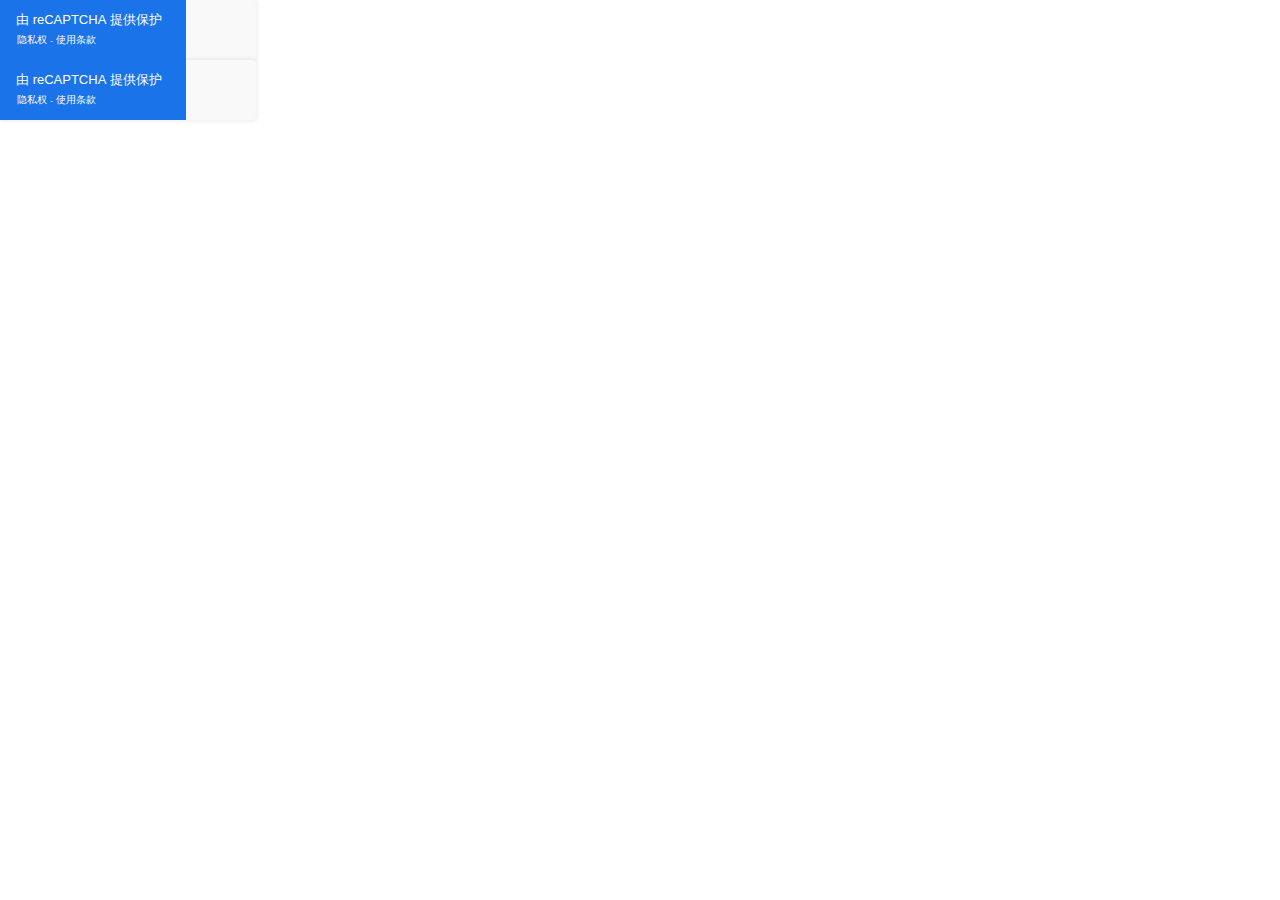
<file: index_files/anchor.html>
<!DOCTYPE html>
<!-- saved from url=(0014)about:internet -->
<html dir="ltr" lang="zh_cn"><head><meta http-equiv="Content-Type" content="text/html; charset=UTF-8">
<meta http-equiv="X-UA-Compatible" content="IE=edge">
<title>reCAPTCHA</title>

<link rel="stylesheet" type="text/css" href="./styles_cn__ltr.css">
<script nonce="" type="text/javascript">window['__recaptcha_api'] = 'https://recaptcha.net/recaptcha/api2/';</script>
<script type="text/javascript" src="./recaptcha__zh_cn.js" nonce="">
      
    </script></head>
<body><div id="rc-anchor-alert" class="rc-anchor-alert"></div>
<input type="hidden" id="recaptcha-token" value="[base64]">
<script type="text/javascript" nonce="">
      recaptcha.anchor.Main.init("[\x22ainput\x22,[\x22bgdata\x22,\x22\x22,\[base64]/[base64]/[base64]/[base64]/bmV3IFZbUV0obVswXSk6ZD09Mj9uZXcgVltRXShtWzBdLG1bMV0pOmQ9PTM/bmV3IFZbUV0obVswXSxtWzFdLG1bMl0pOmQ9PTQ/[base64]/[base64]/[base64]/[base64]/[base64]/[base64]/[base64]/[base64]/[base64]/[base64]/[base64]/[base64]\\u003d\x22,\[base64]\x22,\x22woTDl0N7cMOdwowtw4BKD8OPXcKHwqjDl8KcdmHCtwDCtUDDlcOsB8K0wpEsOjrCojzCmMOLwpbClcKPw7jCvkrChMOSwo3DscOnwrbCu8ODH8KXcH81KDPCm8ONw5vDvSZ0RBxtIsOcLTw7wq/DlzHDsMOCwojDksONw6LDrjvDmR8Aw57CnwbDh3QJw7TCnMK+acKJw5LDscOow58ewodYw4/[base64]/wqDCtsKdw4YrwojDkMO3esOCEcK2W8Kow6vDs8OIwrABaQwNRFwHHMKRw6rDpcKgwoLCjMOrw5tMwqcJOV0TbTrCqx1nw4sKJ8OzwpHCpRHDn8KUYyXCkcKnwoLCrcKUK8Obw5/Ds8Ohw7nChlDCh3wuwr3CisO2wpEZw7sWw5nCncKmw5obCsK8EsOaScKkw6vDjVEeZG4Pw7PCghggwobCksO3w4h4EsOXw5dJw6/CjsKGwoJswootLCJxEMKTw4lrwp1/[base64]/w4I3WsKtw7PCknQYwoTCpsOaw71ow6BKwovCr8KQwrPCjcOiPEfCqsKxwqFvw7l8woJUwq0HS8K/d8OJw6Y/w7k5EijCmETCmMKKYMObRzkYwpM8SMKQdyvCjwsobMOMF8KOf8Knb8OTw6jDnMOLw4zCpMKPecO2WcOhw6jCjHAXwrLDuB3DgsKGaGHCqlUgHMOVZcOjwqPCjHYpTMKGOsO+wrBnFcObfDUqeAjCoVgswrLDiMO5w49Iwqk1I2B/[base64]/Cq8KkwpjCqDDDnMKdw6LDm2d8w5g2w49Yw43Dug/DrcKowrnCmcOAw6zCgzMNV8O7WMK+w6d7UsKVwp7DpcOrFsOvdsKtwqbDklt5w5pcw5PDssKtDcK2NUnCj8O/wqERw43DpsOVw7fDgVUUw5vDlcO4w6EJwqbCtEFCwrZcOcOLwpzDqcKTEQzDm8OFwqleacOaV8OfwrXDqUTDigIwwqfDrVRRw5tCOMKqwosxE8KdSMOLL1hGw7xEccOUasKRPcKjbcK5U8KpXCFmwqFmwpjCi8OuwrvCo8OpIcO8Y8KJYsK4wqHDqS08N8OrFMK/OcKDwqQjw57DsFfCiwlcwrVPQ1rDq2N6Z3/ClsKCw5cnwoImHcONU8KFw7XDtsKNFEjCscOjVMOaehE2IcOlUDhdN8O4w4wPw7PDuTjDsjXDhCtbGE4IRsKvwp7DgcKrSmXDlsKUCcOHJ8O3worDiTYCSxZywrrDqcO/wqNuw4TDkVTCsybDiH0Gwq/CuDrCnQvDmmIEw4xKE3ZcwqXDoTXCo8Kzw63CuTPClsOVAMO2BMK9w40DX1kqw49Uwp4QYRPDvFDCrV/DjzDCsR3Cs8K1LcO1wosCwovDtm7DjcK4wptfwqTDjMOyMlBmDsOjMcKgwpQ9woVMw70kZxbDhUDCjMKWfR3CocO+elhIw6Zdb8K3w6whw61kfHlIw4XDlxjDmjPDpsKGRsOvBEDDuBpkRMKsw4nDusONwpzCqBtpHADDi3LCsMOBw5TDkw/Cgy7DkcOcRjrDpVXDkF3Dsh/Dj1vCvMKwwo8AdsKTVF/[base64]/w6wWIcKHw5bDq8O/w6rCrcOrKcO6wodRwrAjwpHCucO1wo7DusKpw7DDn8KWwrHCt31MNx/Cp8O2TsKNDmllw5F6w6TCkMOKw5/Ckj7DgcKFwr3DqlgRO3NSI1LCkxDDosKcw50/[base64]/Du2TCshxbwpnDssKiw6UIw5prNSfDjcOFw4PDnSswwqzCsgrDkcOyCk9Yw5FbcsOKw7NRDMOPLcKJc8KvwrvCm8Ojwq4CEMKpw6wpIx/CjS4nI3fDoyVVZcOFNMOoIwkfw49AwobDvsOyGMOVw7DDlcKXQ8OnIcKvBcO/[base64]/[base64]/w67DmW7DsHVpw77CjVRVw6lUdjYvYxjDkMKXw7bCh8KIw5AJGBfCmS1/wodPMcOWZcK/woLDjVcxSmfDiUbDkConw6Nowr7Drg9cL219K8OXw6dkw5dQwpQ6w4LDnBXCpTPCpsKaw7/Dtwl/XsKTwpDDijoidsK4w7HDncKLw7nDgkPCvWV2fcOJKMK3GcKlw5fCjMKCIiFUworClcOtWmgvEcKxLCrDp0gtwp1Cc3pEVcOxQm3DjHPCkcOHLsO1RQ3ChnIGZ8O2UsKhw5bCrHZDccKIwrLCjcKkw5/[base64]/CjnENw4vDvMOkdMKdeMK5NX52w7x0wr1Tw4oCLitaQnPCvSfDjcOKUSsXw5jCosKwwpjCmhEIw783wpDDph3DkDwFwozCrMOYVcK9O8Ktw5JcBcKzwp4bwozDscKudBBEcMOSAcOhw4bDiydlwog/wrnCoV/DtFFtCsKYw7AiwopyD0HCpsO7Xl/Cpyd5TsK4OH/[base64]/w7nChW/CqcKNeBtxRS7DvsOFwqJ/HD4TwrTCpkJ4WMKMwrMQRcKPRUjCvCnCombCgUlSWW3DhMOgwq4RNsO8JG3CkcKwDS5JwpDDpsObwo3DuDzDrUx+w7kwXcKdMsOsZxkcw5zDsA/DhsKGdXLDuTBVwoXDh8O9wqwyKsK/[base64]/[base64]/SMK6woo6U8K0wr9VwpdMw7/CtH1Mwo5deiLDksKrUsOaHyjDkzpnI2jDn0PCiMK/UcO6Fxo6UVPDmcOZwpTDiQ/CviR1wobCgDrCnMK/w4PDmcO1MsOUw6XDgsKETFERe8K7woHCpHlDwqjDknnDqcKud1nDql1oUGI2w5zCmHTClcO9wrDDiGc1wqV/w4xrwoc6aGfDrD/DhsOWw6PDtsKoTsKIaUpDRBzDqsKSIxfDjREjwoDCq1Zmwow2FXQ8Wg18wqXCpsKWDw0/wpvCokRDw64hwrXCpsOmUXXDu8KxwpvDnU7DkARbw5LCi8KOBMKawpHDjcOUw4pFwpNRL8OPLsKBIMKXwobCn8Kqw7TDgEvCpG7DocO0UcKjw7vCqcKcW8K8wqM8HQ3CmRfCmUpXwqzDpQpywo/DmsOsK8ORYcOgNjvCkHnCnsO6H8OOwrVrw5jCh8Kfwo3DjT9qAcOALH/CmUzCvXXCqE/DrlMJwqcDG8KZw4jDvcOqw7lObhPDpEtCbgHDjcKxVsK0Qx0aw7sLQ8OkW8ORwrrCt8OrTCPDksK9w43DlxN5w6/Ci8OtT8OEasOuQzbCiMK3MMOFTzxew74UwqvDiMOiO8KcEMO7wq3CmTnCrVcMw5rDnDjDs345wq7DvVMFw5JWA2gBw79cw7x5ABzDgkzCm8O+w6rCsnzDqcKsasK1ExJZE8KWY8OdwrjDriLCtMOcJMO3AjzCmcKwwrXDn8K3SDHCqsOhZsK/wpZuwo3DtcOpwrXCoMOiTBjCj3PCvcO1w5AHwobDrcOyeiJWBU1xw6rDvmpRdB7CuFVBwq3Dg8KGw5MiDcOiw6FZwqVcwoA7di/[base64]/[base64]/[base64]/[base64]/MzLCkEtaWMKPw6Q2M1p/fSERw7t6w6A4UmV9wpLDusO6LFbCkjoCZ8OLcVDDjsKDYMOHwqh3Hj/[base64]/Dk8OIV8K7wr/DosK7M8KldMOhdkbDo8KXw47CiQ16w5DCtMKAH8O0wooVIMOYwozCoQhAYFdMw7RgRkrDtAhqw7jCuMO/wrt0w53Ci8OrwrHCrcOBGTXDmjTCkC/Di8O5w7FKOcOCUMO7wqh6HUjCh2rCkW82wqdoHjjCg8K9w6PDtQsPBSNNwohOwq5kw5hVAjvCuGTDlkUtwop6w70tw69dw4vDjmXDgMKIwqHDk8KPazNjw5bCh1PDmcKkwpXCihXChmYDUUNuw7/[base64]/DhS5rwoF2wp7DosK9w7pnG2tyRsKxw6h3wrJHTT93RsODwrQ5WksZeU/DnmrDoxdYw5jDgHvCuMKzCUc3P8OvwpzChjrCtxR5EhrDg8OywosdwrxUC8KJw5vDk8Obwr/DpcOIwrnCmsKJPcOVwrfCoH7CqcKNwoUyYsKKOl0wwozChcO1w4nCqhHDmEV+w7HDuF01w45Yw77Cu8OuaAfCoMOgwoF2wpnCizYMQR7DiV3Du8KdwqjDuMKdBsOpw6JMJcKfw7TCi8OfHRPDpVDCsnRLwpXDnj/CvcKiBzEfJ1jCl8O5R8KkZwHCnSnCv8K1wqcTwqnCgyrDtk5dw4PDpzbDpRvCncOUbsOJw5PDhHMXe3bDnGJCJsOzb8Oad0ImHm/DgUMEZV/[base64]/YhDDoTldN8OpSMO3TsO6w6sCOTDDgcOAXMOuwoTDtcOQwr8VCTctw4nCmsKJCMO/wqsMOl7DsiLDnsOQQcO4W3oOw6LDj8KQw40GHcOBwqxKGcO7w61+e8KWw60WCsK6PjQiwqppw4jChcKqwqjDg8K0W8OzwoPCmHd1w5jCiGjCm8KOY8KXDcOgwpAFJMKVKMKtw7kOYsOvw7TDt8KLSWp9w7FYKcOlwpdLw71EwrHDnTTDgH7Do8K/[base64]/Dj3Z6K1/Cr0LDj8O+w6Akw4TDrcOsw6XDqMOIw7RDHnckLMKvZkk6w4rDgcO7LcOVecOLNMKYwrDCvQwPfsOTKMOnw7Z+w4TDgGvDiwPDisKnw6LCpkcDCMKJQRlVZxLDlMOowocOwo7Cj8KMIVXCrQ4VO8Oaw5oHw6UWwopqw5DDncOcSA/DosKbwrrCr0XCqcKmXMOxwrFvw7nDrmrCuMKPCcKqSkpkIcKSwo/ChkFER8K0S8OPwrtcbcOCIAwFEsKtKMO5w6fCgRtKKR1QwqnDicKmdgbCrMKQwqDDuxvCp1rDnAvCqxxuwq3Ct8KJw7vDvHQcCikMwopuXMOQwp0Uwr/CpCjDniPCvmB5T3nCsMKJw7PCosONRHTCh3fCs1/CuibCi8OpGMKqVMOzwopHOsKMw5RNKcKwwqsScMOpw5FOQnR8am/Ct8OiCBvCijjCtU3DmB7DpkFvL8KMRQsPw6HCvcKtw4FDwqxSFsOPejDDuhPCi8Krw68xG13Di8OzwoM+ccKBw5fDqcK9M8OIworCmhA1wr/Do3xQKsOcwpbCn8O2H8KbL8Odw5ElTcKAw50CZ8OCwrvDlRfCtMKsDEbCnMKZUMKnMcOzwoDDtMOLMX/CocO+w4PCssOyTcOhwonDjcOuw79Pwr4FPC4cw7RmSWowWDjDrXHDnsKoR8KdecO6w5YUHsOFKcKQw4YRwqDCksK5w6/Dlg/Dq8OgWMKBSgplazfDvsOMIcOqw6LDrsKwwo8ow4bDuh5mN0zChHQqRUEXK1YEw4AiE8O8wqdbDirCtj/DrcKZwo1zwrRPEsKpNRLDpSsoLcKSekMFw5zCh8OCNMOJc0gHw6xIUyzCkMORQ1/Dnxpnw6/CvcK7w5V5w5vDvMKVX8OlTAHDvXfCsMOaw6jCi0g3wq7DscKewq/[base64]/XmtzwqBRMcK5wqcBY1PCrxHCm0p5w65/[base64]/DiRV7wpgfw75mQ3fCocOREsKTwrDCqk18PlsxCD/Dn8KNw4bDt8Kjw4JsTsOHMGFTwpzDoCVew6HCssKWPQjCp8KtwpwPPkXCuBhMw4UzwpvCnF9hZ8OfW29ww54pDMKjwo8IwpBAVcOVR8O4w7VbHgjDvVXCjsKLKcKlS8KmGsKgw7jClMKAwp84w7rDk04Ww73DkyXChlRMwqs/csKbDAPCoMOnwpDDgcOaScKifsKYNnkQw6M7woZNKsKSw4XDh2jCvwQGL8ONOcKlw7TDq8K3wpzCicK/wpvCisKRKcKXAjp2GsKYBDTDksKMw7gmXxwqXXvCmcK+w6LDpxNYwqtww6gKPRLCk8Oiwo/CjsKzwpEcE8OCwqLCn3PDpcO1Qzg+wonCu1xcHcKow4ocw7E6CcKoZBx5GUR6w6g5wrXCuQohw4rCjMK5ID/[base64]/DvcKBAnVLwqTCv8KzwofDhcONKMOAwrIRZALDnCMawoHDqE0AWcKQQcKRRQHDv8OZC8OmXsKjwr1bw4rCnVPCt8KrecK4YsK1w6YVdsOuw6FdwoHDisOyc2x4UcKLw79Yc8O6XWPDocOMwpZSX8OFwprDnjzCuVoZwpUrw7R/fcKjL8KMM1vChkY9fcO/wrXDmcK5wrTDpsOdw7LDqRDCgT3CqsK5wrPCmsKhw7HCpijDg8KCNMKCa0rDhMO3wq3DqsOmw7DChMOrwp4occKOwpVqUEwGw7Erwq4lLcKhwq3DlVzDjMO/w6bClsOPU3lswpcRwpXCsMKrwosfPMKSJFDDjcOXwrzClsOBwqzDjQ3CgAjCtsO8w6fDrsOVwqcew7ZlesOZwogUwo9SXcKHwogTUMK2w6hHbcKHwopEw6BOw4PCklnDkU/CkzbCrsOHCMOHw7hwwonDm8OCJcO6CAUPUcKXXCF2ccOUHcKRSsKtOMOdwp3DizXDlsKRw5zCiS/DpHhbdSfDlxYVw7Ryw7c5wpjCrzvDqxPDnMKyH8OxwopBwpPDtMK3w7PDiWZiSMKQOsOlw57CncOxATE1KUfCoWkAwp/DkGJSw6LChRfCvm99w7YdMkDCu8Oawpsww73DgFVFQ8KYJsKrEcKnNS0FFcK3XsKAw4RzegPDk0DCu8KbXFR5ClxAwohAesKGw7w4w6jCt0V/w6DDlSvDqcOyw4rDpg3Dj07DlhlkwpHDojwzGcOXLUXCkC/DusKKw4QdLC0Ww6UJI8OFNsKlWmJPDzHCplXCvMOAGMOSJsO7SlPCssOrQcKGfFDCnVXCnsKWCsO/wrrDthkrSxopwrHDkMKiw47DgMOjw7DCpMKVVw5fw73DrF7DiMOswrU0bn/Co8OUawZmwrTDn8KUw4Ulw53CmDIrw4ghwqhyNk7Dix4hw5PDmsO0AsK7w49MGh5tPD7DrsKTCwjCt8OwA2VGwrvCq3Z+w4XDgsOQcsObw4fCo8O/a3w0DsOUwrw5fcOHcUUFE8OCw6TCq8Otw6nCisK+FMOEwqoJH8K7wonCnzPDtsOkQmPDnw0bwqQjwqTCnMOzw78lB3jCqMOBIjYtDFY/w4HCmQlxw7PClcKrbMOPLWh/w6EyOcKFwqrCj8OGwr/DusOFYwAmIzB5eFwIwrbCq18ZQMKPwpgLwqJJAsKhKMKxAsOYw7bDn8KkCcOJw4TCtsKIw7NNw48hw4lrVMOyfC5rwrfDj8OOwp/DhcOIwprDnV7CoHPDlsO7wpRuwq/Cu8K3ZsKfwoB6c8Odw5vCvAQwH8Kswr0Jw7YPwoPDtsKkwrJxScO/fMK2w5HDjz3DiXLDlVduXH8iGFHCncKSB8OUGmRJEU3DhDVaEAg3w5gTUH/DuSw2AAjCuy5uwoR/wodwMMOxYcOIwpbDnsO5XMKmwrQWPBM3ScK5woLDtsOmwoZCw5Ihw5LDncKMRMOlwoERSsKmwoBbw5HCosOAw7lGGcK+J8OiJMK7woNFw6U0wo9Yw6jDlg4sw63CmcKvw5p3CcKYAw/CqMKiUQ7CqnjDvcOjw5rDjncpwqzCvcOfU8OWSsOewpcKb3p5w5PDusOZw4UkcxDDpMK1wr/[base64]/DjMKfwrbCvwrCvGI+KMOewr8hVcKGMsKwSTcwZ3JzwpLDjsKkVRcAVcOgwpY2w5U5wpARAipGXG1TBMKgUcKUwofDnsKowoHChlzDusOcA8KgAMK/[base64]/[base64]/[base64]/CtFt+TB7Cv8OXKg1hw7LCosKxARtIwr7CqUvCswEOKj3CsG83DxXCoUnCnTFLOkPCo8Ogw7/DgE3Du2M0B8Klw60ULMKHwoJzw73Dg8OHLiB1wpjCgXnCmBrDrmLDjhsGT8KMHsOqwrQgwpjDhRFpwo/[base64]/DijDCsGkqIsOqPjbDvMOTwpjCkkQawozDhjlpPcOBDwcjWwLCu8Kswr0WUAzDk8O6wpDCiMKmw7JQw5DCuMOZw4rDvCDDpMOAw57DlC3CocK0w7DDjsOdElrDnMKTLMOcwoIcH8KzDsOvScKUM2Arwq95e8OOCEjDq23DmVvCqcOxYx/CpHbCr8OYwq/CnFnDh8OFw6YNK1IPwqgzw68fwovCoMKuVMK8M8K+IRLCh8KVT8OWfj5PwovDpcKmwqXDvcKSw4bDhsKrw6J1wrjCr8OXfMOvN8K0w7RuwqMtwqh/U0nCo8O3NMOow5ggwr5JwqU/[base64]/bn98w6Ehwq5tb8KnwqzDiW/ClsOzJMO/[base64]/w4Aww61ufMK8w7R1w54DwqLCn8O6BxnChxbDhsONw5LCry5uPsKNwqzDqTQGS0bCnTJOw4xjW8Ksw79yYjzDmMKoVk8WwoddNMOgw4bDqsOKGsKacsOzw5/CusKGF1QQwqVBa8KcMMKDwo/DhV3DqsO/w4jCp1QhW8OcexLCij1Jw6ZiSyx2wqXCvA4dw6rCvsOkw5YMXsK4w73DpMK4GsO4w4TDlMOYwq/CtRrCqFpsaUjDscK0JhgvwpTDrMOKwqgcw4jCicOGwoTCiRVFWkdNwpZ+wr7Dnj82w5Jjw7oYw4bCksOyWMKLL8O/wp7Ck8OFwqLDvH4/wqvCoMOTBBk4PcKnOhjDhy/CrQjCqcKCXMKTw7HDnMOwfXrCqsKrw5U/JcKZw6PDtV/DsMKIaWvChFPCv1zDhG/DscKdw61Uw4nDvy/CiQkzwowtw6BONcKNcMOLw5pRwr4twqjCgULCrnRRw4TCpCzCiGvCjwU8wqfCrMKgwrhGCBrDs0/[base64]/[base64]/DuQZ9DVHCm8OkSC1LUsK2IDjCt23CvcO+WiLCtWoxH1zCvRTCu8OcwpjDs8OQL2TCsgsPwpLDmSsDwrLCiMKkwq1vwr3DvS9zRhrDqMO+w5B1D8Ojwp3Djk3Dh8OTXxXCinZuwqTDscOlwqUjwrhEMMKbA2pRSsKXwpwMZcOne8Ozwr/[base64]/[base64]/DssKMwqzDl8KjciUMwoZbPMOjwpHDtcKXM8KiKsKLw6BPw4dKwp/[base64]/Ch8KKw6PCrsO3ZcK9wqUPw7/DssKWGj7ClMOydMO+bT9STcO5PmHCsgEyw5zDixXDviTCnhjDnB3DkEYXwqPDvzTDqcOAICdOJ8KGwrtHw5MLw7rDpEQQw45nLcKBWxPCt8KIM8KtRn/CoSrDpRdcIBMLJMOgBcOewpI8w4NfPcK+wrvClmY/ZQvDpMKYwr8GKcOyESPDh8OtwqXDiMKpwp9KwqVFaUFbMH3CmizCrEDDvWbCq8KgYsO/XMOBC3LDssOocCDDmFRPV1HDkcKOK8OqwrU8Kk8PScOJYcKVwoozWsKzw5TDtm0vMy/CsztVwoQYwr/[base64]/DpzFew5VKW1zDj8K5WcKuw5kue8KjCcOlOljDqsOEYMKLwqDCjsKjMhxowp1Tw7TCrGVGw6/[base64]/[base64]/Dtj1xwpbDjTtTwqY2Yy/[base64]/Ck8KYw4k0AsOeP8O8w4s3w5LCssOxwptiSMOrYsONJ17CvsK2wq0jwq12DkcgecKFw7xnw683w4JQbsK/woslwq9rFsOrZcOHw7IfwqLCgi/[base64]/[base64]/wq1eBCvDuUXDgsKGw67Dj8Ofw69Pwp7DjlpGHsOhw7lLwoZ+w6t6w5/[base64]/QcOiwqrDrn7CiiEJw7UBw5YyP8KJdUAVwp3Dp8OsK31cw4kUw6LDohtew6nCmCY8bAPCmy4FIsKdworDm01PDcOebWAiF8O7El0Iw4LCocKUIB3Dh8O1wqHDmwQIwqHDrsODw5EXw77Dl8KCJMOdMjBqwrTClzjDmlEawp/CjR1Mwp7DoMOeWVoaKMOGDTlvbVPDisKgX8KEwp/Dp8OZeg4NwrtZXcKscMOxVcOqKcOzSsOQw73DhsKGFHfCpz0bw6/CrcKIf8Kew75Sw4fDn8O5ODtrTMOLw6vCusOcSBJuU8O1wrxPwr7DrlfCtcOqwrV/[base64]/[base64]/CsABkwo09wpJhw6BzbWXCi8KYw4E+aDw6TBA8ZVhnSsOvZ1MAwoEPw67DvMOvw4dkEj1Nw6sSIiR+wrDDq8OxPnzCjkwlOcK9SiwsfMOHw4/DhMOiwqBeDcKDcwFnOMKCPMOjwro+dsKvECLChcKhwpLDk8OsE8OoVjLDp8O0w7vCvRnDhsKCw6FZw78XwpzDvsKRwpofHC5TRMKjw6F4w5zCkjB8wp55dMKlw6QkwpNyD8OaRsODw6zDgMKQM8KEwqIDwqHDmcKvDwRWb8K3NjPCjsOzwp86w5tLwo09wr/DocOiS8K4w5DCoMKowo4xdEHDjMKNw5fCi8KNGzMaw63Do8K8U33CpMO9wprDjcO2w6/[base64]/[base64]/CvcOywrfDpiPDjcK3D2vDvEPCtsOdw4JxFCIpwrx6w5odw4jCscOPwp/DusKWZMKUU0QCwrYgw6VbwpIxw4rDhsOHUQnCqcOJQlHCiHLDj1XDm8O5wp7CgsODd8KORMOWwoEREsOELcKww4cpWFbDq37DucObw7/DmVQ+AsKzwoIySGBXbwUrw5fClw3CvX4AK0LDtXLCmcKrwo/DucOiw5nDtUR4wpjCjnHDo8O6w5LDgn9bw6loEcOJw5TCp3QzwoLCscKdwodDwpHCsSvDrVPDuzLCqcOjwonCuT3DsMKyIsOLAgTCs8OvYcKrT3hnZsKgIMOuw5TDmMKSL8KCwrfCkcKqXMOdw5Qlw4zDi8Khw5xoCj/Cq8O5w5ZWHMOMYlTDmsO6DyPCrQ4qVcKuGHnCqA8XHMOKDMOodcKmAWMnRyQ7w6TCl3Idwo01DsOhw5PDl8ONw5JCw75FwovCvMOlBsOcw4J3SBnDpcOtDsOFwpY1w64xw5nCssOtwokTw4nCvcKTw7hpw4rDpMK/wrDCicKOw6lRBg7DlMOIJsOewqbDnnhrwq7CiXhTw7Inw7MgNMK4w44+w658w5PCrAhlwq7CpMObcHjDjEoVD2VXw6tda8O/WyApwp5Kw67DucK+MMK2fcKiOkHCjMKlbznCpsK3K1U2BsOKw5fDpz/Dr2g4O8OSQWfCk8OhRmVLe8OVwpfCocOAMVI6wp/ChEjCgsK5wpvDnsKnw6F7wonChAk/[base64]/w7svw43DiMKGIV7CpMObw6lJC2Bew5hRwpvCnsOVw4hvRMOnwrXDsgbDshYBOMKzwoZPK8KAShPDmcKEwrArwpfCscKcXUDDocOOwpkfw5Qtw4jClisBT8KmPmREfUDCucKTJAIhwoHDisKhOcOXwoTCnTgJR8KYasKYw7fCvlsgYy/CrhBNbsKmKsK8w40NODjCqMOiFmdBXQMzYAVeNMOJZXjDgxvDsEAzwrbDknU2w6N9wqXClk/Cjyc5KV7DoMK0ZHrDk1Ehw7/DgxrCrcOOVsKZIzckw4PCg2LDpRJZwrjCoMOmM8OOCcOtwq3DhcOvXmFwL17Ch8ONHXHDn8OFDMOAf8KaUi/ChFZ6wrTDsgrCsWPCoRUywqbDk8Kawr7DmmJgQsOAw5AyMEYvwqZTwrIUMsK1w7Uhw5BVHiohw413fMKAwoXDvsOnw5FxG8O2w4TDpMOmwpgbJyXCp8KtYcKLTBLCnDkawrjCqB3DogoBwqHCg8KB\x22],null,[\x22conf\x22,null,\x226LeyqBYdAAAAAFSPQEIQ-Ok7iovzAZqmiaMdaVPC\x22,0,null,null,null,0,[21,125,63,73,95,87,41,43,42,83,102,105,109,121],[7576965,975],0,null,null,null,null,0,null,0,null,700,1,1,0,\x22ChIaEAgDEgwdDaHJrCgOjK6/Bg4\\u003d\x22,0,0],\x22https://yunkestudio.mysxl.cn:443\x22,null,[3,1,3],null,null,null,0,3600,[\x22https://www.google.cn/intl/zh-CN/policies/privacy/\x22,\x22https://www.google.cn/intl/zh-CN/policies/terms/\x22],\x22EPF7wUInpfBCXTdSuLcNmEBso/5RVORpu1Om+YV6szo\\u003d\x22,0,0,null,1,1738673384568,0,0,[245,243,95,61],null,[162,238,132,235],\x22RC-aIeQZG_xbResfA\x22,null,1]");
    </script><div class="rc-anchor rc-anchor-invisible rc-anchor-light  rc-anchor-invisible-nohover"><div id="recaptcha-accessible-status" class="rc-anchor-aria-status" aria-hidden="true">Recaptcha 要求验证. </div><div class="rc-anchor-error-msg-container" style="display:none"><span class="rc-anchor-error-msg" aria-hidden="true"></span></div><div class="rc-anchor-invisible-text"><span>由 <strong>reCAPTCHA</strong> 提供保护</span><div class="rc-anchor-pt"><a href="https://www.google.cn/intl/zh-CN/policies/privacy/" target="_blank">隐私权</a><span aria-hidden="true" role="presentation"> - </span><a href="https://www.google.cn/intl/zh-CN/policies/terms/" target="_blank">使用条款</a></div></div><div class="rc-anchor-normal-footer"><div class="rc-anchor-logo-large" role="presentation"><div class="rc-anchor-logo-img rc-anchor-logo-img-large"></div></div><div class="rc-anchor-pt"><a href="https://www.google.cn/intl/zh-CN/policies/privacy/" target="_blank" style="">隐私权</a><span aria-hidden="true" role="presentation"> - </span><a href="https://www.google.cn/intl/zh-CN/policies/terms/" target="_blank" style="">使用条款</a></div></div></div><iframe style="display: none;" src="./saved_resource.html"></iframe></body></html>
</file>
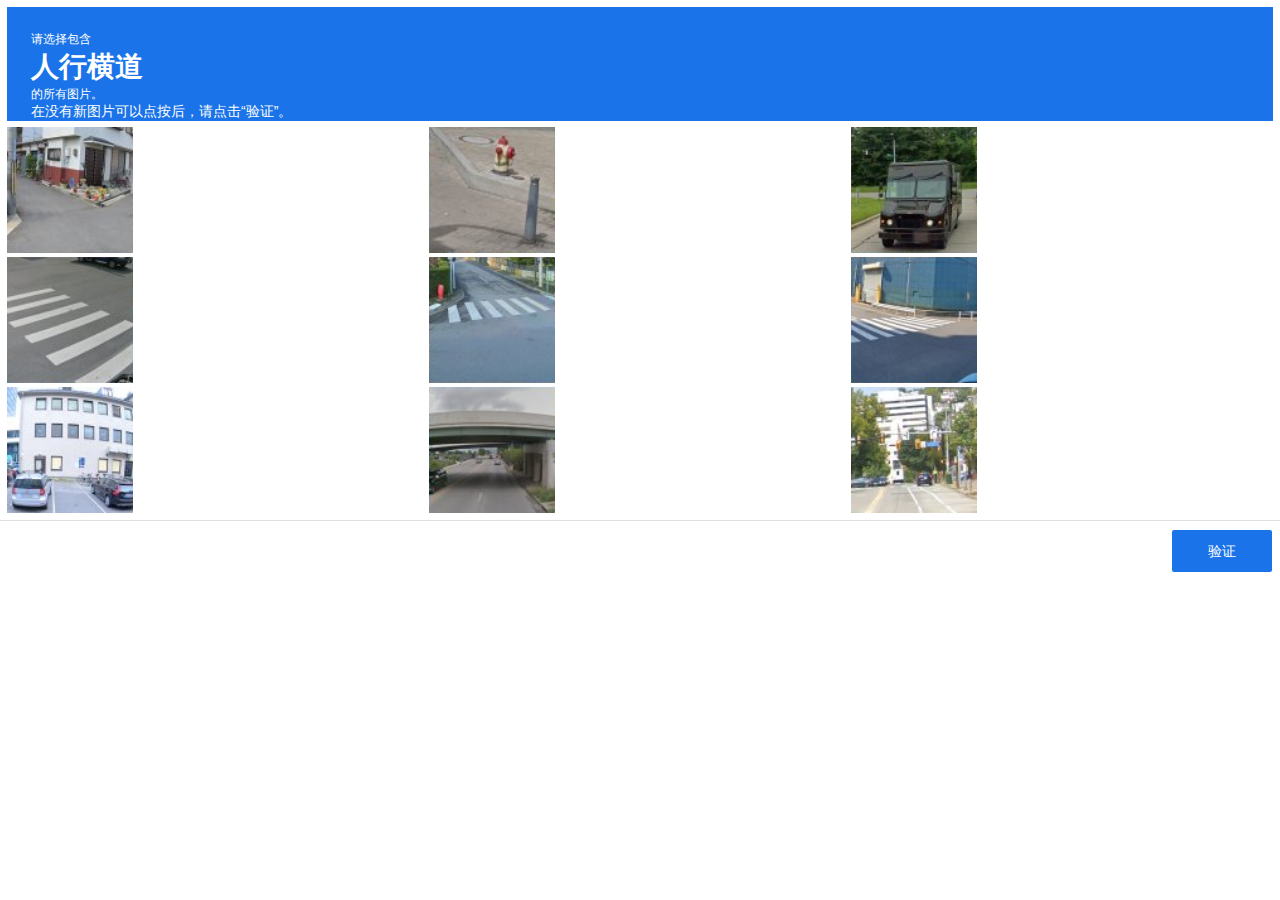
<file: index_files/bframe.html>
<!DOCTYPE html>
<!-- saved from url=(0014)about:internet -->
<html dir="ltr" lang="zh_cn"><head><meta http-equiv="Content-Type" content="text/html; charset=UTF-8">
<meta http-equiv="X-UA-Compatible" content="IE=edge">

<title>reCAPTCHA</title>

<link rel="stylesheet" type="text/css" href="./styles_cn__ltr.css">
<script nonce="" type="text/javascript">window['__recaptcha_api'] = 'https://recaptcha.net/recaptcha/api2/';</script>
<script type="text/javascript" src="./recaptcha__zh_cn.js" nonce="">
      
    </script></head>
<body><input type="hidden" id="recaptcha-token" value="[base64]">
<script type="text/javascript" nonce="">
      
        recaptcha.frame.Main.init("[\x22finput\x22,null,[\x22conf\x22,null,\x226LeyqBYdAAAAAFSPQEIQ-Ok7iovzAZqmiaMdaVPC\x22,0,null,null,0.75,null,[21,125,63,73,95,87,41,43,42,83,102,105,109,121],null,null,null,null,null,null,null,null,null,null,null,null,null,null,null,0]]");
      
    </script><div style=""><div id="rc-imageselect" aria-modal="true" role="dialog"><div class="rc-imageselect-response-field"></div><span class="rc-imageselect-tabloop-begin" tabindex="0"></span><div class="rc-imageselect-payload"><div class="rc-imageselect-instructions"><div class="rc-imageselect-desc-wrapper"><div class="rc-imageselect-desc-no-canonical" style="width: 352px; font-size: 12px;">请选择包含<strong style="font-size: 28px;">人行横道</strong>的所有图片。<span style="font-size: 14px;">在没有新图片可以点按后，请点击“验证”。</span></div></div><div class="rc-imageselect-progress"></div></div><div class="rc-imageselect-challenge"><div id="rc-imageselect-target" class="rc-imageselect-target" dir="ltr" role="presentation" aria-hidden="true"><table class="rc-imageselect-table-33"><tbody><tr><td role="button" tabindex="4" class="rc-imageselect-tile" aria-label="图片验证"><div class="rc-image-tile-target"><div class="rc-image-tile-wrapper" style="width: 126px; height: 126px"><img class="rc-image-tile-33" src="./payload" alt="" style="top:0%; left: 0%"><div class="rc-image-tile-overlay"></div></div><div class="rc-imageselect-checkbox"></div></div></td><td role="button" tabindex="5" class="rc-imageselect-tile" aria-label="图片验证"><div class="rc-image-tile-target"><div class="rc-image-tile-wrapper" style="width: 126px; height: 126px"><img class="rc-image-tile-33" src="./payload" alt="" style="top:0%; left: -100%"><div class="rc-image-tile-overlay"></div></div><div class="rc-imageselect-checkbox"></div></div></td><td role="button" tabindex="6" class="rc-imageselect-tile" aria-label="图片验证"><div class="rc-image-tile-target"><div class="rc-image-tile-wrapper" style="width: 126px; height: 126px"><img class="rc-image-tile-33" src="./payload" alt="" style="top:0%; left: -200%"><div class="rc-image-tile-overlay"></div></div><div class="rc-imageselect-checkbox"></div></div></td></tr><tr><td role="button" tabindex="7" class="rc-imageselect-tile" aria-label="图片验证"><div class="rc-image-tile-target"><div class="rc-image-tile-wrapper" style="width: 126px; height: 126px"><img class="rc-image-tile-33" src="./payload" alt="" style="top:-100%; left: 0%"><div class="rc-image-tile-overlay"></div></div><div class="rc-imageselect-checkbox"></div></div></td><td role="button" tabindex="8" class="rc-imageselect-tile" aria-label="图片验证"><div class="rc-image-tile-target"><div class="rc-image-tile-wrapper" style="width: 126px; height: 126px"><img class="rc-image-tile-33" src="./payload" alt="" style="top:-100%; left: -100%"><div class="rc-image-tile-overlay"></div></div><div class="rc-imageselect-checkbox"></div></div></td><td role="button" tabindex="9" class="rc-imageselect-tile" aria-label="图片验证"><div class="rc-image-tile-target"><div class="rc-image-tile-wrapper" style="width: 126px; height: 126px"><img class="rc-image-tile-33" src="./payload" alt="" style="top:-100%; left: -200%"><div class="rc-image-tile-overlay"></div></div><div class="rc-imageselect-checkbox"></div></div></td></tr><tr><td role="button" tabindex="10" class="rc-imageselect-tile" aria-label="图片验证"><div class="rc-image-tile-target"><div class="rc-image-tile-wrapper" style="width: 126px; height: 126px"><img class="rc-image-tile-33" src="./payload" alt="" style="top:-200%; left: 0%"><div class="rc-image-tile-overlay"></div></div><div class="rc-imageselect-checkbox"></div></div></td><td role="button" tabindex="11" class="rc-imageselect-tile" aria-label="图片验证"><div class="rc-image-tile-target"><div class="rc-image-tile-wrapper" style="width: 126px; height: 126px"><img class="rc-image-tile-33" src="./payload" alt="" style="top:-200%; left: -100%"><div class="rc-image-tile-overlay"></div></div><div class="rc-imageselect-checkbox"></div></div></td><td role="button" tabindex="12" class="rc-imageselect-tile" aria-label="图片验证"><div class="rc-image-tile-target"><div class="rc-image-tile-wrapper" style="width: 126px; height: 126px"><img class="rc-image-tile-33" src="./payload" alt="" style="top:-200%; left: -200%"><div class="rc-image-tile-overlay"></div></div><div class="rc-imageselect-checkbox"></div></div></td></tr></tbody></table></div></div><div class="rc-imageselect-incorrect-response" style="display:none">请重试。</div><div aria-live="polite"><div class="rc-imageselect-error-select-more" style="display:none">请选择所有相符的图片。</div><div class="rc-imageselect-error-dynamic-more" style="display:none">另外，您还需查看新显示的图片。</div><div class="rc-imageselect-error-select-something" style="display:none">请围绕物体勾勒出一个框；如果未看到任何物体，请重新加载。</div></div></div><div class="rc-footer"><div class="rc-separator"></div><div class="rc-controls"><div class="primary-controls"><div class="rc-buttons"><div class="button-holder reload-button-holder"><button class="rc-button goog-inline-block rc-button-reload" title="换一个新的验证码" value="" id="recaptcha-reload-button" tabindex="3"></button></div><div class="button-holder audio-button-holder"><button class="rc-button goog-inline-block rc-button-audio" title="改用音频验证" value="" id="recaptcha-audio-button" tabindex="1"></button></div><div class="button-holder image-button-holder"><button class="rc-button goog-inline-block rc-button-image" title="改用图片验证" value="" id="recaptcha-image-button" tabindex="0" style="display: none;"></button></div><div class="button-holder liveness-button-holder" style="display: none;"></div><div class="button-holder help-button-holder"><button class="rc-button goog-inline-block rc-button-help" title="帮助" value="" id="recaptcha-help-button" tabindex="2"></button></div><div class="button-holder undo-button-holder"><button class="rc-button goog-inline-block rc-button-undo" title="撤消" value="" id="recaptcha-undo-button" tabindex="0" style="display: none;"></button></div></div><div class="verify-button-holder"><button class="rc-button-default goog-inline-block" title="" value="" id="recaptcha-verify-button" tabindex="0">验证</button></div></div><div class="rc-challenge-help" style="display:none" tabindex="0"></div></div></div><span class="rc-imageselect-tabloop-end" tabindex="0"></span></div></div></body></html>
</file>
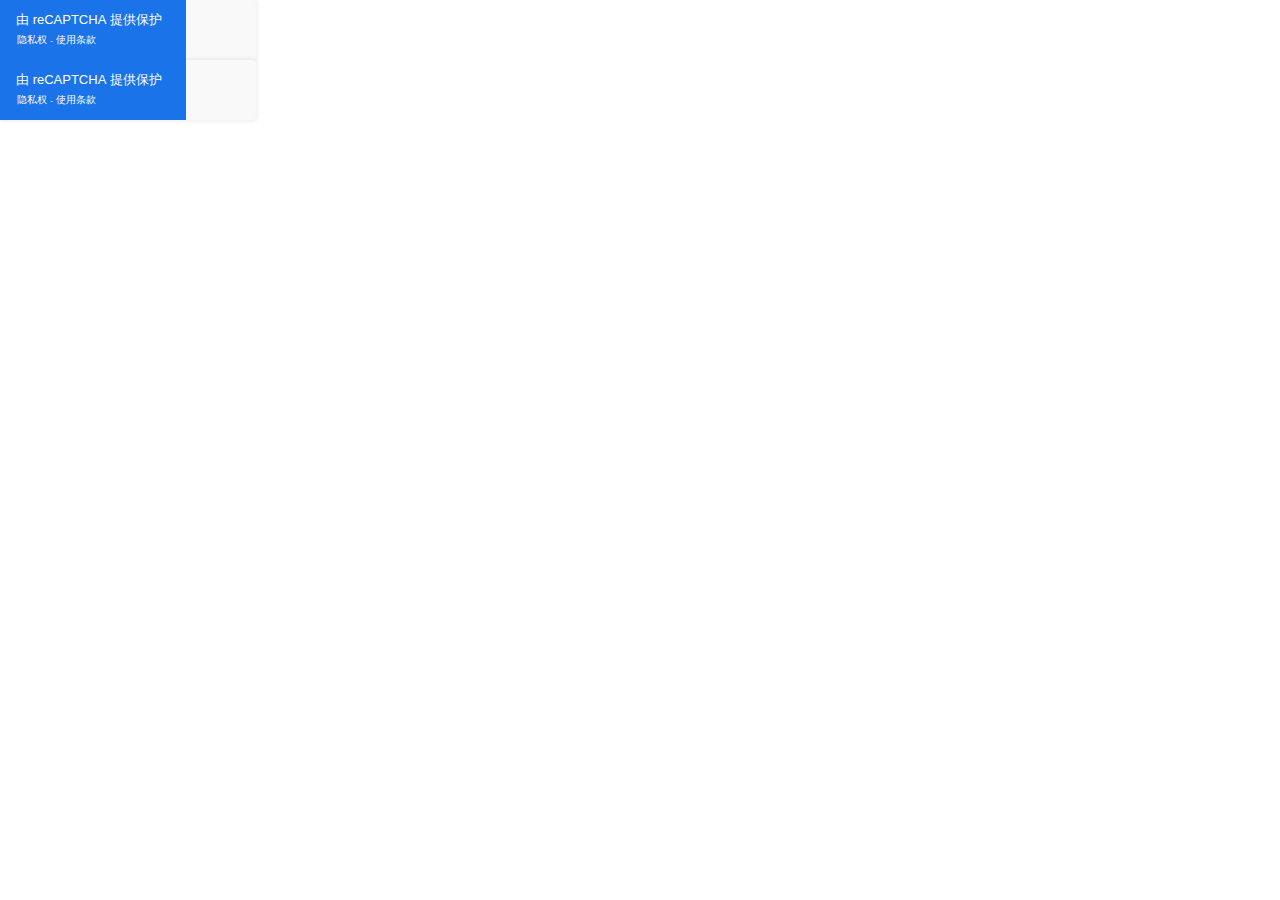
<file: YunKe.index_files/anchor.html>
<!DOCTYPE html>
<!-- saved from url=(0219)https://recaptcha.net/recaptcha/api2/anchor?ar=1&k=6LeyqBYdAAAAAFSPQEIQ-Ok7iovzAZqmiaMdaVPC&co=aHR0cHM6Ly95dW5rZXN0dWRpby5teXN4bC5jbjo0NDM.&hl=zh-CN&v=I0bG74fWAenNf3Z5ncHSz-bd&size=invisible&badge=inline&cb=bgmgspg3eelj -->
<html dir="ltr" lang="zh_cn"><head><meta http-equiv="Content-Type" content="text/html; charset=UTF-8">
<meta http-equiv="X-UA-Compatible" content="IE=edge">
<title>reCAPTCHA</title>

<script type="text/javascript" nonce="" src="./saved_resource"></script>
<script type="text/javascript" nonce="" src="./saved_resource(1)"></script><link rel="stylesheet" type="text/css" href="./styles_cn__ltr.css">
<script nonce="" type="text/javascript">window['__recaptcha_api'] = 'https://recaptcha.net/recaptcha/api2/';</script><style id="swal-pub-style">.swal2-popup.swal2-toast{flex-direction:column;align-items:stretch;width:auto;padding:1.25em;overflow-y:hidden;background:#fff;box-shadow:0 0 .625em #d9d9d9}.swal2-popup.swal2-toast .swal2-header{flex-direction:row;padding:0}.swal2-popup.swal2-toast .swal2-title{flex-grow:1;justify-content:flex-start;margin:0 .625em;font-size:1em}.swal2-popup.swal2-toast .swal2-loading{justify-content:center}.swal2-popup.swal2-toast .swal2-input{height:2em;margin:.3125em auto;font-size:1em}.swal2-popup.swal2-toast .swal2-validation-message{font-size:1em}.swal2-popup.swal2-toast .swal2-footer{margin:.5em 0 0;padding:.5em 0 0;font-size:.8em}.swal2-popup.swal2-toast .swal2-close{position:static;width:.8em;height:.8em;line-height:.8}.swal2-popup.swal2-toast .swal2-content{justify-content:flex-start;margin:0 .625em;padding:0;font-size:1em;text-align:initial}.swal2-popup.swal2-toast .swal2-html-container{padding:.625em 0 0}.swal2-popup.swal2-toast .swal2-html-container:empty{padding:0}.swal2-popup.swal2-toast .swal2-icon{width:2em;min-width:2em;height:2em;margin:0 .5em 0 0}.swal2-popup.swal2-toast .swal2-icon .swal2-icon-content{display:flex;align-items:center;font-size:1.8em;font-weight:700}@media all and (-ms-high-contrast:none),(-ms-high-contrast:active){.swal2-popup.swal2-toast .swal2-icon .swal2-icon-content{font-size:.25em}}.swal2-popup.swal2-toast .swal2-icon.swal2-success .swal2-success-ring{width:2em;height:2em}.swal2-popup.swal2-toast .swal2-icon.swal2-error [class^=swal2-x-mark-line]{top:.875em;width:1.375em}.swal2-popup.swal2-toast .swal2-icon.swal2-error [class^=swal2-x-mark-line][class$=left]{left:.3125em}.swal2-popup.swal2-toast .swal2-icon.swal2-error [class^=swal2-x-mark-line][class$=right]{right:.3125em}.swal2-popup.swal2-toast .swal2-actions{flex:1;flex-basis:auto!important;align-self:stretch;width:auto;height:2.2em;height:auto;margin:0 .3125em;margin-top:.3125em;padding:0}.swal2-popup.swal2-toast .swal2-styled{margin:.125em .3125em;padding:.3125em .625em;font-size:1em}.swal2-popup.swal2-toast .swal2-styled:focus{box-shadow:0 0 0 1px #fff,0 0 0 3px rgba(100,150,200,.5)}.swal2-popup.swal2-toast .swal2-success{border-color:#a5dc86}.swal2-popup.swal2-toast .swal2-success [class^=swal2-success-circular-line]{position:absolute;width:1.6em;height:3em;transform:rotate(45deg);border-radius:50%}.swal2-popup.swal2-toast .swal2-success [class^=swal2-success-circular-line][class$=left]{top:-.8em;left:-.5em;transform:rotate(-45deg);transform-origin:2em 2em;border-radius:4em 0 0 4em}.swal2-popup.swal2-toast .swal2-success [class^=swal2-success-circular-line][class$=right]{top:-.25em;left:.9375em;transform-origin:0 1.5em;border-radius:0 4em 4em 0}.swal2-popup.swal2-toast .swal2-success .swal2-success-ring{width:2em;height:2em}.swal2-popup.swal2-toast .swal2-success .swal2-success-fix{top:0;left:.4375em;width:.4375em;height:2.6875em}.swal2-popup.swal2-toast .swal2-success [class^=swal2-success-line]{height:.3125em}.swal2-popup.swal2-toast .swal2-success [class^=swal2-success-line][class$=tip]{top:1.125em;left:.1875em;width:.75em}.swal2-popup.swal2-toast .swal2-success [class^=swal2-success-line][class$=long]{top:.9375em;right:.1875em;width:1.375em}.swal2-popup.swal2-toast .swal2-success.swal2-icon-show .swal2-success-line-tip{-webkit-animation:swal2-toast-animate-success-line-tip .75s;animation:swal2-toast-animate-success-line-tip .75s}.swal2-popup.swal2-toast .swal2-success.swal2-icon-show .swal2-success-line-long{-webkit-animation:swal2-toast-animate-success-line-long .75s;animation:swal2-toast-animate-success-line-long .75s}.swal2-popup.swal2-toast.swal2-show{-webkit-animation:swal2-toast-show .5s;animation:swal2-toast-show .5s}.swal2-popup.swal2-toast.swal2-hide{-webkit-animation:swal2-toast-hide .1s forwards;animation:swal2-toast-hide .1s forwards}.swal2-container{display:flex;position:fixed;z-index:1060;top:0;right:0;bottom:0;left:0;flex-direction:row;align-items:center;justify-content:center;padding:.625em;overflow-x:hidden;transition:background-color .1s;-webkit-overflow-scrolling:touch}.swal2-container.swal2-backdrop-show,.swal2-container.swal2-noanimation{background:rgba(0,0,0,.4)}.swal2-container.swal2-backdrop-hide{background:0 0!important}.swal2-container.swal2-top{align-items:flex-start}.swal2-container.swal2-top-left,.swal2-container.swal2-top-start{align-items:flex-start;justify-content:flex-start}.swal2-container.swal2-top-end,.swal2-container.swal2-top-right{align-items:flex-start;justify-content:flex-end}.swal2-container.swal2-center{align-items:center}.swal2-container.swal2-center-left,.swal2-container.swal2-center-start{align-items:center;justify-content:flex-start}.swal2-container.swal2-center-end,.swal2-container.swal2-center-right{align-items:center;justify-content:flex-end}.swal2-container.swal2-bottom{align-items:flex-end}.swal2-container.swal2-bottom-left,.swal2-container.swal2-bottom-start{align-items:flex-end;justify-content:flex-start}.swal2-container.swal2-bottom-end,.swal2-container.swal2-bottom-right{align-items:flex-end;justify-content:flex-end}.swal2-container.swal2-bottom-end>:first-child,.swal2-container.swal2-bottom-left>:first-child,.swal2-container.swal2-bottom-right>:first-child,.swal2-container.swal2-bottom-start>:first-child,.swal2-container.swal2-bottom>:first-child{margin-top:auto}.swal2-container.swal2-grow-fullscreen>.swal2-modal{display:flex!important;flex:1;align-self:stretch;justify-content:center}.swal2-container.swal2-grow-row>.swal2-modal{display:flex!important;flex:1;align-content:center;justify-content:center}.swal2-container.swal2-grow-column{flex:1;flex-direction:column}.swal2-container.swal2-grow-column.swal2-bottom,.swal2-container.swal2-grow-column.swal2-center,.swal2-container.swal2-grow-column.swal2-top{align-items:center}.swal2-container.swal2-grow-column.swal2-bottom-left,.swal2-container.swal2-grow-column.swal2-bottom-start,.swal2-container.swal2-grow-column.swal2-center-left,.swal2-container.swal2-grow-column.swal2-center-start,.swal2-container.swal2-grow-column.swal2-top-left,.swal2-container.swal2-grow-column.swal2-top-start{align-items:flex-start}.swal2-container.swal2-grow-column.swal2-bottom-end,.swal2-container.swal2-grow-column.swal2-bottom-right,.swal2-container.swal2-grow-column.swal2-center-end,.swal2-container.swal2-grow-column.swal2-center-right,.swal2-container.swal2-grow-column.swal2-top-end,.swal2-container.swal2-grow-column.swal2-top-right{align-items:flex-end}.swal2-container.swal2-grow-column>.swal2-modal{display:flex!important;flex:1;align-content:center;justify-content:center}.swal2-container.swal2-no-transition{transition:none!important}.swal2-container:not(.swal2-top):not(.swal2-top-start):not(.swal2-top-end):not(.swal2-top-left):not(.swal2-top-right):not(.swal2-center-start):not(.swal2-center-end):not(.swal2-center-left):not(.swal2-center-right):not(.swal2-bottom):not(.swal2-bottom-start):not(.swal2-bottom-end):not(.swal2-bottom-left):not(.swal2-bottom-right):not(.swal2-grow-fullscreen)>.swal2-modal{margin:auto}@media all and (-ms-high-contrast:none),(-ms-high-contrast:active){.swal2-container .swal2-modal{margin:0!important}}.swal2-popup{display:none;position:relative;box-sizing:border-box;flex-direction:column;justify-content:center;width:32em;max-width:100%;padding:1.25em;border:none;border-radius:5px;background:#fff;font-family:inherit;font-size:1rem}.swal2-popup:focus{outline:0}.swal2-popup.swal2-loading{overflow-y:hidden}.swal2-header{display:flex;flex-direction:column;align-items:center;padding:0 1.8em}.swal2-title{position:relative;max-width:100%;margin:0 0 .4em;padding:0;color:#595959;font-size:1.875em;font-weight:600;text-align:center;text-transform:none;word-wrap:break-word}.swal2-actions{display:flex;z-index:1;box-sizing:border-box;flex-wrap:wrap;align-items:center;justify-content:center;width:100%;margin:1.25em auto 0;padding:0}.swal2-actions:not(.swal2-loading) .swal2-styled[disabled]{opacity:.4}.swal2-actions:not(.swal2-loading) .swal2-styled:hover{background-image:linear-gradient(rgba(0,0,0,.1),rgba(0,0,0,.1))}.swal2-actions:not(.swal2-loading) .swal2-styled:active{background-image:linear-gradient(rgba(0,0,0,.2),rgba(0,0,0,.2))}.swal2-loader{display:none;align-items:center;justify-content:center;width:2.2em;height:2.2em;margin:0 1.875em;-webkit-animation:swal2-rotate-loading 1.5s linear 0s infinite normal;animation:swal2-rotate-loading 1.5s linear 0s infinite normal;border-width:.25em;border-style:solid;border-radius:100%;border-color:#2778c4 transparent #2778c4 transparent}.swal2-styled{margin:.3125em;padding:.625em 1.1em;box-shadow:none;font-weight:500}.swal2-styled:not([disabled]){cursor:pointer}.swal2-styled.swal2-confirm{border:0;border-radius:.25em;background:initial;background-color:#2778c4;color:#fff;font-size:1em}.swal2-styled.swal2-deny{border:0;border-radius:.25em;background:initial;background-color:#d14529;color:#fff;font-size:1em}.swal2-styled.swal2-cancel{border:0;border-radius:.25em;background:initial;background-color:#757575;color:#fff;font-size:1em}.swal2-styled:focus{outline:0;box-shadow:0 0 0 3px rgba(100,150,200,.5)}.swal2-styled::-moz-focus-inner{border:0}.swal2-footer{justify-content:center;margin:1.25em 0 0;padding:1em 0 0;border-top:1px solid #eee;color:#545454;font-size:1em}.swal2-timer-progress-bar-container{position:absolute;right:0;bottom:0;left:0;height:.25em;overflow:hidden;border-bottom-right-radius:5px;border-bottom-left-radius:5px}.swal2-timer-progress-bar{width:100%;height:.25em;background:rgba(0,0,0,.2)}.swal2-image{max-width:100%;margin:1.25em auto}.swal2-close{position:absolute;z-index:2;top:0;right:0;align-items:center;justify-content:center;width:1.2em;height:1.2em;padding:0;overflow:hidden;transition:color .1s ease-out;border:none;border-radius:5px;background:0 0;color:#ccc;font-family:serif;font-size:2.5em;line-height:1.2;cursor:pointer}.swal2-close:hover{transform:none;background:0 0;color:#f27474}.swal2-close:focus{outline:0;box-shadow:inset 0 0 0 3px rgba(100,150,200,.5)}.swal2-close::-moz-focus-inner{border:0}.swal2-content{z-index:1;justify-content:center;margin:0;padding:0 1.6em;color:#545454;font-size:1.125em;font-weight:400;line-height:normal;text-align:center;word-wrap:break-word}.swal2-checkbox,.swal2-file,.swal2-input,.swal2-radio,.swal2-select,.swal2-textarea{margin:1em auto}.swal2-file,.swal2-input,.swal2-textarea{box-sizing:border-box;width:100%;transition:border-color .3s,box-shadow .3s;border:1px solid #d9d9d9;border-radius:.1875em;background:inherit;box-shadow:inset 0 1px 1px rgba(0,0,0,.06);color:inherit;font-size:1.125em}.swal2-file.swal2-inputerror,.swal2-input.swal2-inputerror,.swal2-textarea.swal2-inputerror{border-color:#f27474!important;box-shadow:0 0 2px #f27474!important}.swal2-file:focus,.swal2-input:focus,.swal2-textarea:focus{border:1px solid #b4dbed;outline:0;box-shadow:0 0 0 3px rgba(100,150,200,.5)}.swal2-file::-moz-placeholder,.swal2-input::-moz-placeholder,.swal2-textarea::-moz-placeholder{color:#ccc}.swal2-file:-ms-input-placeholder,.swal2-input:-ms-input-placeholder,.swal2-textarea:-ms-input-placeholder{color:#ccc}.swal2-file::placeholder,.swal2-input::placeholder,.swal2-textarea::placeholder{color:#ccc}.swal2-range{margin:1em auto;background:#fff}.swal2-range input{width:80%}.swal2-range output{width:20%;color:inherit;font-weight:600;text-align:center}.swal2-range input,.swal2-range output{height:2.625em;padding:0;font-size:1.125em;line-height:2.625em}.swal2-input{height:2.625em;padding:0 .75em}.swal2-input[type=number]{max-width:10em}.swal2-file{background:inherit;font-size:1.125em}.swal2-textarea{height:6.75em;padding:.75em}.swal2-select{min-width:50%;max-width:100%;padding:.375em .625em;background:inherit;color:inherit;font-size:1.125em}.swal2-checkbox,.swal2-radio{align-items:center;justify-content:center;background:#fff;color:inherit}.swal2-checkbox label,.swal2-radio label{margin:0 .6em;font-size:1.125em}.swal2-checkbox input,.swal2-radio input{flex-shrink:0;margin:0 .4em}.swal2-input-label{display:flex;justify-content:center;margin:1em auto}.swal2-validation-message{align-items:center;justify-content:center;margin:0 -2.7em;padding:.625em;overflow:hidden;background:#f0f0f0;color:#666;font-size:1em;font-weight:300}.swal2-validation-message::before{content:"!";display:inline-block;width:1.5em;min-width:1.5em;height:1.5em;margin:0 .625em;border-radius:50%;background-color:#f27474;color:#fff;font-weight:600;line-height:1.5em;text-align:center}.swal2-icon{position:relative;box-sizing:content-box;justify-content:center;width:5em;height:5em;margin:1.25em auto 1.875em;border:.25em solid transparent;border-radius:50%;border-color:#000;font-family:inherit;line-height:5em;cursor:default;-webkit-user-select:none;-moz-user-select:none;-ms-user-select:none;user-select:none}.swal2-icon .swal2-icon-content{display:flex;align-items:center;font-size:3.75em}.swal2-icon.swal2-error{border-color:#f27474;color:#f27474}.swal2-icon.swal2-error .swal2-x-mark{position:relative;flex-grow:1}.swal2-icon.swal2-error [class^=swal2-x-mark-line]{display:block;position:absolute;top:2.3125em;width:2.9375em;height:.3125em;border-radius:.125em;background-color:#f27474}.swal2-icon.swal2-error [class^=swal2-x-mark-line][class$=left]{left:1.0625em;transform:rotate(45deg)}.swal2-icon.swal2-error [class^=swal2-x-mark-line][class$=right]{right:1em;transform:rotate(-45deg)}.swal2-icon.swal2-error.swal2-icon-show{-webkit-animation:swal2-animate-error-icon .5s;animation:swal2-animate-error-icon .5s}.swal2-icon.swal2-error.swal2-icon-show .swal2-x-mark{-webkit-animation:swal2-animate-error-x-mark .5s;animation:swal2-animate-error-x-mark .5s}.swal2-icon.swal2-warning{border-color:#facea8;color:#f8bb86}.swal2-icon.swal2-info{border-color:#9de0f6;color:#3fc3ee}.swal2-icon.swal2-question{border-color:#c9dae1;color:#87adbd}.swal2-icon.swal2-success{border-color:#a5dc86;color:#a5dc86}.swal2-icon.swal2-success [class^=swal2-success-circular-line]{position:absolute;width:3.75em;height:7.5em;transform:rotate(45deg);border-radius:50%}.swal2-icon.swal2-success [class^=swal2-success-circular-line][class$=left]{top:-.4375em;left:-2.0635em;transform:rotate(-45deg);transform-origin:3.75em 3.75em;border-radius:7.5em 0 0 7.5em}.swal2-icon.swal2-success [class^=swal2-success-circular-line][class$=right]{top:-.6875em;left:1.875em;transform:rotate(-45deg);transform-origin:0 3.75em;border-radius:0 7.5em 7.5em 0}.swal2-icon.swal2-success .swal2-success-ring{position:absolute;z-index:2;top:-.25em;left:-.25em;box-sizing:content-box;width:100%;height:100%;border:.25em solid rgba(165,220,134,.3);border-radius:50%}.swal2-icon.swal2-success .swal2-success-fix{position:absolute;z-index:1;top:.5em;left:1.625em;width:.4375em;height:5.625em;transform:rotate(-45deg)}.swal2-icon.swal2-success [class^=swal2-success-line]{display:block;position:absolute;z-index:2;height:.3125em;border-radius:.125em;background-color:#a5dc86}.swal2-icon.swal2-success [class^=swal2-success-line][class$=tip]{top:2.875em;left:.8125em;width:1.5625em;transform:rotate(45deg)}.swal2-icon.swal2-success [class^=swal2-success-line][class$=long]{top:2.375em;right:.5em;width:2.9375em;transform:rotate(-45deg)}.swal2-icon.swal2-success.swal2-icon-show .swal2-success-line-tip{-webkit-animation:swal2-animate-success-line-tip .75s;animation:swal2-animate-success-line-tip .75s}.swal2-icon.swal2-success.swal2-icon-show .swal2-success-line-long{-webkit-animation:swal2-animate-success-line-long .75s;animation:swal2-animate-success-line-long .75s}.swal2-icon.swal2-success.swal2-icon-show .swal2-success-circular-line-right{-webkit-animation:swal2-rotate-success-circular-line 4.25s ease-in;animation:swal2-rotate-success-circular-line 4.25s ease-in}.swal2-progress-steps{flex-wrap:wrap;align-items:center;max-width:100%;margin:0 0 1.25em;padding:0;background:inherit;font-weight:600}.swal2-progress-steps li{display:inline-block;position:relative}.swal2-progress-steps .swal2-progress-step{z-index:20;flex-shrink:0;width:2em;height:2em;border-radius:2em;background:#2778c4;color:#fff;line-height:2em;text-align:center}.swal2-progress-steps .swal2-progress-step.swal2-active-progress-step{background:#2778c4}.swal2-progress-steps .swal2-progress-step.swal2-active-progress-step~.swal2-progress-step{background:#add8e6;color:#fff}.swal2-progress-steps .swal2-progress-step.swal2-active-progress-step~.swal2-progress-step-line{background:#add8e6}.swal2-progress-steps .swal2-progress-step-line{z-index:10;flex-shrink:0;width:2.5em;height:.4em;margin:0 -1px;background:#2778c4}[class^=swal2]{-webkit-tap-highlight-color:transparent}.swal2-show{-webkit-animation:swal2-show .3s;animation:swal2-show .3s}.swal2-hide{-webkit-animation:swal2-hide .15s forwards;animation:swal2-hide .15s forwards}.swal2-noanimation{transition:none}.swal2-scrollbar-measure{position:absolute;top:-9999px;width:50px;height:50px;overflow:scroll}.swal2-rtl .swal2-close{right:auto;left:0}.swal2-rtl .swal2-timer-progress-bar{right:0;left:auto}@supports (-ms-accelerator:true){.swal2-range input{width:100%!important}.swal2-range output{display:none}}@media all and (-ms-high-contrast:none),(-ms-high-contrast:active){.swal2-range input{width:100%!important}.swal2-range output{display:none}}@-webkit-keyframes swal2-toast-show{0%{transform:translateY(-.625em) rotateZ(2deg)}33%{transform:translateY(0) rotateZ(-2deg)}66%{transform:translateY(.3125em) rotateZ(2deg)}100%{transform:translateY(0) rotateZ(0)}}@keyframes swal2-toast-show{0%{transform:translateY(-.625em) rotateZ(2deg)}33%{transform:translateY(0) rotateZ(-2deg)}66%{transform:translateY(.3125em) rotateZ(2deg)}100%{transform:translateY(0) rotateZ(0)}}@-webkit-keyframes swal2-toast-hide{100%{transform:rotateZ(1deg);opacity:0}}@keyframes swal2-toast-hide{100%{transform:rotateZ(1deg);opacity:0}}@-webkit-keyframes swal2-toast-animate-success-line-tip{0%{top:.5625em;left:.0625em;width:0}54%{top:.125em;left:.125em;width:0}70%{top:.625em;left:-.25em;width:1.625em}84%{top:1.0625em;left:.75em;width:.5em}100%{top:1.125em;left:.1875em;width:.75em}}@keyframes swal2-toast-animate-success-line-tip{0%{top:.5625em;left:.0625em;width:0}54%{top:.125em;left:.125em;width:0}70%{top:.625em;left:-.25em;width:1.625em}84%{top:1.0625em;left:.75em;width:.5em}100%{top:1.125em;left:.1875em;width:.75em}}@-webkit-keyframes swal2-toast-animate-success-line-long{0%{top:1.625em;right:1.375em;width:0}65%{top:1.25em;right:.9375em;width:0}84%{top:.9375em;right:0;width:1.125em}100%{top:.9375em;right:.1875em;width:1.375em}}@keyframes swal2-toast-animate-success-line-long{0%{top:1.625em;right:1.375em;width:0}65%{top:1.25em;right:.9375em;width:0}84%{top:.9375em;right:0;width:1.125em}100%{top:.9375em;right:.1875em;width:1.375em}}@-webkit-keyframes swal2-show{0%{transform:scale(.7)}45%{transform:scale(1.05)}80%{transform:scale(.95)}100%{transform:scale(1)}}@keyframes swal2-show{0%{transform:scale(.7)}45%{transform:scale(1.05)}80%{transform:scale(.95)}100%{transform:scale(1)}}@-webkit-keyframes swal2-hide{0%{transform:scale(1);opacity:1}100%{transform:scale(.5);opacity:0}}@keyframes swal2-hide{0%{transform:scale(1);opacity:1}100%{transform:scale(.5);opacity:0}}@-webkit-keyframes swal2-animate-success-line-tip{0%{top:1.1875em;left:.0625em;width:0}54%{top:1.0625em;left:.125em;width:0}70%{top:2.1875em;left:-.375em;width:3.125em}84%{top:3em;left:1.3125em;width:1.0625em}100%{top:2.8125em;left:.8125em;width:1.5625em}}@keyframes swal2-animate-success-line-tip{0%{top:1.1875em;left:.0625em;width:0}54%{top:1.0625em;left:.125em;width:0}70%{top:2.1875em;left:-.375em;width:3.125em}84%{top:3em;left:1.3125em;width:1.0625em}100%{top:2.8125em;left:.8125em;width:1.5625em}}@-webkit-keyframes swal2-animate-success-line-long{0%{top:3.375em;right:2.875em;width:0}65%{top:3.375em;right:2.875em;width:0}84%{top:2.1875em;right:0;width:3.4375em}100%{top:2.375em;right:.5em;width:2.9375em}}@keyframes swal2-animate-success-line-long{0%{top:3.375em;right:2.875em;width:0}65%{top:3.375em;right:2.875em;width:0}84%{top:2.1875em;right:0;width:3.4375em}100%{top:2.375em;right:.5em;width:2.9375em}}@-webkit-keyframes swal2-rotate-success-circular-line{0%{transform:rotate(-45deg)}5%{transform:rotate(-45deg)}12%{transform:rotate(-405deg)}100%{transform:rotate(-405deg)}}@keyframes swal2-rotate-success-circular-line{0%{transform:rotate(-45deg)}5%{transform:rotate(-45deg)}12%{transform:rotate(-405deg)}100%{transform:rotate(-405deg)}}@-webkit-keyframes swal2-animate-error-x-mark{0%{margin-top:1.625em;transform:scale(.4);opacity:0}50%{margin-top:1.625em;transform:scale(.4);opacity:0}80%{margin-top:-.375em;transform:scale(1.15)}100%{margin-top:0;transform:scale(1);opacity:1}}@keyframes swal2-animate-error-x-mark{0%{margin-top:1.625em;transform:scale(.4);opacity:0}50%{margin-top:1.625em;transform:scale(.4);opacity:0}80%{margin-top:-.375em;transform:scale(1.15)}100%{margin-top:0;transform:scale(1);opacity:1}}@-webkit-keyframes swal2-animate-error-icon{0%{transform:rotateX(100deg);opacity:0}100%{transform:rotateX(0);opacity:1}}@keyframes swal2-animate-error-icon{0%{transform:rotateX(100deg);opacity:0}100%{transform:rotateX(0);opacity:1}}@-webkit-keyframes swal2-rotate-loading{0%{transform:rotate(0)}100%{transform:rotate(360deg)}}@keyframes swal2-rotate-loading{0%{transform:rotate(0)}100%{transform:rotate(360deg)}}body.swal2-shown:not(.swal2-no-backdrop):not(.swal2-toast-shown){overflow:hidden}body.swal2-height-auto{height:auto!important}body.swal2-no-backdrop .swal2-container{top:auto;right:auto;bottom:auto;left:auto;max-width:calc(100% - .625em * 2);background-color:transparent!important}body.swal2-no-backdrop .swal2-container>.swal2-modal{box-shadow:0 0 10px rgba(0,0,0,.4)}body.swal2-no-backdrop .swal2-container.swal2-top{top:0;left:50%;transform:translateX(-50%)}body.swal2-no-backdrop .swal2-container.swal2-top-left,body.swal2-no-backdrop .swal2-container.swal2-top-start{top:0;left:0}body.swal2-no-backdrop .swal2-container.swal2-top-end,body.swal2-no-backdrop .swal2-container.swal2-top-right{top:0;right:0}body.swal2-no-backdrop .swal2-container.swal2-center{top:50%;left:50%;transform:translate(-50%,-50%)}body.swal2-no-backdrop .swal2-container.swal2-center-left,body.swal2-no-backdrop .swal2-container.swal2-center-start{top:50%;left:0;transform:translateY(-50%)}body.swal2-no-backdrop .swal2-container.swal2-center-end,body.swal2-no-backdrop .swal2-container.swal2-center-right{top:50%;right:0;transform:translateY(-50%)}body.swal2-no-backdrop .swal2-container.swal2-bottom{bottom:0;left:50%;transform:translateX(-50%)}body.swal2-no-backdrop .swal2-container.swal2-bottom-left,body.swal2-no-backdrop .swal2-container.swal2-bottom-start{bottom:0;left:0}body.swal2-no-backdrop .swal2-container.swal2-bottom-end,body.swal2-no-backdrop .swal2-container.swal2-bottom-right{right:0;bottom:0}@media print{body.swal2-shown:not(.swal2-no-backdrop):not(.swal2-toast-shown){overflow-y:scroll!important}body.swal2-shown:not(.swal2-no-backdrop):not(.swal2-toast-shown)>[aria-hidden=true]{display:none}body.swal2-shown:not(.swal2-no-backdrop):not(.swal2-toast-shown) .swal2-container{position:static!important}}body.swal2-toast-shown .swal2-container{background-color:transparent}body.swal2-toast-shown .swal2-container.swal2-top{top:0;right:auto;bottom:auto;left:50%;transform:translateX(-50%)}body.swal2-toast-shown .swal2-container.swal2-top-end,body.swal2-toast-shown .swal2-container.swal2-top-right{top:0;right:0;bottom:auto;left:auto}body.swal2-toast-shown .swal2-container.swal2-top-left,body.swal2-toast-shown .swal2-container.swal2-top-start{top:0;right:auto;bottom:auto;left:0}body.swal2-toast-shown .swal2-container.swal2-center-left,body.swal2-toast-shown .swal2-container.swal2-center-start{top:50%;right:auto;bottom:auto;left:0;transform:translateY(-50%)}body.swal2-toast-shown .swal2-container.swal2-center{top:50%;right:auto;bottom:auto;left:50%;transform:translate(-50%,-50%)}body.swal2-toast-shown .swal2-container.swal2-center-end,body.swal2-toast-shown .swal2-container.swal2-center-right{top:50%;right:0;bottom:auto;left:auto;transform:translateY(-50%)}body.swal2-toast-shown .swal2-container.swal2-bottom-left,body.swal2-toast-shown .swal2-container.swal2-bottom-start{top:auto;right:auto;bottom:0;left:0}body.swal2-toast-shown .swal2-container.swal2-bottom{top:auto;right:auto;bottom:0;left:50%;transform:translateX(-50%)}body.swal2-toast-shown .swal2-container.swal2-bottom-end,body.swal2-toast-shown .swal2-container.swal2-bottom-right{top:auto;right:0;bottom:0;left:auto}</style><style id="starpassword-style">
                .starpassword-container { z-index: 999999!important }
                .starpassword-popup { font-size: 14px!important }
                .starpassword-setting-label { display:flex; align-items: center; justify-content: space-between; padding-top: 18px; }
                .starpassword-select { background: #f3fcff; height: 28px; width: 180px; line-height: 28px; border: 1px solid #9bc0dd; border-radius: 2px;}
            </style>
<script type="text/javascript" src="./recaptcha__zh_cn.js" nonce="">
      
    </script><style id="panai-style">
                .panai-container { z-index: 99999!important }
                .panai-popup { font-size: 14px !important }
                .panai-setting-label { display: flex;align-items: center;justify-content: space-between;padding-top: 20px; }
                .panai-setting-checkbox { width: 16px;height: 16px; }
            </style></head>
<body><div id="rc-anchor-alert" class="rc-anchor-alert"></div>
<input type="hidden" id="recaptcha-token" value="[base64]">
<script type="text/javascript" nonce="">
      recaptcha.anchor.Main.init("[\x22ainput\x22,[\x22bgdata\x22,\x22\x22,\[base64]/[base64]/[base64]/[base64]/[base64]/[base64]/[base64]/[base64]/[base64]/[base64]/[base64]/[base64]/[base64]/[base64]\\u003d\x22,\[base64]\\u003d\x22,\[base64]/TWTDqi/DssOcIxgUw4/[base64]/[base64]/DrsOtwprCmGHDoQR8bxIqKk/CoUXCvMKnXh9owrnDkcKJBwgHLsOrIXQkwqVdw7JbEMOTw73CtDk4wq4KBH3DihfDusOnw7EhEcOYbMOpwqUBQyTDlcKxwqTDv8K6wrDCnsKbVGLClMKvM8K2w6wwU31mDSHCs8Kyw4DDoMOYwrnDpR10JVd8XS3Ct8K+bcONfsKNw6LDsMOywoB/U8O2QMK1w6/DrsOgwrfCug47e8KtPj5DG8Kbw50cQMK3fcKrw7rCmcKVQhhdHm/DhcOFUMKiM2MbRF3DsMObHER9FUUzwqlEwpIjL8O4w5tjw4/DhC9DQErCrMKAw7EKwoQhDiIFw6rDhsK4D8KYfhDCm8O+w7zCrMKww4DDrMKZwp/ChgrDt8KXwr4JwonDmMKYI1XCkQB5X8KlwrHDmcO+wosnw6pLQMOew5B6A8OdbsOMwoTDhR8nwpnDoMO2fMKFwqBBLFYxwr5Gw5LCiMOfwo7CvjPCnsORcz/DqMOHwqjDl24+w4hiwotAf8K5w7owwpDCjwoTcSJPwqPDt27Ch1ZdwrQ/wqDDgsKzLcKBwoAlw4BES8O/w65fwrYdw4HDjgrCgMOTw7ZEPQ5Dw69FPV7DqE7DhGlpHhk4w7JoJUJzwqEcEMOcXsKDwpXDhGvCosK8w5vDtsKawpBTXAjDsWVHwqckDcKGwrvChFtVPkvCicKQPMOoBSohw6zConnCm2V4wqd6w5rCk8OxWRdcA2h/R8O1fMKKWsKxw43CocODwrwmwp0qe3HCrcOqDgMewpHDiMKGYDsDfcKSNmvCm0gAwp0UEsO0w5I1wpNCF1BtBTAsw4oiCcKrw5rDgg0xZBbCsMKqakTCkMOXw7tlEy9HB37Dg0jCqMK/w77DpcKhJMOOw6g1w43CrsKTDsOzfsOAEmtWw5lodMOZwoxnw63CmHXCkcKhAcK5wo7CsV/DoEPCjsKPRnpjwoEwWAzCj3rDrzXCtsKwIwpjwrHDs2XCi8O1w4HDrcKJHS0nZcOnwr/CpRrDg8KgA0d0w5IswoLDhV3DnhpDGcO8w4HCisOPP1nDscK7QT3DjcOCEC3CosKDGnLCn1ZpAcK7Z8KYwpfCiMK+w4fCr1PDpsKvwrt9Y8O6wqFywrHCvmvCkQzDk8KJQQjCvFrCgMOtc3/DosOvw5/CnGl8IcOORgfDq8KmZ8OTJ8KXw7sjwo9SwqDCkcKxwo/CjsKVwoEkwpPCl8OxwqnDhGnDtAZnDDhUVDpew6hdJ8OiwrldwqbDiFhVAGvDiXIWw6IXwrtMw4bDuwbCqV8Zw6bCsUowwq7Dvj/Dt0Ffwqt+w4o8w6k1SF/Ct8KnWMOswpbCq8OrwrhVw69uZBQ6fx1CemHCjzEfIsOPw5fCsyd7GVTDmBN9X8KFw4TCn8KeUcOAwrkjw7UswoHCuQdiw4t3FhJ1SBpXLsKDVMOSwrJPwpvDgMKZwp17L8KIwqFHOsOQwpMkID0bw6hTw7/CucOFNcKdwqnDt8Olwr3Ct8OtJBwaBwLDlAthM8ORwqzDlz3DixzDvjHCmcONwqcADyLDonPDmcOvTMOEw4Etw4MuwqfCucKaw4AwWBnDkUxfXnhfwqvDk8K5VcOPwoTDsH1Ow7RNNQHDusOAXcOMEcKgRcKdw5/ClTJOw6zCncOpwqlRwrfDuk/DjsKef8Knwrx0wrTCjSnClV8LehDCnMKBw6lAVh/Co2XDl8O4IEbDrXsuFBjDiwrDvMOkw7c/[base64]/Cq8OnbsK/fjrDnHluw7EowqvDt8OTZXtOwo/[base64]/fsK/MF7DiyTCojAwBgPDvV9jLMO1VgnDpMOBwp1KSm/CgHzDgjvClMOrQMKBOcKRw6TDoMOZwqQtAEpzwrrCpMOEL8OLDxYhw5ksw6/[base64]/[base64]/[base64]/LU3CjWfCqlJHwpnDvCXDm3jCl8KaTsO0wqRcwrDCr3jCuzPDvcKKeSjDusOoAMKBw43DuS5IOl/DvcOfXUHDvn5qw4fCoMKuS2nChMOlw4Ylw7UMHsKdd8KZU1rDm3TChh1Ww75kTSrCpMK5wo3DgsO0w7LCrsOxw7kHwpRgwrjDpcK9wrXCgcORwr91w4DDhE3CkHBLw5fDqcKNw5LDrMOZwrrDssKzIkbClMK/WUwLKMKrcsKfAgzCh8KAw7ZEw7PCuMO3wonDsj1HRsOdO8Kaw6/CtMK7F0/CpiBQw7LDnMKEwoHDqcK3wqMgw7YHwrzDvMOsw6TDjMK2G8K3YhPDiMOdLcOQV33DtcKVPHzCqMOvaWrDh8KrQsK2YsOyw48mw4ofw6BJwq/DjGrCgsKQacOvw5HDnE3DkVk9CAnClHIRaEPDnTjCkRfDtTPDnMKbw5Rvw5bCu8OjwoYwwrl/UmgYwocqEsKpZcOpI8Kmw5Ypw4Mow5bCkj/DqcKCTsKFw6zClcOlw6JoalDCsTPCi8O0wrrDswkOb2N5wq5oBMKfw6c6S8OQwo8Xwo4TZ8KGKCpCwo/DkcK/IMOnwrJkaQDCngvCiAXDpEcCQk7ClnHDn8OTTlgEw5dKwr7CrX5ZQREATsKMPSbCjcO4YcOwwqJoX8Ofwoojw7rDicOUw6Aaw4kMw4MfXcKdw4ovCmrDpCAYwqJiw7bCoMOYNEgsTsOkOR3Do0rCiwlEAxozwr5Dw5nCggLDjnPDpF5sw5TChknDpzFYwq8rw4DCpA/Dn8Onw6UHBmAjHcKkw4nCqsOWw6DDpcOIwr/Cn3IVc8OJw6RYw6fDtMK3CWUnwr7DhWAHZcK4w5DCksOqBsOlwoIdL8OdDMKadktkw5NCIMOhw4fDlyfCu8OAExwmMwwDwqzDgCAMwrPCrC1oXcOhwrVbScOUw7TDi1nDiMOGwp3DtUpvESbDscKMb1/DjlgHJz7DisOdwoPDmcK1wrbCqDXCv8KsBxzCocKRwqlJw63CvGc0w7UAHcO4TcKxwrrCvcK7dH44w73DmVlPaBJQPsKEw5x0MMOQwo/CqwnDpC8rKsOVHADDosOxwojCsMOswoXDt0EHYgYKaylTBcK4wrJ3Z2TDnsKwXMKdJRjChQ/CoRbCosOSw5LCugvDm8KZwoHCrsOAVMOrDsOkOmHCiGN5Q8Kww5bDlMKCwr3Dh8KZw5Fuwrk1w7TDksKgYMK6wo7Ch0LCjsOXZE/Dv8OlwqEXOB/Dv8KsNMOJXMK8wrnCr8KJWDnCmUvCgMK5w58Iwq5Jw7AnZmctfyp6wrLDjy7Dmj16Ezplw6IWVRAJHsOlAV1ZwrYqECY7wqk2c8KccMKfdjDDr3zDssKvw7zDr2/Ck8OGETEIN0nCn8Ogw7DDhsO3ZcOBfMOww7LClBjDosOFARbCoMKMPMObwpzDsMOrZhPCnCnDnXnDg8OdQsOXY8OfQcK3w5MqEcOxwrrCg8O/BXfCkiAqwq7Co04twq5Qw53Dr8K0w68sCcOKwofDmAjDkiTDh8KQBhhkY8Onw4HDncKgO1NTw5LCrcKbwrR2EcOBwrTDpGxSwq/[base64]/dFI4wqlrPVMPHMKANnjDhAp8HFBQwovDmsOFbMK4XMOSw6Zbw7tuw6bDpMKYwrvCjMOTMBbDjwnDuwlvJArCksOtw6gyYgoJw5jCrgkCwrDCgcKfPsOAw7E+wqVNwpYMwr1Wwp3DpmnCvX7Dsg3DvCbCjQwzHcOiEcKBUhvDsy7DnDd/[base64]/Cq8OZw73DrsKQIDUww4vDtMKrw7/Dnytow4TDsMKVw4HCrQclw4snD8KDeT3CpMKaw78sSsOlJkHDlHxhdFJ8TsKyw7Z6PCXDuWDCvAxONg5XUyzCm8Oew4bCiSzCjnwNNhpFwrx/[base64]/MsKpw48uYX8Kw6rDp8KJGcOFw78aWX/Cn8OPQMKOw7vCg8OPw7R5KsOpwqPCvcKdcMKcfj7DvcK1wofCrjjDqzjCmcKMwofCtsORd8Obwq/[base64]/w57CvsOPwqLDsUrCj8OBwr0pd8OmZ3l4chJ7w5XDo0rCgsO5XMO5wqoVw5NUw6hBWlHCn0NRAGdQO3/[base64]/CqwFXVsKWF2jCrDJuw6I1w5p1wovCtW9IwqIDwpjDrsKDwp8ZwozDjcKoHB1uIsKOWcOCBMKCwrXDm0jDvQbCvCAfwpXCjk3DvmNKScKXw5zCrcKgw4TDncO1wpjCrcOlNsOcwrPDrXPCsSzDnsO6EcK2K8KSexVNw7PCl2/DrsOtS8O4RsK5YAlwHsKNXcOXS1TDmFt3HcK+w7HDvcKvw7nChVxfw7sFwrEww60DwrzClmTDjTMPw7fDoQXCgcO4TRM5w4Vhw6cbwq0THcKswqoWHsKwwq/CscKhQsKEdCVbw4jCusKAJlhYXHfCqMKZw7nCrALCkjjCncKQJDbDu8OBw5TClggGWcOrwq4/[base64]/ClU6DcKZw78eR0VcEid+w6kLwoA1DSd7V8KYwphjwrscHEt6DAttaCDDrsONPUZQwrfClMKKdMKwDGPCnA/[base64]/[base64]/Dl1EJDCzDmQoRw5MMwqYawqvCjVbCicO5w43ColNPwr3CmsO2PH/CpMONw5ZqwpXCqy9Two9awpA5w5hEw73Dp8OGesOGwqIMwpl5B8KeBMOYSgXCmWfDjMOefcKgfMKTw4pXwrdFRcOjw6UNw41Tw54XPsKYw63ClsOsXVgPw45NwrnDiMOVI8KIw4bCk8KTwp96worDosKDw4HDkcOYPQ47wot/w6EABSBNw6JCB8OcPcOWwowlwrxswojCncK/woojLMKZwp/CscKKPljDuMOtTjVIw41POx/[base64]/CvsK4QcOGEz/DvlECJgklwo5qw4jCjMK5w4NfBcOSw7JTw77CmwRpwrXDvDbDk8ORAh9nwoBjE2JUw7fCgU/DlcKAK8K/VCg1WMOOwqTCuy7CncKBfMKlwprCoXTDghI/MMKOH2zCr8KAwp4Ww6jDgGvDi3ZUw7ckQC7DisOAMMOTw6rCmQlUYXZwWcO+JcKRDkzDrsOaGcOVwpdkZ8Kgw41KXsKuw50qQk/CvsOaw4XCo8K8w7wkVl56wrHDiE0sZk3CoWcKwrdqwrLDiC9jwqAmInpcw6U8w4nDvsKcwo3CnjYswrR7H8K0w7p4KMKCwqHDv8KMUcKiw700e1kPwrDDicOpdzLDgsKsw5pOwr3DnEY2w7FKbcKAwrfCmsK+K8K6NirCkylYSBTCosKiFkLDqXDDucKCwo/DkcOpw7A/czzCqUHDpEZIw7pEEsKBJ8KUWFvDtcKDw58Mw6xPKVPCg3jDvsKAUTk1LCgKO0vCkcKPwpV6w5/CrsKWwqIDISAhG0IUccOVKMOEw6VVVsKPw6s4wphQw4HDpSvDvTLCosKfXicAw4zCrTNwwoDCg8K4w44DwrJEScKYw78LFMK5wr8qw4zCmMKRXcOPw73ChcODGsKTE8O5VsOpMQzDqgvDnTJAw4PCoAt0JVPChMOOBsODw4V/wrA0esOLw7rDrsKkSQHCvA9Vw5/DsDnDsHACwo1Ew5rCu186bS41w4/CnRh8wqLDmsO5w75XwqE/w6bCscKdQgVmBCTDlVFpBcOCDMOsMHbCqMOyShBWw4TDmcOLw6vCrSPChsKmTkUxw5J6wrXCmWfDvsOUw5zCpsKDwpjDocKIwp12L8K2EmVtwrdDV2ZNw40mw7TCiMO3w7EpK8KPbcO7LMKCDFfCp2LDvTpyw6LCmMOtWAkeQE7DnCkYAxjClcKgY0/Dr3fDk1LDpX9Hw6o9eXXCqMK0T8OYw6XDqcKww5/CnRIpKsK5HznDsMK6w6/[base64]/DoWbDgcOGDMKpw5zCsEcpw67DuCnDlF4BD1/[base64]/DogwWw4RAMGJRw4TDiRXDkMK8UCt9emDDt0HCj8KiD1LCvcOfw5RLLARdwpcRTMKbDcKewohIw4QGZsOMbcKowrlewq3CoWvCnsO/wqB3VsKTw7hAPWTCrWtLYsO9T8O/D8OzX8KVUzbCsi7DiWjClWvDkmrCg8Oyw5AXw6NQw5fChMKWwrjDkHFqwpUfM8KRwp7DtsK6wpHDgTALc8KedMKfw40SJSvDr8OHwqQROMOWfMOXMQ/DqMKkw61APE5WTRHCpSfDusKADhrDknRdw6DCrCLDsT/Dh8OuDGbCokrCrcOZRWUkwqUBw70nf8KabkR8w5nClUHDgMKsF1nCs27CmBMFwofDqWHDlMOfwpnCiWVZVsKiRMO0w79CYsKJw5YCfcKQwp/[base64]/[base64]/DlEfCuTghVHBswpTCgMOXfsOGw4FmwpZowoslw6R8XMKJw4LDjMOPAg/[base64]/F0zDnjUcwrLCssKoT8K4wonDownCmcK5wrTDjcK/IETCksO4E3kkw7M7GyHCjcOFw5rCsMOwGlNlw7l7w5fDg31ww6gYT2/DlAxmw5/Dmn/DgD3DjMK1ZxHDrMKCwq7DkMKQwrEwY39Uw40vBsKtXcOCWh3CosK5wrLDtcO9JsOrw6YXIcOpwqvCncKYw4wqFcK6V8K2eTvCn8KUwo8wwqcAwo7DmUzDicOxw6HCqVXDj8KPwoTCp8KEIMOUElxUw43CqygKSMK4wo/DscKPw5TCrMKkZ8Oyw73DvsKUVMOAwojDvsOkwp/DpXBKDmM4wpjCjDfCvScLwrcWaC1Vwo9YTcOjwpVywpTDpsOHeMKDF0QbY0fCmMODDF9bV8KPwoMwJMOzw4DDl25lTsKlOsOLw4nDnRzDr8Onw488HMKaw4DCohVSwozCt8OLwro0BS5RdMOGLSvCnlctwpo4w63CvAzCrwLCpsKIwpILwq/[base64]/Du3HDo8KiHhHDvXgswrLCiMOaw4wwwrbCpsOBwo/DjxDDilo2UCXCoSU7S8KnVMOCw5s8ScKXVMOPGUcpw5HCl8Onfj3CpMK+wp4FfF/Dt8Kzw4BUwq0HLcOSD8KwPBfClXk6KsKNw4nDsRFyfMOAMMOew54ebMOsw68IOXwlw6s2A37CjMKHw4FvPlXDk21jeTbDhRtYBMOAw5TDohR/w6HChcK8w4YQVcKWw6LDoMKxE8OIw4nDtQPDvSgibsK2wr0Ow5Z9C8OywrMZWcOJw7XCvHgJEyrDu3sNEikrw73Cj3XDmcKrw77CoClLZsKtSzjCom7DlzDDow/DgwfDqcKnwqvDhipcw5ETLMO6w6rCqzHDmcKdV8O4w43CpCJ5MRHDlsO1w67DjRYNPkvDvMK5eMK4wqxvworDvcOzfGnCiUbDnEbCpMK+wp7DilJnfMOhHsOOXMK2wqBVwrTChT3Dv8OLw4YmQcKNbsKFd8KbU8Ohw6IDw6IpwqQqCsOKwpvDp8K/w5ROwo7Ds8Oew7dxwo4Nwrt9w43DhW15w44Gw5fDscKQwobCmDfCqkHCqhHDlx3DrsOgw57Dk8OPwr5bIWoUHlYqblPCgSDDgcOcw6jDqcKmecKww79ODiLDlGUmTSnDp1tJRcOgCMKHGR7Cqn/DnVvCkVPDrznCsMKMOVp0wqrDtcOUL33CicKGa8OUwoh8wrvDkcOHwozCq8OIw6fDlsO4EsOJZ17DtcOdb0UIw6vDrxrCiMOyFMKJw7dow5HCisKVw6B5w7XDlXUtMMKaw5o3CgInW2hMUnQpS8OKw4NwXTzDiX3CmBo4O0XClMO/w4ZRU0ttwoxaT35mFydWw45bw64nwqYFwp/[base64]/Ci8KqwpfDpxLDt8Orw7nDuELDucK5cU/Cl8KawonDiGDDnQnDlwEtw7BwF8OQbcO1wrbChwXCvcOEw4pSZcKUwoLCssOCVV1owrTDqm/Dq8Kbwpwow6wAO8OEccKRAMKISR03wrJ/[base64]/Cr8KMPsOmEcKMPsKbw4jDglHCicOzwqjCt8K3H21Zw4/ChsOvwrjCnAYeVcOvw6HCjBxfwr/[base64]/CksO2woHDl8K6HUMgw7UUOjnDn13Dk8KRIMOpwp7DkwXChsOCw45Iw7gbwogYwr8Mw4DCowg9w60+cyJYw4TDscKsw5fDq8KjwpLDs8Kkw4c/[base64]/DpGwxw57CuEkfwqDCvAooOF3DmMKIw6cow690Ox/CrWRAwonCkiYkGkDDuMOHw5rDug9Me8Kmw5gXw5PCucKhwpLDnMO8FcKmw6kECsKpdsOdMsKeDVIDw7LCgsO8K8KXdTsFEcOsNCjDi8OHw7klWjXDp0nCjnLCmsObw4vDkSnCmTbCocOiwr86w68EwrpiwpfCkMKCw7TCmSxfwq1/QivCn8KLwoNqRyIcdH9UVWDDp8Kvdi4dNQtOZMKACcOTCMOrVhHCsMOQBAbDkcOLB8KVw4fDpjZGFTAEwp16T8ObwrDDlTVsIsO/[base64]/[base64]/Cgn5Je8OxIsOcIwjDszkONcOsKQ/CsEjDvEoYwoJ4eAzDris5w602RALDgGvDq8OPYRXDp0vDjW/DhcOgKFwTNVIQwoJxwqQpwppscx11w53CjsKow5XDlBw0wr8ywrHDnMO3w7YIw7fDlMKVXVgZwpR5YDJQwovCuWh4XMOEwrLCrHhUbwvCjVBhwo/CmEg+wqrChsO8YCQ5WRTDhzrCkxcnNzFdw7xxwrolHMOnworCkMOpaHIFwpl8QhHCs8Kfwotpw79ZwoTCnWjDtsK0B0HCrhZqWcOIMQfDowcnZcO3w5VsLFhIZsOxw6xiesKaasOdAWl8H1DCpcOweMONcQ/[base64]/[base64]/[base64]/[base64]/CnjnDk8K2wqDCj0TDv8OhwoPCgycjwpIjw4Faw6EsVE4XIsKsw6UMwoDDqcOrw6zDrcKqeGnCqMKpZkwFdcK5KsORXMKwwoRCKsKkw4g1UEDCpMKgwoLCnTJLwobDgXPDpgbDsh4vClRxwpTCil/CrsK+fcOcwocFI8KZL8OOw4LCjhZldi5sHcKHw7RYwrI8wpd9w7rDtiXCpMOUwrckw7HCpGYZwoocfMORKF/Ck8Kzw5vDpArDmMK6wq7CsgB1wphWwqsIw75bw4YGIsO0AknDo3jCpsKXAlHCq8Kbwp/CjMOOCgF2w7DDtBhsY3TDj2HDuAs8wqVow5XDpMOKBWpiwpYwSMKwNi3Dsmhtf8KWwq/[base64]/Du8KpbcKgOnXDv8KHw7fDrT08cTcWw40oB8OCQsKDdTfDjsOWw7HDk8OVPsOVFkw4GUFlwp/ClSZDw6PDmVLDgXYnw53DjMOQw73DlWzDh8KpBVATCsKrw77CnmlTwqDDicOVwo3DscOHGz/Ck39bKjpZayvDmjDCuWvDj34Wwq8Nw7jDjsOIamALw6zDq8OUw504c1vDrcKhTcOwacOAEcKlwr96CV8Zw71Lw6DCnRDCocKeWMKiw47DjMK+w6nCiyYsYmtLw6llfsK2wqErez/DqwHDssOtw7fCo8Kpw7vCqcK4KljDtMKNwqHCtHLCl8OACFrClsOKwozDvmvCuxEFwpcyw4TDgcO5RGBPcSTCmMOEwofDhMKXW8KrDsOKG8Kce8KJNMO/UxrCkhBHIcKHwq3DrsKtwqrCsEwfF8KTwrrDncOVcU0owqLDpcKnInTCpGkhcAzCmGAIYMOYOR3CpRMgcFDCmsOfdBnCuAExwot2XsONR8KewpfDkcOKwoB7wp/CvhLCmMK7wr7CmXZyw7LClMOWw4g2w61wJ8OuwpUKGcKdFVE9wrTCscKjw65xw5R1wpbCmMKte8OBJcK1P8K7AMOAw5FtFlPDqWTDr8K/[base64]/[base64]/DknoPXUwqw5vDojkYwqXDpsKmZsKLfcORwpvDlcOQDl7Dl8OME382w7/Cs8OeMsKFE3PDg8OMRi3CvsOCwrE4wpQxwqDDv8KBA2FZJMK7Y1fCsTR3IcKxTTLDtsOUw79RXxjDnXXCqHbCjSzDmAhyw45Qw4PCsXTCjwxcdsO/fTkTw7DCqsK0A2vCmDfCgsOzw78fw7kKw7UbZ1HCl2fCrMKLw6sjwpIGTSguw544ZsO4RcORPMOgwrI+wofDmA0ywovDmsOrS0PCrMOzw6F7w73Ck8K7E8OoY2rCvzvDshTCpXnCmS3DuVZmwrhPwp/[base64]/DssOcR8OyRFzCmsKtw6pfEjwgTMOTwrcTKVQ5wqIIFcKkwo0VJirCuS3CkcOGw55kZ8KuHsOpwobCj8KswqIBF8KtScONX8Kbw6U0UsOJFyk/DMK6HBTDkcOqw4lFDMO5EiLDgcKRwqrDhsKhwp14UWB9MRY7wp3Cn1U6w6gxPH7CuAvDm8KTPsOww7nDqwhrOFzCpl/CkkDCq8OnPMK0w6fDmCLDqhzDusO6MUZhdcKGP8KhdCYgUCcMwrHDv3Nfw7TCv8KSwrZIw53Cq8KNw4QyF05AFMOLw7LDpzJmGMKjQjMlKj8Zw5ZReMKMwrbDrRVCP2ZMJcO9woUswrcdw53ChsOYwqMlcMOzNsO5RS7Dq8KXwoFWT8KEBRxMdcObMA/[base64]/[base64]/[base64]/[base64]/CiMO2Wy/CmysEUcO1JcO/LMKgw7sPFwXDkMOLw4DDrMKNw6bComfCkzTDmyTDn27Cv0bCtsOSwojCsz7CmGd0cMKUwq/CmhfCrUPDvVU+w7UwwonDpsKVwpLDkDkoUcKyw7DDhMKvYsOYwpjDhsKow4TCmS5xw5NOwqZPw5lcwrfCljg0w5R+BFzDnMOLGijCg2rDhMOSEMOmw5hZw54mH8K3wrHDgsORVEHCsiRpLX7DkUEBwqEyw5vCgEkhGCPCukc+GcKeTGNKw5ZRExJGwr/Dj8KPJUV7w79iwolVw7wNOcOsZcKDw6DCmMKbwprCt8O7wrtnwoTCoCVkw7vDrS/Cl8KEKxnCqEfDrsOtAsO3JSMzw40Rw6x/emrCkSp8woZWw4V9CnkmQcOnHsOuFcOAGsKiw4U2w6XCi8OCUE/CqykfwoA1E8O8w5XDlmA4XXPDn0HDjlluw7XDlzstacOfHzbCn0rClzpJeCjDpsOLwpN0cMKyPMK/[base64]/DqsOVHX/CkzHDhMKIwpo1wrIsw5QuFErCq29IwrgALALCrsOKQcO8VGXDr0BsMMOMw4VhamIgDsOdw43CgS4xwpHCjcKZw5TDjMKRRwRePMKVwqPCoMOEZxnCjcKkw4fChSvCg8OcwozCvcKxwphKLTzCksOBRMKofg/DuMK3wp3CoGwOwqPDtA8BwpDCqV8Dwr/[base64]/RwAEK8K+wp45wqUQY8OFw6piw51SwrJNeMOwFcKnw79Bfzdiw5ptwpDDqsOoQ8O8NgbCuMOawoRmw5HCiMOcasOXw7TCuMOMwo45wq3CoMOdNxbDj0Yrw7DDusOPJDV4VsOHBn7Ds8Krwo5Hw4bCiMO1wqsQwovDmnBjw69xwqEOwrUPMS3Cln/CqF3ChE7Dh8KGZErCk1BPbsObXT3ChsO5w5Q8KiRMIVpiOsOyw57CvcKiMWzDiQgREHgbcGDDrihfWWwdZBYEfcKhHHrDqcOOAMKpwqvDk8KIYEsgSiLCksO3IMK9w5DDqEDCo0nDkMO5wrHCsHF7OcKAwpPCrCfCt2jCpsKTw4LDuMOESWdIPSDCtgMFUGVaN8OVwr/CtHVATEh/eQzCgcKJU8OXYcKFK8O5esKwwpVca1HDkMOBM1TDo8K/w4UMKMO/w6krwqnCiFgZwpDDtkZrB8OAWMKOTMOwewTCu3/Dt3hGw7DDpkzCo1cmRn3DjcKbH8O6dwnDlGlGP8K6wrtMJFrCuHdzwo9Hwr7Cg8Otw49cTWTCuCnCoyY6w5zDjTQtwo7DhUthwoTCnVw7w6nCgjgnwogiw7E/woojw7hmw6odD8K0wrHDoUzCjMOfG8KERcK6wojCjgkvAw\\u003d\\u003d\x22],null,[\x22conf\x22,null,\x226LeyqBYdAAAAAFSPQEIQ-Ok7iovzAZqmiaMdaVPC\x22,0,null,null,null,0,[21,125,63,73,95,87,41,43,42,83,102,105,109,121],[7576965,975],0,null,null,null,null,0,null,0,null,700,1,1,0,\x22ChIaEAgDEgwdDaHJrCgOjK6/Bg4\\u003d\x22,0,0],\x22https://yunkestudio.mysxl.cn:443\x22,null,[3,1,3],null,null,null,0,3600,[\x22https://www.google.cn/intl/zh-CN/policies/privacy/\x22,\x22https://www.google.cn/intl/zh-CN/policies/terms/\x22],\x22xaWEaTp2ucm6CTsgaEg4SJbONHPvNXTXIEz30vM0tws\\u003d\x22,0,0,null,1,1738670813322,0,0,[215,234],null,[203,70,231],\x22RC-5uetWtGLe5lYGQ\x22,null,1]");
    </script><div class="rc-anchor rc-anchor-invisible rc-anchor-light  rc-anchor-invisible-nohover"><div id="recaptcha-accessible-status" class="rc-anchor-aria-status" aria-hidden="true">Recaptcha 要求验证. </div><div class="rc-anchor-error-msg-container" style="display:none"><span class="rc-anchor-error-msg" aria-hidden="true"></span></div><div class="rc-anchor-invisible-text"><span>由 <strong>reCAPTCHA</strong> 提供保护</span><div class="rc-anchor-pt"><a href="https://www.google.cn/intl/zh-CN/policies/privacy/" target="_blank">隐私权</a><span aria-hidden="true" role="presentation"> - </span><a href="https://www.google.cn/intl/zh-CN/policies/terms/" target="_blank">使用条款</a></div></div><div class="rc-anchor-normal-footer"><div class="rc-anchor-logo-large" role="presentation"><div class="rc-anchor-logo-img rc-anchor-logo-img-large"></div></div><div class="rc-anchor-pt"><a href="https://www.google.cn/intl/zh-CN/policies/privacy/" target="_blank" style="">隐私权</a><span aria-hidden="true" role="presentation"> - </span><a href="https://www.google.cn/intl/zh-CN/policies/terms/" target="_blank" style="">使用条款</a></div></div></div><iframe style="display: none;" src="./saved_resource.html"></iframe></body></html>
</file>
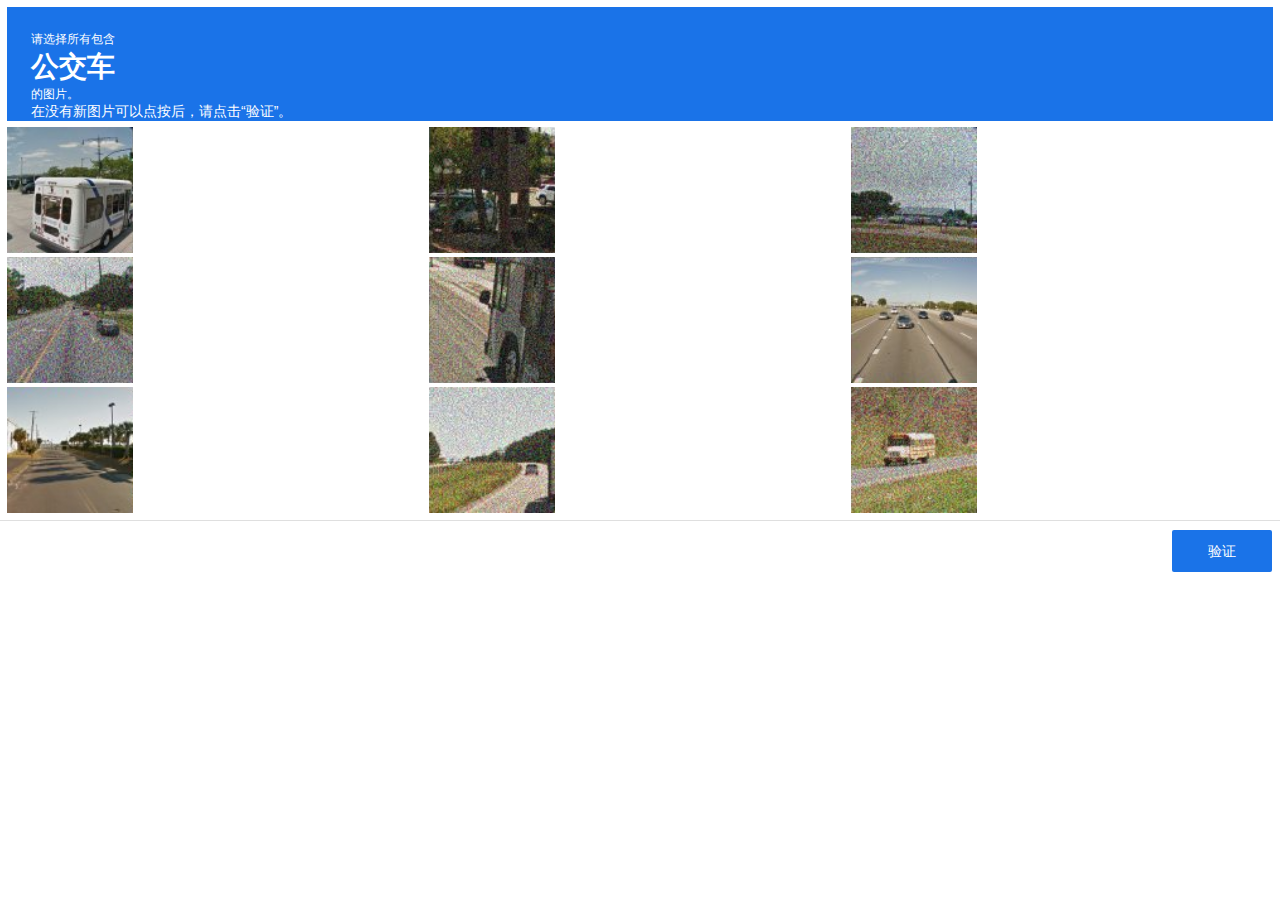
<file: YunKe.index_files/bframe.html>
<!DOCTYPE html>
<!-- saved from url=(0122)https://recaptcha.net/recaptcha/api2/bframe?hl=zh-CN&v=I0bG74fWAenNf3Z5ncHSz-bd&k=6LeyqBYdAAAAAFSPQEIQ-Ok7iovzAZqmiaMdaVPC -->
<html dir="ltr" lang="zh_cn"><head><meta http-equiv="Content-Type" content="text/html; charset=UTF-8">
<meta http-equiv="X-UA-Compatible" content="IE=edge">

<title>reCAPTCHA</title>

<script type="text/javascript" nonce="" src="./saved_resource"></script><style id="swal-pub-style">.swal2-popup.swal2-toast{flex-direction:column;align-items:stretch;width:auto;padding:1.25em;overflow-y:hidden;background:#fff;box-shadow:0 0 .625em #d9d9d9}.swal2-popup.swal2-toast .swal2-header{flex-direction:row;padding:0}.swal2-popup.swal2-toast .swal2-title{flex-grow:1;justify-content:flex-start;margin:0 .625em;font-size:1em}.swal2-popup.swal2-toast .swal2-loading{justify-content:center}.swal2-popup.swal2-toast .swal2-input{height:2em;margin:.3125em auto;font-size:1em}.swal2-popup.swal2-toast .swal2-validation-message{font-size:1em}.swal2-popup.swal2-toast .swal2-footer{margin:.5em 0 0;padding:.5em 0 0;font-size:.8em}.swal2-popup.swal2-toast .swal2-close{position:static;width:.8em;height:.8em;line-height:.8}.swal2-popup.swal2-toast .swal2-content{justify-content:flex-start;margin:0 .625em;padding:0;font-size:1em;text-align:initial}.swal2-popup.swal2-toast .swal2-html-container{padding:.625em 0 0}.swal2-popup.swal2-toast .swal2-html-container:empty{padding:0}.swal2-popup.swal2-toast .swal2-icon{width:2em;min-width:2em;height:2em;margin:0 .5em 0 0}.swal2-popup.swal2-toast .swal2-icon .swal2-icon-content{display:flex;align-items:center;font-size:1.8em;font-weight:700}@media all and (-ms-high-contrast:none),(-ms-high-contrast:active){.swal2-popup.swal2-toast .swal2-icon .swal2-icon-content{font-size:.25em}}.swal2-popup.swal2-toast .swal2-icon.swal2-success .swal2-success-ring{width:2em;height:2em}.swal2-popup.swal2-toast .swal2-icon.swal2-error [class^=swal2-x-mark-line]{top:.875em;width:1.375em}.swal2-popup.swal2-toast .swal2-icon.swal2-error [class^=swal2-x-mark-line][class$=left]{left:.3125em}.swal2-popup.swal2-toast .swal2-icon.swal2-error [class^=swal2-x-mark-line][class$=right]{right:.3125em}.swal2-popup.swal2-toast .swal2-actions{flex:1;flex-basis:auto!important;align-self:stretch;width:auto;height:2.2em;height:auto;margin:0 .3125em;margin-top:.3125em;padding:0}.swal2-popup.swal2-toast .swal2-styled{margin:.125em .3125em;padding:.3125em .625em;font-size:1em}.swal2-popup.swal2-toast .swal2-styled:focus{box-shadow:0 0 0 1px #fff,0 0 0 3px rgba(100,150,200,.5)}.swal2-popup.swal2-toast .swal2-success{border-color:#a5dc86}.swal2-popup.swal2-toast .swal2-success [class^=swal2-success-circular-line]{position:absolute;width:1.6em;height:3em;transform:rotate(45deg);border-radius:50%}.swal2-popup.swal2-toast .swal2-success [class^=swal2-success-circular-line][class$=left]{top:-.8em;left:-.5em;transform:rotate(-45deg);transform-origin:2em 2em;border-radius:4em 0 0 4em}.swal2-popup.swal2-toast .swal2-success [class^=swal2-success-circular-line][class$=right]{top:-.25em;left:.9375em;transform-origin:0 1.5em;border-radius:0 4em 4em 0}.swal2-popup.swal2-toast .swal2-success .swal2-success-ring{width:2em;height:2em}.swal2-popup.swal2-toast .swal2-success .swal2-success-fix{top:0;left:.4375em;width:.4375em;height:2.6875em}.swal2-popup.swal2-toast .swal2-success [class^=swal2-success-line]{height:.3125em}.swal2-popup.swal2-toast .swal2-success [class^=swal2-success-line][class$=tip]{top:1.125em;left:.1875em;width:.75em}.swal2-popup.swal2-toast .swal2-success [class^=swal2-success-line][class$=long]{top:.9375em;right:.1875em;width:1.375em}.swal2-popup.swal2-toast .swal2-success.swal2-icon-show .swal2-success-line-tip{-webkit-animation:swal2-toast-animate-success-line-tip .75s;animation:swal2-toast-animate-success-line-tip .75s}.swal2-popup.swal2-toast .swal2-success.swal2-icon-show .swal2-success-line-long{-webkit-animation:swal2-toast-animate-success-line-long .75s;animation:swal2-toast-animate-success-line-long .75s}.swal2-popup.swal2-toast.swal2-show{-webkit-animation:swal2-toast-show .5s;animation:swal2-toast-show .5s}.swal2-popup.swal2-toast.swal2-hide{-webkit-animation:swal2-toast-hide .1s forwards;animation:swal2-toast-hide .1s forwards}.swal2-container{display:flex;position:fixed;z-index:1060;top:0;right:0;bottom:0;left:0;flex-direction:row;align-items:center;justify-content:center;padding:.625em;overflow-x:hidden;transition:background-color .1s;-webkit-overflow-scrolling:touch}.swal2-container.swal2-backdrop-show,.swal2-container.swal2-noanimation{background:rgba(0,0,0,.4)}.swal2-container.swal2-backdrop-hide{background:0 0!important}.swal2-container.swal2-top{align-items:flex-start}.swal2-container.swal2-top-left,.swal2-container.swal2-top-start{align-items:flex-start;justify-content:flex-start}.swal2-container.swal2-top-end,.swal2-container.swal2-top-right{align-items:flex-start;justify-content:flex-end}.swal2-container.swal2-center{align-items:center}.swal2-container.swal2-center-left,.swal2-container.swal2-center-start{align-items:center;justify-content:flex-start}.swal2-container.swal2-center-end,.swal2-container.swal2-center-right{align-items:center;justify-content:flex-end}.swal2-container.swal2-bottom{align-items:flex-end}.swal2-container.swal2-bottom-left,.swal2-container.swal2-bottom-start{align-items:flex-end;justify-content:flex-start}.swal2-container.swal2-bottom-end,.swal2-container.swal2-bottom-right{align-items:flex-end;justify-content:flex-end}.swal2-container.swal2-bottom-end>:first-child,.swal2-container.swal2-bottom-left>:first-child,.swal2-container.swal2-bottom-right>:first-child,.swal2-container.swal2-bottom-start>:first-child,.swal2-container.swal2-bottom>:first-child{margin-top:auto}.swal2-container.swal2-grow-fullscreen>.swal2-modal{display:flex!important;flex:1;align-self:stretch;justify-content:center}.swal2-container.swal2-grow-row>.swal2-modal{display:flex!important;flex:1;align-content:center;justify-content:center}.swal2-container.swal2-grow-column{flex:1;flex-direction:column}.swal2-container.swal2-grow-column.swal2-bottom,.swal2-container.swal2-grow-column.swal2-center,.swal2-container.swal2-grow-column.swal2-top{align-items:center}.swal2-container.swal2-grow-column.swal2-bottom-left,.swal2-container.swal2-grow-column.swal2-bottom-start,.swal2-container.swal2-grow-column.swal2-center-left,.swal2-container.swal2-grow-column.swal2-center-start,.swal2-container.swal2-grow-column.swal2-top-left,.swal2-container.swal2-grow-column.swal2-top-start{align-items:flex-start}.swal2-container.swal2-grow-column.swal2-bottom-end,.swal2-container.swal2-grow-column.swal2-bottom-right,.swal2-container.swal2-grow-column.swal2-center-end,.swal2-container.swal2-grow-column.swal2-center-right,.swal2-container.swal2-grow-column.swal2-top-end,.swal2-container.swal2-grow-column.swal2-top-right{align-items:flex-end}.swal2-container.swal2-grow-column>.swal2-modal{display:flex!important;flex:1;align-content:center;justify-content:center}.swal2-container.swal2-no-transition{transition:none!important}.swal2-container:not(.swal2-top):not(.swal2-top-start):not(.swal2-top-end):not(.swal2-top-left):not(.swal2-top-right):not(.swal2-center-start):not(.swal2-center-end):not(.swal2-center-left):not(.swal2-center-right):not(.swal2-bottom):not(.swal2-bottom-start):not(.swal2-bottom-end):not(.swal2-bottom-left):not(.swal2-bottom-right):not(.swal2-grow-fullscreen)>.swal2-modal{margin:auto}@media all and (-ms-high-contrast:none),(-ms-high-contrast:active){.swal2-container .swal2-modal{margin:0!important}}.swal2-popup{display:none;position:relative;box-sizing:border-box;flex-direction:column;justify-content:center;width:32em;max-width:100%;padding:1.25em;border:none;border-radius:5px;background:#fff;font-family:inherit;font-size:1rem}.swal2-popup:focus{outline:0}.swal2-popup.swal2-loading{overflow-y:hidden}.swal2-header{display:flex;flex-direction:column;align-items:center;padding:0 1.8em}.swal2-title{position:relative;max-width:100%;margin:0 0 .4em;padding:0;color:#595959;font-size:1.875em;font-weight:600;text-align:center;text-transform:none;word-wrap:break-word}.swal2-actions{display:flex;z-index:1;box-sizing:border-box;flex-wrap:wrap;align-items:center;justify-content:center;width:100%;margin:1.25em auto 0;padding:0}.swal2-actions:not(.swal2-loading) .swal2-styled[disabled]{opacity:.4}.swal2-actions:not(.swal2-loading) .swal2-styled:hover{background-image:linear-gradient(rgba(0,0,0,.1),rgba(0,0,0,.1))}.swal2-actions:not(.swal2-loading) .swal2-styled:active{background-image:linear-gradient(rgba(0,0,0,.2),rgba(0,0,0,.2))}.swal2-loader{display:none;align-items:center;justify-content:center;width:2.2em;height:2.2em;margin:0 1.875em;-webkit-animation:swal2-rotate-loading 1.5s linear 0s infinite normal;animation:swal2-rotate-loading 1.5s linear 0s infinite normal;border-width:.25em;border-style:solid;border-radius:100%;border-color:#2778c4 transparent #2778c4 transparent}.swal2-styled{margin:.3125em;padding:.625em 1.1em;box-shadow:none;font-weight:500}.swal2-styled:not([disabled]){cursor:pointer}.swal2-styled.swal2-confirm{border:0;border-radius:.25em;background:initial;background-color:#2778c4;color:#fff;font-size:1em}.swal2-styled.swal2-deny{border:0;border-radius:.25em;background:initial;background-color:#d14529;color:#fff;font-size:1em}.swal2-styled.swal2-cancel{border:0;border-radius:.25em;background:initial;background-color:#757575;color:#fff;font-size:1em}.swal2-styled:focus{outline:0;box-shadow:0 0 0 3px rgba(100,150,200,.5)}.swal2-styled::-moz-focus-inner{border:0}.swal2-footer{justify-content:center;margin:1.25em 0 0;padding:1em 0 0;border-top:1px solid #eee;color:#545454;font-size:1em}.swal2-timer-progress-bar-container{position:absolute;right:0;bottom:0;left:0;height:.25em;overflow:hidden;border-bottom-right-radius:5px;border-bottom-left-radius:5px}.swal2-timer-progress-bar{width:100%;height:.25em;background:rgba(0,0,0,.2)}.swal2-image{max-width:100%;margin:1.25em auto}.swal2-close{position:absolute;z-index:2;top:0;right:0;align-items:center;justify-content:center;width:1.2em;height:1.2em;padding:0;overflow:hidden;transition:color .1s ease-out;border:none;border-radius:5px;background:0 0;color:#ccc;font-family:serif;font-size:2.5em;line-height:1.2;cursor:pointer}.swal2-close:hover{transform:none;background:0 0;color:#f27474}.swal2-close:focus{outline:0;box-shadow:inset 0 0 0 3px rgba(100,150,200,.5)}.swal2-close::-moz-focus-inner{border:0}.swal2-content{z-index:1;justify-content:center;margin:0;padding:0 1.6em;color:#545454;font-size:1.125em;font-weight:400;line-height:normal;text-align:center;word-wrap:break-word}.swal2-checkbox,.swal2-file,.swal2-input,.swal2-radio,.swal2-select,.swal2-textarea{margin:1em auto}.swal2-file,.swal2-input,.swal2-textarea{box-sizing:border-box;width:100%;transition:border-color .3s,box-shadow .3s;border:1px solid #d9d9d9;border-radius:.1875em;background:inherit;box-shadow:inset 0 1px 1px rgba(0,0,0,.06);color:inherit;font-size:1.125em}.swal2-file.swal2-inputerror,.swal2-input.swal2-inputerror,.swal2-textarea.swal2-inputerror{border-color:#f27474!important;box-shadow:0 0 2px #f27474!important}.swal2-file:focus,.swal2-input:focus,.swal2-textarea:focus{border:1px solid #b4dbed;outline:0;box-shadow:0 0 0 3px rgba(100,150,200,.5)}.swal2-file::-moz-placeholder,.swal2-input::-moz-placeholder,.swal2-textarea::-moz-placeholder{color:#ccc}.swal2-file:-ms-input-placeholder,.swal2-input:-ms-input-placeholder,.swal2-textarea:-ms-input-placeholder{color:#ccc}.swal2-file::placeholder,.swal2-input::placeholder,.swal2-textarea::placeholder{color:#ccc}.swal2-range{margin:1em auto;background:#fff}.swal2-range input{width:80%}.swal2-range output{width:20%;color:inherit;font-weight:600;text-align:center}.swal2-range input,.swal2-range output{height:2.625em;padding:0;font-size:1.125em;line-height:2.625em}.swal2-input{height:2.625em;padding:0 .75em}.swal2-input[type=number]{max-width:10em}.swal2-file{background:inherit;font-size:1.125em}.swal2-textarea{height:6.75em;padding:.75em}.swal2-select{min-width:50%;max-width:100%;padding:.375em .625em;background:inherit;color:inherit;font-size:1.125em}.swal2-checkbox,.swal2-radio{align-items:center;justify-content:center;background:#fff;color:inherit}.swal2-checkbox label,.swal2-radio label{margin:0 .6em;font-size:1.125em}.swal2-checkbox input,.swal2-radio input{flex-shrink:0;margin:0 .4em}.swal2-input-label{display:flex;justify-content:center;margin:1em auto}.swal2-validation-message{align-items:center;justify-content:center;margin:0 -2.7em;padding:.625em;overflow:hidden;background:#f0f0f0;color:#666;font-size:1em;font-weight:300}.swal2-validation-message::before{content:"!";display:inline-block;width:1.5em;min-width:1.5em;height:1.5em;margin:0 .625em;border-radius:50%;background-color:#f27474;color:#fff;font-weight:600;line-height:1.5em;text-align:center}.swal2-icon{position:relative;box-sizing:content-box;justify-content:center;width:5em;height:5em;margin:1.25em auto 1.875em;border:.25em solid transparent;border-radius:50%;border-color:#000;font-family:inherit;line-height:5em;cursor:default;-webkit-user-select:none;-moz-user-select:none;-ms-user-select:none;user-select:none}.swal2-icon .swal2-icon-content{display:flex;align-items:center;font-size:3.75em}.swal2-icon.swal2-error{border-color:#f27474;color:#f27474}.swal2-icon.swal2-error .swal2-x-mark{position:relative;flex-grow:1}.swal2-icon.swal2-error [class^=swal2-x-mark-line]{display:block;position:absolute;top:2.3125em;width:2.9375em;height:.3125em;border-radius:.125em;background-color:#f27474}.swal2-icon.swal2-error [class^=swal2-x-mark-line][class$=left]{left:1.0625em;transform:rotate(45deg)}.swal2-icon.swal2-error [class^=swal2-x-mark-line][class$=right]{right:1em;transform:rotate(-45deg)}.swal2-icon.swal2-error.swal2-icon-show{-webkit-animation:swal2-animate-error-icon .5s;animation:swal2-animate-error-icon .5s}.swal2-icon.swal2-error.swal2-icon-show .swal2-x-mark{-webkit-animation:swal2-animate-error-x-mark .5s;animation:swal2-animate-error-x-mark .5s}.swal2-icon.swal2-warning{border-color:#facea8;color:#f8bb86}.swal2-icon.swal2-info{border-color:#9de0f6;color:#3fc3ee}.swal2-icon.swal2-question{border-color:#c9dae1;color:#87adbd}.swal2-icon.swal2-success{border-color:#a5dc86;color:#a5dc86}.swal2-icon.swal2-success [class^=swal2-success-circular-line]{position:absolute;width:3.75em;height:7.5em;transform:rotate(45deg);border-radius:50%}.swal2-icon.swal2-success [class^=swal2-success-circular-line][class$=left]{top:-.4375em;left:-2.0635em;transform:rotate(-45deg);transform-origin:3.75em 3.75em;border-radius:7.5em 0 0 7.5em}.swal2-icon.swal2-success [class^=swal2-success-circular-line][class$=right]{top:-.6875em;left:1.875em;transform:rotate(-45deg);transform-origin:0 3.75em;border-radius:0 7.5em 7.5em 0}.swal2-icon.swal2-success .swal2-success-ring{position:absolute;z-index:2;top:-.25em;left:-.25em;box-sizing:content-box;width:100%;height:100%;border:.25em solid rgba(165,220,134,.3);border-radius:50%}.swal2-icon.swal2-success .swal2-success-fix{position:absolute;z-index:1;top:.5em;left:1.625em;width:.4375em;height:5.625em;transform:rotate(-45deg)}.swal2-icon.swal2-success [class^=swal2-success-line]{display:block;position:absolute;z-index:2;height:.3125em;border-radius:.125em;background-color:#a5dc86}.swal2-icon.swal2-success [class^=swal2-success-line][class$=tip]{top:2.875em;left:.8125em;width:1.5625em;transform:rotate(45deg)}.swal2-icon.swal2-success [class^=swal2-success-line][class$=long]{top:2.375em;right:.5em;width:2.9375em;transform:rotate(-45deg)}.swal2-icon.swal2-success.swal2-icon-show .swal2-success-line-tip{-webkit-animation:swal2-animate-success-line-tip .75s;animation:swal2-animate-success-line-tip .75s}.swal2-icon.swal2-success.swal2-icon-show .swal2-success-line-long{-webkit-animation:swal2-animate-success-line-long .75s;animation:swal2-animate-success-line-long .75s}.swal2-icon.swal2-success.swal2-icon-show .swal2-success-circular-line-right{-webkit-animation:swal2-rotate-success-circular-line 4.25s ease-in;animation:swal2-rotate-success-circular-line 4.25s ease-in}.swal2-progress-steps{flex-wrap:wrap;align-items:center;max-width:100%;margin:0 0 1.25em;padding:0;background:inherit;font-weight:600}.swal2-progress-steps li{display:inline-block;position:relative}.swal2-progress-steps .swal2-progress-step{z-index:20;flex-shrink:0;width:2em;height:2em;border-radius:2em;background:#2778c4;color:#fff;line-height:2em;text-align:center}.swal2-progress-steps .swal2-progress-step.swal2-active-progress-step{background:#2778c4}.swal2-progress-steps .swal2-progress-step.swal2-active-progress-step~.swal2-progress-step{background:#add8e6;color:#fff}.swal2-progress-steps .swal2-progress-step.swal2-active-progress-step~.swal2-progress-step-line{background:#add8e6}.swal2-progress-steps .swal2-progress-step-line{z-index:10;flex-shrink:0;width:2.5em;height:.4em;margin:0 -1px;background:#2778c4}[class^=swal2]{-webkit-tap-highlight-color:transparent}.swal2-show{-webkit-animation:swal2-show .3s;animation:swal2-show .3s}.swal2-hide{-webkit-animation:swal2-hide .15s forwards;animation:swal2-hide .15s forwards}.swal2-noanimation{transition:none}.swal2-scrollbar-measure{position:absolute;top:-9999px;width:50px;height:50px;overflow:scroll}.swal2-rtl .swal2-close{right:auto;left:0}.swal2-rtl .swal2-timer-progress-bar{right:0;left:auto}@supports (-ms-accelerator:true){.swal2-range input{width:100%!important}.swal2-range output{display:none}}@media all and (-ms-high-contrast:none),(-ms-high-contrast:active){.swal2-range input{width:100%!important}.swal2-range output{display:none}}@-webkit-keyframes swal2-toast-show{0%{transform:translateY(-.625em) rotateZ(2deg)}33%{transform:translateY(0) rotateZ(-2deg)}66%{transform:translateY(.3125em) rotateZ(2deg)}100%{transform:translateY(0) rotateZ(0)}}@keyframes swal2-toast-show{0%{transform:translateY(-.625em) rotateZ(2deg)}33%{transform:translateY(0) rotateZ(-2deg)}66%{transform:translateY(.3125em) rotateZ(2deg)}100%{transform:translateY(0) rotateZ(0)}}@-webkit-keyframes swal2-toast-hide{100%{transform:rotateZ(1deg);opacity:0}}@keyframes swal2-toast-hide{100%{transform:rotateZ(1deg);opacity:0}}@-webkit-keyframes swal2-toast-animate-success-line-tip{0%{top:.5625em;left:.0625em;width:0}54%{top:.125em;left:.125em;width:0}70%{top:.625em;left:-.25em;width:1.625em}84%{top:1.0625em;left:.75em;width:.5em}100%{top:1.125em;left:.1875em;width:.75em}}@keyframes swal2-toast-animate-success-line-tip{0%{top:.5625em;left:.0625em;width:0}54%{top:.125em;left:.125em;width:0}70%{top:.625em;left:-.25em;width:1.625em}84%{top:1.0625em;left:.75em;width:.5em}100%{top:1.125em;left:.1875em;width:.75em}}@-webkit-keyframes swal2-toast-animate-success-line-long{0%{top:1.625em;right:1.375em;width:0}65%{top:1.25em;right:.9375em;width:0}84%{top:.9375em;right:0;width:1.125em}100%{top:.9375em;right:.1875em;width:1.375em}}@keyframes swal2-toast-animate-success-line-long{0%{top:1.625em;right:1.375em;width:0}65%{top:1.25em;right:.9375em;width:0}84%{top:.9375em;right:0;width:1.125em}100%{top:.9375em;right:.1875em;width:1.375em}}@-webkit-keyframes swal2-show{0%{transform:scale(.7)}45%{transform:scale(1.05)}80%{transform:scale(.95)}100%{transform:scale(1)}}@keyframes swal2-show{0%{transform:scale(.7)}45%{transform:scale(1.05)}80%{transform:scale(.95)}100%{transform:scale(1)}}@-webkit-keyframes swal2-hide{0%{transform:scale(1);opacity:1}100%{transform:scale(.5);opacity:0}}@keyframes swal2-hide{0%{transform:scale(1);opacity:1}100%{transform:scale(.5);opacity:0}}@-webkit-keyframes swal2-animate-success-line-tip{0%{top:1.1875em;left:.0625em;width:0}54%{top:1.0625em;left:.125em;width:0}70%{top:2.1875em;left:-.375em;width:3.125em}84%{top:3em;left:1.3125em;width:1.0625em}100%{top:2.8125em;left:.8125em;width:1.5625em}}@keyframes swal2-animate-success-line-tip{0%{top:1.1875em;left:.0625em;width:0}54%{top:1.0625em;left:.125em;width:0}70%{top:2.1875em;left:-.375em;width:3.125em}84%{top:3em;left:1.3125em;width:1.0625em}100%{top:2.8125em;left:.8125em;width:1.5625em}}@-webkit-keyframes swal2-animate-success-line-long{0%{top:3.375em;right:2.875em;width:0}65%{top:3.375em;right:2.875em;width:0}84%{top:2.1875em;right:0;width:3.4375em}100%{top:2.375em;right:.5em;width:2.9375em}}@keyframes swal2-animate-success-line-long{0%{top:3.375em;right:2.875em;width:0}65%{top:3.375em;right:2.875em;width:0}84%{top:2.1875em;right:0;width:3.4375em}100%{top:2.375em;right:.5em;width:2.9375em}}@-webkit-keyframes swal2-rotate-success-circular-line{0%{transform:rotate(-45deg)}5%{transform:rotate(-45deg)}12%{transform:rotate(-405deg)}100%{transform:rotate(-405deg)}}@keyframes swal2-rotate-success-circular-line{0%{transform:rotate(-45deg)}5%{transform:rotate(-45deg)}12%{transform:rotate(-405deg)}100%{transform:rotate(-405deg)}}@-webkit-keyframes swal2-animate-error-x-mark{0%{margin-top:1.625em;transform:scale(.4);opacity:0}50%{margin-top:1.625em;transform:scale(.4);opacity:0}80%{margin-top:-.375em;transform:scale(1.15)}100%{margin-top:0;transform:scale(1);opacity:1}}@keyframes swal2-animate-error-x-mark{0%{margin-top:1.625em;transform:scale(.4);opacity:0}50%{margin-top:1.625em;transform:scale(.4);opacity:0}80%{margin-top:-.375em;transform:scale(1.15)}100%{margin-top:0;transform:scale(1);opacity:1}}@-webkit-keyframes swal2-animate-error-icon{0%{transform:rotateX(100deg);opacity:0}100%{transform:rotateX(0);opacity:1}}@keyframes swal2-animate-error-icon{0%{transform:rotateX(100deg);opacity:0}100%{transform:rotateX(0);opacity:1}}@-webkit-keyframes swal2-rotate-loading{0%{transform:rotate(0)}100%{transform:rotate(360deg)}}@keyframes swal2-rotate-loading{0%{transform:rotate(0)}100%{transform:rotate(360deg)}}body.swal2-shown:not(.swal2-no-backdrop):not(.swal2-toast-shown){overflow:hidden}body.swal2-height-auto{height:auto!important}body.swal2-no-backdrop .swal2-container{top:auto;right:auto;bottom:auto;left:auto;max-width:calc(100% - .625em * 2);background-color:transparent!important}body.swal2-no-backdrop .swal2-container>.swal2-modal{box-shadow:0 0 10px rgba(0,0,0,.4)}body.swal2-no-backdrop .swal2-container.swal2-top{top:0;left:50%;transform:translateX(-50%)}body.swal2-no-backdrop .swal2-container.swal2-top-left,body.swal2-no-backdrop .swal2-container.swal2-top-start{top:0;left:0}body.swal2-no-backdrop .swal2-container.swal2-top-end,body.swal2-no-backdrop .swal2-container.swal2-top-right{top:0;right:0}body.swal2-no-backdrop .swal2-container.swal2-center{top:50%;left:50%;transform:translate(-50%,-50%)}body.swal2-no-backdrop .swal2-container.swal2-center-left,body.swal2-no-backdrop .swal2-container.swal2-center-start{top:50%;left:0;transform:translateY(-50%)}body.swal2-no-backdrop .swal2-container.swal2-center-end,body.swal2-no-backdrop .swal2-container.swal2-center-right{top:50%;right:0;transform:translateY(-50%)}body.swal2-no-backdrop .swal2-container.swal2-bottom{bottom:0;left:50%;transform:translateX(-50%)}body.swal2-no-backdrop .swal2-container.swal2-bottom-left,body.swal2-no-backdrop .swal2-container.swal2-bottom-start{bottom:0;left:0}body.swal2-no-backdrop .swal2-container.swal2-bottom-end,body.swal2-no-backdrop .swal2-container.swal2-bottom-right{right:0;bottom:0}@media print{body.swal2-shown:not(.swal2-no-backdrop):not(.swal2-toast-shown){overflow-y:scroll!important}body.swal2-shown:not(.swal2-no-backdrop):not(.swal2-toast-shown)>[aria-hidden=true]{display:none}body.swal2-shown:not(.swal2-no-backdrop):not(.swal2-toast-shown) .swal2-container{position:static!important}}body.swal2-toast-shown .swal2-container{background-color:transparent}body.swal2-toast-shown .swal2-container.swal2-top{top:0;right:auto;bottom:auto;left:50%;transform:translateX(-50%)}body.swal2-toast-shown .swal2-container.swal2-top-end,body.swal2-toast-shown .swal2-container.swal2-top-right{top:0;right:0;bottom:auto;left:auto}body.swal2-toast-shown .swal2-container.swal2-top-left,body.swal2-toast-shown .swal2-container.swal2-top-start{top:0;right:auto;bottom:auto;left:0}body.swal2-toast-shown .swal2-container.swal2-center-left,body.swal2-toast-shown .swal2-container.swal2-center-start{top:50%;right:auto;bottom:auto;left:0;transform:translateY(-50%)}body.swal2-toast-shown .swal2-container.swal2-center{top:50%;right:auto;bottom:auto;left:50%;transform:translate(-50%,-50%)}body.swal2-toast-shown .swal2-container.swal2-center-end,body.swal2-toast-shown .swal2-container.swal2-center-right{top:50%;right:0;bottom:auto;left:auto;transform:translateY(-50%)}body.swal2-toast-shown .swal2-container.swal2-bottom-left,body.swal2-toast-shown .swal2-container.swal2-bottom-start{top:auto;right:auto;bottom:0;left:0}body.swal2-toast-shown .swal2-container.swal2-bottom{top:auto;right:auto;bottom:0;left:50%;transform:translateX(-50%)}body.swal2-toast-shown .swal2-container.swal2-bottom-end,body.swal2-toast-shown .swal2-container.swal2-bottom-right{top:auto;right:0;bottom:0;left:auto}</style><style id="starpassword-style">
                .starpassword-container { z-index: 999999!important }
                .starpassword-popup { font-size: 14px!important }
                .starpassword-setting-label { display:flex; align-items: center; justify-content: space-between; padding-top: 18px; }
                .starpassword-select { background: #f3fcff; height: 28px; width: 180px; line-height: 28px; border: 1px solid #9bc0dd; border-radius: 2px;}
            </style>
<script type="text/javascript" nonce="" src="./saved_resource(1)"></script><link rel="stylesheet" type="text/css" href="./styles_cn__ltr.css">
<script nonce="" type="text/javascript">window['__recaptcha_api'] = 'https://recaptcha.net/recaptcha/api2/';</script>
<script type="text/javascript" src="./recaptcha__zh_cn.js" nonce="">
      
    </script><style id="panai-style">
                .panai-container { z-index: 99999!important }
                .panai-popup { font-size: 14px !important }
                .panai-setting-label { display: flex;align-items: center;justify-content: space-between;padding-top: 20px; }
                .panai-setting-checkbox { width: 16px;height: 16px; }
            </style></head>
<body><input type="hidden" id="recaptcha-token" value="[base64]">
<script type="text/javascript" nonce="">
      
        recaptcha.frame.Main.init("[\x22finput\x22,null,[\x22conf\x22,null,\x226LeyqBYdAAAAAFSPQEIQ-Ok7iovzAZqmiaMdaVPC\x22,0,null,null,0.75,null,[21,125,63,73,95,87,41,43,42,83,102,105,109,121],null,null,null,null,null,null,null,null,null,null,null,null,null,null,null,0]]");
      
    </script><div style=""><div id="rc-imageselect" aria-modal="true" role="dialog"><div class="rc-imageselect-response-field"></div><span class="rc-imageselect-tabloop-begin" tabindex="0"></span><div class="rc-imageselect-payload"><div class="rc-imageselect-instructions"><div class="rc-imageselect-desc-wrapper"><div class="rc-imageselect-desc-no-canonical" style="width: 352px; font-size: 12px;">请选择所有包含<strong style="font-size: 28px;">公交车</strong>的图片。<span style="font-size: 14px;">在没有新图片可以点按后，请点击“验证”。</span></div></div><div class="rc-imageselect-progress"></div></div><div class="rc-imageselect-challenge"><div id="rc-imageselect-target" class="rc-imageselect-target" dir="ltr" role="presentation" aria-hidden="true"><table class="rc-imageselect-table-33"><tbody><tr><td role="button" tabindex="4" class="rc-imageselect-tile" aria-label="图片验证"><div class="rc-image-tile-target"><div class="rc-image-tile-wrapper" style="width: 126px; height: 126px"><img class="rc-image-tile-33" src="./payload" alt="" style="top:0%; left: 0%"><div class="rc-image-tile-overlay"></div></div><div class="rc-imageselect-checkbox"></div></div></td><td role="button" tabindex="5" class="rc-imageselect-tile" aria-label="图片验证"><div class="rc-image-tile-target"><div class="rc-image-tile-wrapper" style="width: 126px; height: 126px"><img class="rc-image-tile-33" src="./payload" alt="" style="top:0%; left: -100%"><div class="rc-image-tile-overlay"></div></div><div class="rc-imageselect-checkbox"></div></div></td><td role="button" tabindex="6" class="rc-imageselect-tile" aria-label="图片验证"><div class="rc-image-tile-target"><div class="rc-image-tile-wrapper" style="width: 126px; height: 126px"><img class="rc-image-tile-33" src="./payload" alt="" style="top:0%; left: -200%"><div class="rc-image-tile-overlay"></div></div><div class="rc-imageselect-checkbox"></div></div></td></tr><tr><td role="button" tabindex="7" class="rc-imageselect-tile" aria-label="图片验证"><div class="rc-image-tile-target"><div class="rc-image-tile-wrapper" style="width: 126px; height: 126px"><img class="rc-image-tile-33" src="./payload" alt="" style="top:-100%; left: 0%"><div class="rc-image-tile-overlay"></div></div><div class="rc-imageselect-checkbox"></div></div></td><td role="button" tabindex="8" class="rc-imageselect-tile" aria-label="图片验证"><div class="rc-image-tile-target"><div class="rc-image-tile-wrapper" style="width: 126px; height: 126px"><img class="rc-image-tile-33" src="./payload" alt="" style="top:-100%; left: -100%"><div class="rc-image-tile-overlay"></div></div><div class="rc-imageselect-checkbox"></div></div></td><td role="button" tabindex="9" class="rc-imageselect-tile" aria-label="图片验证"><div class="rc-image-tile-target"><div class="rc-image-tile-wrapper" style="width: 126px; height: 126px"><img class="rc-image-tile-33" src="./payload" alt="" style="top:-100%; left: -200%"><div class="rc-image-tile-overlay"></div></div><div class="rc-imageselect-checkbox"></div></div></td></tr><tr><td role="button" tabindex="10" class="rc-imageselect-tile" aria-label="图片验证"><div class="rc-image-tile-target"><div class="rc-image-tile-wrapper" style="width: 126px; height: 126px"><img class="rc-image-tile-33" src="./payload" alt="" style="top:-200%; left: 0%"><div class="rc-image-tile-overlay"></div></div><div class="rc-imageselect-checkbox"></div></div></td><td role="button" tabindex="11" class="rc-imageselect-tile" aria-label="图片验证"><div class="rc-image-tile-target"><div class="rc-image-tile-wrapper" style="width: 126px; height: 126px"><img class="rc-image-tile-33" src="./payload" alt="" style="top:-200%; left: -100%"><div class="rc-image-tile-overlay"></div></div><div class="rc-imageselect-checkbox"></div></div></td><td role="button" tabindex="12" class="rc-imageselect-tile" aria-label="图片验证"><div class="rc-image-tile-target"><div class="rc-image-tile-wrapper" style="width: 126px; height: 126px"><img class="rc-image-tile-33" src="./payload" alt="" style="top:-200%; left: -200%"><div class="rc-image-tile-overlay"></div></div><div class="rc-imageselect-checkbox"></div></div></td></tr></tbody></table></div></div><div class="rc-imageselect-incorrect-response" style="display:none">请重试。</div><div aria-live="polite"><div class="rc-imageselect-error-select-more" style="display:none">请选择所有相符的图片。</div><div class="rc-imageselect-error-dynamic-more" style="display:none">另外，您还需查看新显示的图片。</div><div class="rc-imageselect-error-select-something" style="display:none">请围绕物体勾勒出一个框；如果未看到任何物体，请重新加载。</div></div></div><div class="rc-footer"><div class="rc-separator"></div><div class="rc-controls"><div class="primary-controls"><div class="rc-buttons"><div class="button-holder reload-button-holder"><button class="rc-button goog-inline-block rc-button-reload" title="换一个新的验证码" value="" id="recaptcha-reload-button" tabindex="3"></button></div><div class="button-holder audio-button-holder"><button class="rc-button goog-inline-block rc-button-audio" title="改用音频验证" value="" id="recaptcha-audio-button" tabindex="1"></button></div><div class="button-holder image-button-holder"><button class="rc-button goog-inline-block rc-button-image" title="改用图片验证" value="" id="recaptcha-image-button" tabindex="0" style="display: none;"></button></div><div class="button-holder liveness-button-holder" style="display: none;"></div><div class="button-holder help-button-holder"><button class="rc-button goog-inline-block rc-button-help" title="帮助" value="" id="recaptcha-help-button" tabindex="2"></button></div><div class="button-holder undo-button-holder"><button class="rc-button goog-inline-block rc-button-undo" title="撤消" value="" id="recaptcha-undo-button" tabindex="0" style="display: none;"></button></div></div><div class="verify-button-holder"><button class="rc-button-default goog-inline-block" title="" value="" id="recaptcha-verify-button" tabindex="0">验证</button></div></div><div class="rc-challenge-help" style="display:none" tabindex="0"></div></div></div><span class="rc-imageselect-tabloop-end" tabindex="0"></span></div></div></body></html>
</file>
<file: index_files/styles_cn__ltr.css>
.goog-inline-block{position:relative;display:-moz-inline-box;display:inline-block}* html .goog-inline-block{display:inline}*:first-child+html .goog-inline-block{display:inline}.recaptcha-checkbox{border:none;font-size:1px;height:28px;margin:4px;width:28px;overflow:visible;outline:0;vertical-align:text-bottom}.recaptcha-checkbox-border{-webkit-border-radius:2px;-moz-border-radius:2px;border-radius:2px;background-color:#fff;border:2px solid #444746;font-size:1px;height:24px;position:absolute;width:24px;z-index:1}.recaptcha-checkbox-borderAnimation{background-image:url([data-uri]);background-repeat:no-repeat;border:none;height:28px;outline:0;position:absolute;width:28px}.recaptcha-checkbox-nodatauri.recaptcha-checkbox-borderAnimation{background-image:url(https://www.gstatic.cn/recaptcha/api2/checkbox_sprite.png)}.recaptcha-checkbox-spinner-gif{-webkit-border-radius:2px;-moz-border-radius:2px;border-radius:2px;background-color:#fff;-webkit-background-size:24px;-o-background-size:24px;background-size:24px;border:2px solid #444746;height:24px;left:0;position:absolute;top:0;width:24px}.recaptcha-checkbox-spinner{background-color:#f9f9f9;border:6px solid #4d90fe;-webkit-border-radius:36px;-moz-border-radius:36px;border-radius:36px;border-bottom-color:transparent;border-left-color:transparent;height:36px;left:-4px;outline:0;position:absolute;top:-4px;width:36px;-webkit-box-sizing:border-box;box-sizing:border-box;opacity:0;-webkit-animation:spinner-spin linear 2.5s infinite;-o-animation:spinner-spin linear 2.5s infinite;animation:spinner-spin linear 2.5s infinite;animation-play-state:paused;-webkit-transition-duration:1s;-o-transition-duration:1s;transition-duration:1s}@keyframes spinner-spin{0%{-webkit-transform:rotateZ(0deg);-ms-transform:rotateZ(0deg);-o-transform:rotateZ(0deg);transform:rotateZ(0deg)}10%{-webkit-transform:rotateZ(135deg);-ms-transform:rotateZ(135deg);-o-transform:rotateZ(135deg);transform:rotateZ(135deg)}25%{-webkit-transform:rotateZ(245deg);-ms-transform:rotateZ(245deg);-o-transform:rotateZ(245deg);transform:rotateZ(245deg)}60%{-webkit-transform:rotateZ(700deg);-ms-transform:rotateZ(700deg);-o-transform:rotateZ(700deg);transform:rotateZ(700deg)}75%{-webkit-transform:rotateZ(810deg);-ms-transform:rotateZ(810deg);-o-transform:rotateZ(810deg);transform:rotateZ(810deg)}to{-webkit-transform:rotateZ(1080deg);-ms-transform:rotateZ(1080deg);-o-transform:rotateZ(1080deg);transform:rotateZ(1080deg)}}.recaptcha-checkbox-spinner-overlay{content:"";position:absolute;top:-7px;left:-7px;width:38px;height:19px;background-color:#f9f9f9;-webkit-animation:overlay-spin linear 1s;-o-animation:overlay-spin linear 1s;animation:overlay-spin linear 1s;animation-play-state:paused;-webkit-transform-origin:bottom center;-ms-transform-origin:bottom center;-o-transform-origin:bottom center;transform-origin:bottom center;-webkit-border-radius:38px 38px 0 0;-moz-border-radius:38px 38px 0 0;border-radius:38px 38px 0 0;-webkit-transform:rotateZ(45deg);-ms-transform:rotateZ(45deg);-o-transform:rotateZ(45deg);transform:rotateZ(45deg);opacity:0}@keyframes overlay-spin{0%{opacity:1;-webkit-transform:rotateZ(45deg);-ms-transform:rotateZ(45deg);-o-transform:rotateZ(45deg);transform:rotateZ(45deg)}to{opacity:1;-webkit-transform:rotateZ(225deg);-ms-transform:rotateZ(225deg);-o-transform:rotateZ(225deg);transform:rotateZ(225deg)}}.recaptcha-checkbox-checkmark{background-image:url([data-uri]);background-repeat:no-repeat;border:none;height:30px;left:-5px;outline:0;position:absolute;width:38px}.rc-anchor-dark .recaptcha-checkbox-spinner,.rc-anchor-dark .recaptcha-checkbox-spinner-overlay{background-color:#222}.recaptcha-checkbox-nodatauri.recaptcha-checkbox-checkmark{background-image:url(https://www.gstatic.cn/recaptcha/api2/checkmark_sprite.png)}.recaptcha-checkbox-hover .recaptcha-checkbox-border,.recaptcha-checkbox-hover .recaptcha-checkbox-spinner-gif{-webkit-box-shadow:inset 0 1px 1px rgba(0,0,0,.1);-moz-box-shadow:inset 0 1px 1px rgba(0,0,0,.1);box-shadow:inset 0 1px 1px rgba(0,0,0,.1);border:2px solid #b2b2b2}.recaptcha-checkbox-focused .recaptcha-checkbox-border,.recaptcha-checkbox-focused .recaptcha-checkbox-spinner-gif{border:2px solid #4d90fe}.recaptcha-checkbox-active .recaptcha-checkbox-border,.recaptcha-checkbox-active .recaptcha-checkbox-spinner-gif{background-color:#ebebeb}.recaptcha-checkbox-disabled .recaptcha-checkbox-border,.recaptcha-checkbox-disabled .recaptcha-checkbox-spinner-gif{background-color:#f1f1f1}.recaptcha-checkbox-loading .recaptcha-checkbox-spinner-gif{background-image:url('https://www.gstatic.cn/recaptcha/api2/loading.gif')}.recaptcha-checkbox-checked .recaptcha-checkbox-border,.recaptcha-checkbox-checked .recaptcha-checkbox-spinner-gif{visibility:hidden}.recaptcha-checkbox-checked .recaptcha-checkbox-checkmark{background-position:0 -600px}.recaptcha-checkbox-expired .recaptcha-checkbox-border,.recaptcha-checkbox-expired .recaptcha-checkbox-spinner-gif{border:2px solid #d93025}.recaptcha-checkbox-clearOutline.recaptcha-checkbox-focused .recaptcha-checkbox-border,.recaptcha-checkbox-clearOutline.recaptcha-checkbox-focused .recaptcha-checkbox-spinner-gif{border:2px solid #444746}.rc-anchor{-webkit-border-radius:3px;-moz-border-radius:3px;border-radius:3px;-webkit-box-shadow:0 0 4px 1px rgba(0,0,0,.08);-moz-box-shadow:0 0 4px 1px rgba(0,0,0,.08);box-shadow:0 0 4px 1px rgba(0,0,0,.08);-webkit-box-shadow:0 0 4px 1px rgba(0,0,0,.08);-moz-box-shadow:0 0 4px 1px rgba(0,0,0,.08)}.rc-anchor-normal{height:74px;width:300px}.rc-anchor-compact{height:136px;width:156px}.rc-anchor-dark{background:#222;color:#fff}.rc-anchor-dark.rc-anchor-normal,.rc-anchor-dark.rc-anchor-compact{border:1px solid #525252}.rc-anchor-light{background:#f9f9f9;color:#000}.rc-anchor-light.rc-anchor-normal,.rc-anchor-light.rc-anchor-compact{border:1px solid #d3d3d3}.rc-inline-block{display:inline-block;height:100%}.rc-anchor-center-container{display:table;height:100%}.rc-anchor-center-item{display:table-cell;vertical-align:middle}.rc-anchor-content{display:inline-block;position:relative}.rc-anchor-normal .rc-anchor-content{height:74px;width:206px}.rc-anchor-compact .rc-anchor-content{height:85px}.rc-anchor-error-message{color:#f00;font-family:Roboto,helvetica,arial,sans-serif;font-size:14px;font-weight:400;line-height:16px;padding:0 10px}.rc-anchor-checkbox{margin:0 12px 2px 12px}.rc-anchor-checkbox-label{font-family:Roboto,helvetica,arial,sans-serif;font-size:14px;font-weight:400;line-height:17px}.rc-anchor-normal .rc-anchor-checkbox-label{width:152px}.rc-anchor-compact .rc-anchor-checkbox-label{width:95px}.rc-anchor-error-msg-container{color:#d93025;font-family:Roboto,helvetica,arial,sans-serif;font-size:12px;font-weight:400;left:0;line-height:14px;margin:2px;position:absolute;top:0}.rc-anchor-normal.rc-anchor-error .rc-anchor-error-msg-container{width:240px}.rc-anchor-normal.rc-anchor-error .rc-anchor-content{margin-top:10px}.rc-anchor-compact.rc-anchor-error .rc-anchor-content{margin-top:25px}.rc-anchor-normal-footer{display:inline-block;height:74px;vertical-align:top;width:70px}.rc-anchor-compact-footer{margin:0 12px;text-align:center;width:136px}.rc-anchor-logo-img{background:url('https://www.gstatic.cn/recaptcha/api2/logo_48.png');background-repeat:no-repeat}.rc-anchor-logo-img-ie8{filter:progid:DXImageTransform.Microsoft.AlphaImageLoader(src='https://www.gstatic.cn/recaptcha/api2/logo_48.png',sizingMethod="scale")}.rc-anchor-logo-text{cursor:default;font-family:Roboto,helvetica,arial,sans-serif;font-size:10px;font-weight:400;line-height:10px;margin-top:5px;text-align:center}.rc-anchor-light .rc-anchor-logo-text,.rc-anchor-light div a:link,.rc-anchor-light div a:visited{color:#555}.rc-anchor-dark .rc-anchor-logo-text,.rc-anchor-dark div a:link,.rc-anchor-dark div a:visited{color:#f5f5f5}.rc-anchor-logo-portrait{margin:10px 0 0 26px;width:58px;-webkit-user-select:none;-moz-user-select:none;-ms-user-select:none}.rc-anchor-logo-img-portrait{-webkit-background-size:32px;-o-background-size:32px;background-size:32px;height:32px;margin:0 13px 0 13px;width:32px}.rc-anchor-logo-landscape{-webkit-user-select:none;-moz-user-select:none;-ms-user-select:none}.rc-anchor-logo-img-landscape{-webkit-background-size:24px;-o-background-size:24px;background-size:24px;display:inline-block;height:24px;width:24px}.rc-anchor-logo-landscape-text-holder{display:inline-block;height:24px;margin:0 2px 0 2px;width:54px}.rc-anchor-normal .rc-anchor-pt,.rc-anchor-invisible .rc-anchor-pt,.rc-anchor-compact .rc-anchor-pt{font-family:Roboto,helvetica,arial,sans-serif;font-size:8px;font-weight:400}.rc-anchor-pt{background-image:url('[data-uri]')}.rc-anchor-pt a{display:inline;padding-left:1px;padding-right:1px;padding-top:2px;padding-bottom:2px;text-decoration:none}.rc-anchor-pt a:hover{text-decoration:underline}.rc-anchor-normal .rc-anchor-pt{margin:2px 11px 0 0;padding-right:2px;position:absolute;right:0;text-align:right;width:276px}.rc-anchor-compact .rc-anchor-pt{margin:0 0 2px 0;width:132px}.rc-anchor-aria-status{display:none}#rc-anchor-alert,.rc-anchor-alert{color:red;font-size:9px;margin:2px;position:absolute;top:0}#rc-anchor-over-quota{bottom:0;color:#555;font-family:Roboto,helvetica,arial,sans-serif;font-size:9px;padding:4px;position:absolute;width:170px;display:-webkit-box;display:-moz-box;display:-webkit-flex;display:-ms-flexbox;display:flex;-webkit-align-items:center;align-items:center;height:20px}.rc-anchor-compact .rc-anchor-content #rc-anchor-over-quota{width:148px}.rc-anchor-normal .rc-anchor-pt.rc-anchor-over-quota-pt{width:130px}.rc-anchor-logo-portrait.rc-anchor-over-quota-logo{margin-top:6px}#rc-anchor-invisible-over-quota{font-size:9px;line-height:initial}#rc-anchor-invisible-over-quota a{color:white}.rc-anchor-invisible{height:60px;width:256px;display:-webkit-box;display:-moz-box;display:-webkit-flex;display:-ms-flexbox;display:flex}.rc-anchor-invisible-text{background:#1a73e8;color:white;display:-webkit-box;display:-moz-box;display:-webkit-flex;display:-ms-flexbox;display:flex;-webkit-flex-basis:166px;-ms-flex-preferred-size:166px;flex-basis:166px;-ms-flex-direction:column;-webkit-flex-direction:column;flex-direction:column;-webkit-box-flex:1;box-flex:1;-ms-flex-positive:1;-webkit-flex-grow:1;flex-grow:1;font-family:Roboto,helvetica,arial,sans-serif;font-size:13px;font-weight:400;height:100%;-webkit-justify-content:center;justify-content:center;line-height:20px;padding:0 16px;white-space:nowrap}.rc-anchor-invisible-text.smalltext{font-size:12px;padding:0 10px;line-height:16px;white-space:normal}.rc-anchor-invisible-text.smalltext .rc-anchor-pt{line-height:12px;white-space:normal}.rc-anchor-invisible-text.smalltext .rc-anchor-pt a:link{font-size:9px}.rc-anchor-normal-footer.smalltext .rc-anchor-pt{font-size:5px;line-height:6px}.rc-anchor-invisible-text strong{font-weight:500}.rc-anchor-invisible .rc-anchor-normal-footer .rc-anchor-pt{-webkit-transition:opacity .3s ease;-o-transition:opacity .3s ease;transition:opacity .3s ease;text-align:center;width:70px;margin-top:2px}.rc-anchor-logo-img-large{-webkit-transition:all .3s ease;-o-transition:all .3s ease;transition:all .3s ease;-webkit-background-size:40px;-o-background-size:40px;background-size:40px;margin:5px 15px 0 15px;height:40px;width:40px}.rc-anchor-invisible-nohover .rc-anchor-logo-img-large,.rc-anchor-invisible-hover-hovered .rc-anchor-logo-img-large{-webkit-background-size:44px;-o-background-size:44px;background-size:44px;margin:8px 13px 0 13px;height:44px;width:44px}.rc-anchor-invisible-nohover .rc-anchor-normal-footer .rc-anchor-pt,.rc-anchor-invisible-hover-hovered .rc-anchor-normal-footer .rc-anchor-pt{opacity:0}.rc-anchor-invisible-nohover .rc-anchor-invisible-text .rc-anchor-pt,.rc-anchor-invisible-hover-hovered .rc-anchor-invisible-text .rc-anchor-pt{opacity:1}.rc-anchor-invisible-text .rc-anchor-pt{-webkit-transition:opacity .3s ease;-o-transition:opacity .3s ease;transition:opacity .3s ease}.rc-anchor-invisible-text .rc-anchor-pt a:link,.rc-anchor-invisible-text .rc-anchor-pt a:visited{color:white;font-size:10px}.rc-anchor-invisible-hover .rc-anchor-invisible-text .rc-anchor-pt a:link{display:none}.rc-anchor-invisible-nohover .rc-anchor-invisible-text .rc-anchor-pt a:link,.rc-anchor-invisible-hover-hovered .rc-anchor-invisible-text .rc-anchor-pt a:link,.rc-anchor-invisible-hover .rc-anchor-normal-footer .rc-anchor-pt a:link{display:inline}.rc-anchor-invisible-nohover .rc-anchor-normal-footer .rc-anchor-pt a:link,.rc-anchor-invisible-hover-hovered .rc-anchor-normal-footer .rc-anchor-pt a:link{display:none}.rc-audiochallenge-response-field{margin:7px;text-align:center}.rc-audiochallenge-response-field .rc-response-input-field{width:220px}.rc-audiochallenge-error-message{color:#d93025;font-family:Roboto,helvetica,arial,sans-serif;font-size:14px;font-weight:400;margin:20px 20px 0 20px}.rc-audiochallenge-instructions{font-family:Roboto,helvetica,arial,sans-serif;font-size:14px;font-weight:400;margin:10px 20px 10px 20px}.rc-audiochallenge-play-button{margin:0 20px 0 20px}.rc-audiochallenge-play-button .rc-button-default{background:#d8d8d8;color:#000;font-weight:500;width:100%}.rc-audiochallenge-input-label{font-family:Roboto,helvetica,arial,sans-serif;font-size:14px;font-weight:400;margin:10px 20px 10px 20px}.rc-audiochallenge-control audio{height:30px;width:240px}.rc-audiochallenge-tdownload{margin:5px 20px 5px 20px;text-align:center}.rc-audiochallenge-tdownload-link{background-image:url(https://www.gstatic.cn/recaptcha/api2/download_white.png);background-repeat:no-repeat;-webkit-background-size:36px 36px;background-size:36px;color:transparent;display:inline-block;height:36px;opacity:.55;overflow:hidden;width:36px}.rc-audiochallenge-tdownload-link:focus-visible{background-color:#d8d8d8}@media screen and (forced-colors:active) and (prefers-color-scheme:dark){.rc-audiochallenge-tdownload-link{background-image:url(https://www.gstatic.cn/recaptcha/api2/download_white.png);background-repeat:no-repeat;-webkit-background-size:36px 36px;background-size:36px;color:transparent;display:inline-block;height:36px;opacity:.55;overflow:hidden;width:36px}}.rc-audiochallenge-tdownload-link-on-dark{background-image:url(https://www.gstatic.cn/recaptcha/api2/download_white.png);background-repeat:no-repeat;-webkit-background-size:36px 36px;background-size:36px;color:transparent;display:inline-block;height:36px;opacity:.55;overflow:hidden;width:36px}.rc-audiochallenge-tdownload-link-on-dark:focus-visible{background-color:#d8d8d8}.rc-audiochallenge-tdownload-link:focus,.rc-audiochallenge-tdownload-link:hover{opacity:.8;outline:none}.rc-audiochallenge-tdownload-link-on-dark:focus,.rc-audiochallenge-tdownload-link-on-dark:hover{opacity:.8;outline:none}.fake-focus-audio{height:0;opacity:0;width:0}.rc-button-default{background:#1a73e8;border:0;border-radius:2px;color:#fff;cursor:pointer;font-family:Roboto,helvetica,arial,sans-serif;font-size:14px;font-weight:500;height:42px;line-height:42px;min-width:100px;padding:0 10px 0 10px;text-align:center;text-transform:uppercase;-webkit-transition:all .5s ease;transition:all .5s ease}.rc-button-default:focus{outline:0;-webkit-box-shadow:0 0 0 2pt #185abc;box-shadow:0 0 0 2pt #185abc}.rc-button-default-disabled{background:rgba(73,143,225,.5);cursor:default}.rc-button-red{background:#e24a4a}.rc-button-default-disabled.rc-button-red{background:rgba(226,74,74,.49)}.rc-canvas-image{display:none}.rc-canvas-canvas{cursor:pointer}body{margin:0}.rc-imageselect-instructions strong{font-weight:900;display:block;font-size:28px}.rc-footer{font-family:Roboto,helvetica,arial,sans-serif;position:relative;width:100%}.rc-separator{border-top:1px solid #dfdfdf;margin-bottom:1px}.rc-controls{width:100%}.primary-controls{height:60px}.rc-buttons{float:left;height:48px;margin:6px 0 6px 6px;background-repeat:no-repeat}.fake-focus{height:0;opacity:0;width:0}.button-holder{float:left;height:48px}.rc-button-reload{background:url("https://www.gstatic.cn/recaptcha/api2/refresh_2x.png")}.rc-button-reload:focus-visible{background-color:#d8d8d8}@media screen and (forced-colors:active) and (prefers-color-scheme:dark){.rc-button-reload{background:url("https://www.gstatic.cn/recaptcha/api2/refresh_white_2x.png")}}.rc-button-reload-on-dark{background:url("https://www.gstatic.cn/recaptcha/api2/refresh_white_2x.png")}.rc-button-reload-on-dark:focus-visible{background-color:#d8d8d8}.rc-button-audio{background:url("https://www.gstatic.cn/recaptcha/api2/audio_2x.png")}.rc-button-audio:focus-visible{background-color:#d8d8d8}@media screen and (forced-colors:active) and (prefers-color-scheme:dark){.rc-button-audio{background:url("https://www.gstatic.cn/recaptcha/api2/audio_white_2x.png")}}.rc-button-audio-on-dark{background:url("https://www.gstatic.cn/recaptcha/api2/audio_white_2x.png")}.rc-button-audio-on-dark:focus-visible{background-color:#d8d8d8}.rc-button-image{background:url("https://www.gstatic.cn/recaptcha/api2/image_2x.png")}.rc-button-image:focus-visible{background-color:#d8d8d8}@media screen and (forced-colors:active) and (prefers-color-scheme:dark){.rc-button-image{background:url("https://www.gstatic.cn/recaptcha/api2/image_white_2x.png")}}.rc-button-image-on-dark{background:url("https://www.gstatic.cn/recaptcha/api2/image_white_2x.png")}.rc-button-image-on-dark:focus-visible{background-color:#d8d8d8}.rc-button-liveness{background:url("https://www.gstatic.cn/recaptcha/api2/liveness_dark.png")}.rc-button-liveness:focus-visible{background-color:#d8d8d8}@media screen and (forced-colors:active) and (prefers-color-scheme:dark){.rc-button-liveness{background:url("https://www.gstatic.cn/recaptcha/api2/liveness_light.png")}}.rc-button-liveness-on-dark{background:url("https://www.gstatic.cn/recaptcha/api2/liveness_light.png")}.rc-button-liveness-on-dark:focus-visible{background-color:#d8d8d8}.rc-button-help{background:url("https://www.gstatic.cn/recaptcha/api2/info_2x.png")}.rc-button-help:focus-visible{background-color:#d8d8d8}@media screen and (forced-colors:active) and (prefers-color-scheme:dark){.rc-button-help{background:url("https://www.gstatic.cn/recaptcha/api2/info_white_2x.png")}}.rc-button-help-on-dark{background:url("https://www.gstatic.cn/recaptcha/api2/info_white_2x.png")}.rc-button-help-on-dark:focus-visible{background-color:#d8d8d8}.rc-button-undo{background:url("https://www.gstatic.cn/recaptcha/api2/undo_2x.png")}.rc-button-undo:focus-visible{background-color:#d8d8d8}@media screen and (forced-colors:active) and (prefers-color-scheme:dark){.rc-button-undo{background:url("https://www.gstatic.cn/recaptcha/api2/undo_white_2x.png")}}.rc-button-undo-on-dark{background:url("https://www.gstatic.cn/recaptcha/api2/undo_white_2x.png")}.rc-button-undo-on-dark:focus-visible{background-color:#d8d8d8}.rc-button{-webkit-background-size:32px 32px;-o-background-size:32px 32px;background-size:32px 32px;cursor:pointer;height:48px;opacity:.55;width:48px;padding:0;border:0;background-repeat:no-repeat;background-position:center}.rc-button:focus,.rc-button:hover{opacity:.8;outline:none}.verify-button-holder{float:right;margin:8px 8px 9px 0}.rc-challenge-help{font-family:Roboto,helvetica,arial,sans-serif;font-size:12px;font-weight:400;overflow-y:scroll;padding:5px 20px 5px 20px}.reload-icon{height:16px;width:16px}.apps-toast{position:relative;text-align:center;width:100%;z-index:101}.apps-toast-content{background:#323232;-webkit-border-radius:2px;-moz-border-radius:2px;border-radius:2px;box-shadow:0,6px,10px,rgba(0,0,0,.14),0,1px,18px,rgba(0,0,0,.12),0,3px,5px,-1px,rgba(0,0,0,.4);color:#eee;display:inline-block;font:12px/20px Roboto,helvetica,arial,sans-serif;padding:14px;text-align:center}.goog-container:focus{outline:none}.rc-defaultchallenge-response-field{margin:7px;text-align:center}.rc-defaultchallenge-response-field .rc-response-input-field{width:230px}.rc-defaultchallenge-payload{border:none;font-family:Roboto,helvetica,arial,sans-serif;font-size:14px;font-weight:400;min-height:61px;text-align:center}.rc-defaultchallenge-incorrect-response{color:#ff1b1b;font-family:Roboto,helvetica,arial,sans-serif;font-size:12px;font-weight:400;line-height:14px;margin-left:20px}.rc-doscaptcha-header{padding:10px;margin:10px;height:20%;background-color:#1a73e8}.rc-doscaptcha-header-text{font-family:Roboto,helvetica,arial,sans-serif;font-size:22px;font-weight:400;text-align:center;color:white}.rc-doscaptcha-body{height:80%}.rc-doscaptcha-body-text{font-family:Roboto,helvetica,arial,sans-serif;font-size:16px;font-weight:400;padding:10px 15px 10px 15px}.rc-doscaptcha-footer{pointer-events:none}.recaptchaJavascriptChallengeLivenessOuterContainer{position:absolute;inset:0;display:-webkit-box;display:-webkit-flex;display:flex;-webkit-box-orient:vertical;-webkit-box-direction:normal;-webkit-flex-direction:column;flex-direction:column}.recaptchaJavascriptChallengeLivenessContainer{-webkit-box-flex:1;-webkit-flex-grow:1;flex-grow:1}.goog-container:focus{outline:none}#rc-imageselect{min-width:240px;font-family:Roboto,helvetica,arial,sans-serif;background-color:#fff}#rc-imageselect .rc-button:focus{outline:none}.rc-imageselect-desc{margin-left:-10px;margin-top:-10px;padding-right:100px;position:relative}.rc-imageselect-instructions .rc-imageselect-desc strong{font-size:22px}.rc-imageselect-desc span{display:block}.rc-imageselect-desc-no-canonical{position:relative}.rc-imageselect-desc-no-canonical span{display:block}.rc-imageselect-payload{min-width:240px;margin:0 7px;padding:7px 0}.rc-imageselect-challenge{position:relative;width:100%;height:100%}.rc-footer{min-width:240px}.rc-imageselect-incorrect-response,.rc-imageselect-error-dynamic-more,.rc-imageselect-error-select-more,.rc-imageselect-error-select-something{color:#d93025;font-size:14px;padding:7px 0;text-align:center;width:100%;background-color:white}.rc-imageselect-desc-wrapper{margin-bottom:6px}.rc-imageselect-checkbox{background:url([data-uri]);display:none;position:absolute}.rc-imageselect-report-image{bottom:0;left:0;display:none;position:absolute;right:0;top:0}.rc-imageselect-table-42,.rc-imageselect-table-33,.rc-imageselect-table-44{border-collapse:separate;border-spacing:0;width:100%;height:100%;-webkit-transition:all 1s ease;transition:all 1s ease}.rc-imageselect-table-42,.rc-imageselect-table-33{margin:-2px}.rc-imageselect-table-44{margin:-1px}.rc-imageselect-table-42 td{padding:2px}.rc-imageselect-table-33 td{padding:2px}.rc-imageselect-table-44 td{padding:1px}.rc-image-tile-target tr,td{margin:0}.rc-imageselect-keyboard{outline:solid orange!important;position:relative;z-index:100}td:focus{outline:none}.rc-image-tile-overlay{display:none;opacity:0;position:absolute;background-color:#1a73e8;width:100%;height:100%;z-index:2;-webkit-transition:opacity 1s cubic-bezier(.49,.78,.46,1.34);transition:opacity 1s cubic-bezier(.49,.78,.46,1.34)}.rc-image-followup-tile{display:block}.rc-imageselect-dynamic-selected{position:relative;-webkit-transition:all 2s ease;transition:all 2s ease;opacity:.01}.rc-imageselect-dynamic-selected .rc-image-tile-target{opacity:1}.rc-imageselect-dynamic-selected .rc-imageselect-checkbox{display:block;opacity:1;-webkit-background-size:cover;background-size:cover;width:60px;height:60px;left:50%;top:50%;margin-left:-30px;margin-top:-30px}.rc-image-tile-target{-webkit-tap-highlight-color:rgba(0,0,0,0);position:relative}.rc-imageselect-tileselected{position:relative}.rc-imageselect-tileselected .rc-image-tile-wrapper{-webkit-transform:scale(.8);-ms-transform:scale(.8);transform:scale(.8)}.rc-image-tile-wrapper{-webkit-transform:scale(1);-ms-transform:scale(1);transform:scale(1)}.rc-imageselect-tileselected .rc-imageselect-checkbox{display:block;background-repeat:no-repeat;bottom:0;left:0;right:0;top:0}.rc-imageselect-candidates{border:2px solid white;-webkit-box-sizing:border-box;box-sizing:border-box;height:94px;overflow:hidden;position:absolute;right:7px;top:7px;width:112px}.rc-imageselect-candidates>div{-webkit-background-size:112px 94px;background-size:112px 94px;display:inline-block;height:94px;margin:2px;position:relative;width:112px}.rc-imageselect-challenge{-webkit-box-sizing:border-box;box-sizing:border-box;text-align:center;-webkit-user-select:none;-moz-user-select:none;-ms-user-select:none}.rc-imageselect-response-field-error{border-bottom:1px solid #ff0000}.rc-imageselect-desc{font-size:16px}.rc-imageselect-desc-wrapper span{font-size:14px}.rc-imageselect-clear{clear:both}.rc-image-tile-wrapper{overflow:hidden;position:relative;-webkit-transition:.1s ease;transition:.1s ease}.rc-image-tile-wrapper img{position:relative;-webkit-user-drag:none;backface-visibility:hidden;-webkit-backface-visibility:hidden;-moz-backface-visibility:hidden}.rc-image-tile-11{width:100%;height:100%}.rc-image-tile-42{width:200%;height:400%}.rc-image-tile-33{width:300%;height:300%}.rc-image-tile-44{width:400%;height:400%}.rc-imageselect-instructions{height:113px;width:100%;margin-bottom:7px;position:relative}.rc-imageselect-desc-wrapper{background-color:#1a73e8;position:relative;padding:24px;color:white;height:66px;font-size:16px}.rc-imageselect-progress{background-color:#417cc1;position:absolute;bottom:0;right:0;width:0;height:15px;-webkit-transition:all 1s ease;transition:all 1s ease}.rc-imageselect-carousel-offscreen-right{left:105%;position:absolute;-webkit-transition:.5s ease;transition:.5s ease}.rc-imageselect-carousel-entering-right{left:0;position:absolute;-webkit-transition:.5s ease;transition:.5s ease}.rc-imageselect-carousel-mock-margin-1{top:1px}.rc-imageselect-carousel-mock-margin-2{top:2px}.rc-imageselect-carousel-leaving-left{left:0;opacity:.5;position:relative;-webkit-transition:.5s ease;transition:.5s ease}.rc-imageselect-carousel-offscreen-left{left:-105%;opacity:.5;position:relative;-webkit-transition:.5s ease;transition:.5s ease}.rc-imageselect-carousel-instructions{-webkit-transition:.2s ease;transition:.2s ease;opacity:1}.rc-imageselect-carousel-instructions-hidden{opacity:.5}.rc-canonical-stop-sign{background:url(https://www.gstatic.cn/recaptcha/api2/stop_sign.jpg);background-repeat:no-repeat}.rc-canonical-speed-limit{background:url(https://www.gstatic.cn/recaptcha/api2/canonical_speed_limit.png);background-repeat:no-repeat}.rc-canonical-street-name{background:url(https://www.gstatic.cn/recaptcha/api2/canonical_street_name.png);background-repeat:no-repeat}.rc-canonical-other{background:url(https://www.gstatic.cn/recaptcha/api2/canonical_other.png);background-repeat:no-repeat}.rc-canonical-bounding-box{background:url(https://www.gstatic.cn/recaptcha/api2/boundingbox2.gif);background-repeat:no-repeat}.rc-canonical-car{background:url(https://www.gstatic.cn/recaptcha/api2/canonical_car.png);background-repeat:no-repeat}.rc-canonical-road{background:url(https://www.gstatic.cn/recaptcha/api2/canonical_road.png);background-repeat:no-repeat}.rc-canonical-bridge{background:url(https://www.gstatic.cn/recaptcha/api2/canonical_bridge.png);background-repeat:no-repeat}.rc-prepositional-payload{padding:20px;font-family:Roboto,helvetica,arial,sans-serif;font-size:14px;font-weight:400}.rc-prepositional-select-more,.rc-prepositional-verify-failed{color:#ff1b1b;font-family:Roboto,helvetica,arial,sans-serif;font-size:14px;font-weight:400;margin:20px 20px 0 20px}.rc-prepositional-target label{margin:5px;float:right}.rc-prepositional-instructions{margin-bottom:20px}.rc-prepositional-table{width:100%}.rc-prepositional-table td{background:#f9f9f9;border:1px solid #fff;color:#000;cursor:pointer;font-family:Roboto,helvetica,arial,sans-serif;font-size:14px;font-weight:400;width:40%;padding:15px}.rc-prepositional-table td.rc-prepositional-selected{background:#efefef;border:1px solid #656565}.rc-2fa-payload{font-family:Roboto,Helvetica,Arial,Sans-Serif;font-size:14px;font-weight:400;font-size:14px;text-align:left;color:#202124;text-align:center}.rc-2fa-background{background-color:#ececec;width:100%;height:100%;overflow:auto}.rc-2fa-container{background-color:#fff;width:328px;overflow:auto;margin:100px auto}.rc-2fa-header{margin:36px 0 24px 0;font-size:16px}.rc-2fa-instructions{margin:24px 40px;line-height:17.5px}.rc-2fa-response-field{text-align:center}.rc-2fa-response-field input{width:11.2ch;height:40px;line-height:40px;margin:auto;border:1px #979797 solid;font-size:20px;letter-spacing:.8ch;padding-left:1.2ch;padding-right:0}.rc-2fa-response-field input:focus{border:1px #185abc solid}.rc-2fa-response-field-error input{border:1px #d93025 solid}.rc-2fa-response-field-error input:focus{border:1px #d93025 solid}.rc-2fa-error-message{height:36px;font-size:12px;color:#d93025;margin:2px 40px}.rc-2fa-submit-button-holder button{margin:0 auto;min-width:100px;height:36px;line-height:36px;text-transform:uppercase;text-align:center;font-weight:500;letter-spacing:1.25px;border-radius:4px;background-color:#185abc;border:1px solid #185abc;color:#fff}.rc-2fa-submit-button-holder button:disabled{background-color:white;border:1px solid #979797;color:rgba(0,0,0,.38)}.rc-2fa-cancel-button-holder button{margin:20px auto;min-width:100px;height:36px;line-height:36px;text-transform:uppercase;text-align:center;font-weight:500;letter-spacing:1.25px;border-radius:4px;background:none;border:none;color:#185abc}.rc-2fa-cancel-button-holder button:active{border:none}.rc-response-input-field{border:1px solid #dfdfdf;border-radius:2px;height:36px;margin:5px 0;padding:1px 9px;font-family:Roboto,helvetica,arial,sans-serif;font-size:16px;font-weight:400;outline:none;width:270px}.rc-response-input-field:focus{border:1px solid #1a73e8}.rc-response-input-field-error,.rc-response-input-field-error:focus{border:1px solid #ff0000}sentinel{}
</file>
<file: YunKe.index_files/styles_cn__ltr.css>
.goog-inline-block{position:relative;display:-moz-inline-box;display:inline-block}* html .goog-inline-block{display:inline}*:first-child+html .goog-inline-block{display:inline}.recaptcha-checkbox{border:none;font-size:1px;height:28px;margin:4px;width:28px;overflow:visible;outline:0;vertical-align:text-bottom}.recaptcha-checkbox-border{-webkit-border-radius:2px;-moz-border-radius:2px;border-radius:2px;background-color:#fff;border:2px solid #444746;font-size:1px;height:24px;position:absolute;width:24px;z-index:1}.recaptcha-checkbox-borderAnimation{background-image:url([data-uri]);background-repeat:no-repeat;border:none;height:28px;outline:0;position:absolute;width:28px}.recaptcha-checkbox-nodatauri.recaptcha-checkbox-borderAnimation{background-image:url(https://www.gstatic.cn/recaptcha/api2/checkbox_sprite.png)}.recaptcha-checkbox-spinner-gif{-webkit-border-radius:2px;-moz-border-radius:2px;border-radius:2px;background-color:#fff;-webkit-background-size:24px;-o-background-size:24px;background-size:24px;border:2px solid #444746;height:24px;left:0;position:absolute;top:0;width:24px}.recaptcha-checkbox-spinner{background-color:#f9f9f9;border:6px solid #4d90fe;-webkit-border-radius:36px;-moz-border-radius:36px;border-radius:36px;border-bottom-color:transparent;border-left-color:transparent;height:36px;left:-4px;outline:0;position:absolute;top:-4px;width:36px;-webkit-box-sizing:border-box;box-sizing:border-box;opacity:0;-webkit-animation:spinner-spin linear 2.5s infinite;-o-animation:spinner-spin linear 2.5s infinite;animation:spinner-spin linear 2.5s infinite;animation-play-state:paused;-webkit-transition-duration:1s;-o-transition-duration:1s;transition-duration:1s}@keyframes spinner-spin{0%{-webkit-transform:rotateZ(0deg);-ms-transform:rotateZ(0deg);-o-transform:rotateZ(0deg);transform:rotateZ(0deg)}10%{-webkit-transform:rotateZ(135deg);-ms-transform:rotateZ(135deg);-o-transform:rotateZ(135deg);transform:rotateZ(135deg)}25%{-webkit-transform:rotateZ(245deg);-ms-transform:rotateZ(245deg);-o-transform:rotateZ(245deg);transform:rotateZ(245deg)}60%{-webkit-transform:rotateZ(700deg);-ms-transform:rotateZ(700deg);-o-transform:rotateZ(700deg);transform:rotateZ(700deg)}75%{-webkit-transform:rotateZ(810deg);-ms-transform:rotateZ(810deg);-o-transform:rotateZ(810deg);transform:rotateZ(810deg)}to{-webkit-transform:rotateZ(1080deg);-ms-transform:rotateZ(1080deg);-o-transform:rotateZ(1080deg);transform:rotateZ(1080deg)}}.recaptcha-checkbox-spinner-overlay{content:"";position:absolute;top:-7px;left:-7px;width:38px;height:19px;background-color:#f9f9f9;-webkit-animation:overlay-spin linear 1s;-o-animation:overlay-spin linear 1s;animation:overlay-spin linear 1s;animation-play-state:paused;-webkit-transform-origin:bottom center;-ms-transform-origin:bottom center;-o-transform-origin:bottom center;transform-origin:bottom center;-webkit-border-radius:38px 38px 0 0;-moz-border-radius:38px 38px 0 0;border-radius:38px 38px 0 0;-webkit-transform:rotateZ(45deg);-ms-transform:rotateZ(45deg);-o-transform:rotateZ(45deg);transform:rotateZ(45deg);opacity:0}@keyframes overlay-spin{0%{opacity:1;-webkit-transform:rotateZ(45deg);-ms-transform:rotateZ(45deg);-o-transform:rotateZ(45deg);transform:rotateZ(45deg)}to{opacity:1;-webkit-transform:rotateZ(225deg);-ms-transform:rotateZ(225deg);-o-transform:rotateZ(225deg);transform:rotateZ(225deg)}}.recaptcha-checkbox-checkmark{background-image:url([data-uri]);background-repeat:no-repeat;border:none;height:30px;left:-5px;outline:0;position:absolute;width:38px}.rc-anchor-dark .recaptcha-checkbox-spinner,.rc-anchor-dark .recaptcha-checkbox-spinner-overlay{background-color:#222}.recaptcha-checkbox-nodatauri.recaptcha-checkbox-checkmark{background-image:url(https://www.gstatic.cn/recaptcha/api2/checkmark_sprite.png)}.recaptcha-checkbox-hover .recaptcha-checkbox-border,.recaptcha-checkbox-hover .recaptcha-checkbox-spinner-gif{-webkit-box-shadow:inset 0 1px 1px rgba(0,0,0,.1);-moz-box-shadow:inset 0 1px 1px rgba(0,0,0,.1);box-shadow:inset 0 1px 1px rgba(0,0,0,.1);border:2px solid #b2b2b2}.recaptcha-checkbox-focused .recaptcha-checkbox-border,.recaptcha-checkbox-focused .recaptcha-checkbox-spinner-gif{border:2px solid #4d90fe}.recaptcha-checkbox-active .recaptcha-checkbox-border,.recaptcha-checkbox-active .recaptcha-checkbox-spinner-gif{background-color:#ebebeb}.recaptcha-checkbox-disabled .recaptcha-checkbox-border,.recaptcha-checkbox-disabled .recaptcha-checkbox-spinner-gif{background-color:#f1f1f1}.recaptcha-checkbox-loading .recaptcha-checkbox-spinner-gif{background-image:url('https://www.gstatic.cn/recaptcha/api2/loading.gif')}.recaptcha-checkbox-checked .recaptcha-checkbox-border,.recaptcha-checkbox-checked .recaptcha-checkbox-spinner-gif{visibility:hidden}.recaptcha-checkbox-checked .recaptcha-checkbox-checkmark{background-position:0 -600px}.recaptcha-checkbox-expired .recaptcha-checkbox-border,.recaptcha-checkbox-expired .recaptcha-checkbox-spinner-gif{border:2px solid #d93025}.recaptcha-checkbox-clearOutline.recaptcha-checkbox-focused .recaptcha-checkbox-border,.recaptcha-checkbox-clearOutline.recaptcha-checkbox-focused .recaptcha-checkbox-spinner-gif{border:2px solid #444746}.rc-anchor{-webkit-border-radius:3px;-moz-border-radius:3px;border-radius:3px;-webkit-box-shadow:0 0 4px 1px rgba(0,0,0,.08);-moz-box-shadow:0 0 4px 1px rgba(0,0,0,.08);box-shadow:0 0 4px 1px rgba(0,0,0,.08);-webkit-box-shadow:0 0 4px 1px rgba(0,0,0,.08);-moz-box-shadow:0 0 4px 1px rgba(0,0,0,.08)}.rc-anchor-normal{height:74px;width:300px}.rc-anchor-compact{height:136px;width:156px}.rc-anchor-dark{background:#222;color:#fff}.rc-anchor-dark.rc-anchor-normal,.rc-anchor-dark.rc-anchor-compact{border:1px solid #525252}.rc-anchor-light{background:#f9f9f9;color:#000}.rc-anchor-light.rc-anchor-normal,.rc-anchor-light.rc-anchor-compact{border:1px solid #d3d3d3}.rc-inline-block{display:inline-block;height:100%}.rc-anchor-center-container{display:table;height:100%}.rc-anchor-center-item{display:table-cell;vertical-align:middle}.rc-anchor-content{display:inline-block;position:relative}.rc-anchor-normal .rc-anchor-content{height:74px;width:206px}.rc-anchor-compact .rc-anchor-content{height:85px}.rc-anchor-error-message{color:#f00;font-family:Roboto,helvetica,arial,sans-serif;font-size:14px;font-weight:400;line-height:16px;padding:0 10px}.rc-anchor-checkbox{margin:0 12px 2px 12px}.rc-anchor-checkbox-label{font-family:Roboto,helvetica,arial,sans-serif;font-size:14px;font-weight:400;line-height:17px}.rc-anchor-normal .rc-anchor-checkbox-label{width:152px}.rc-anchor-compact .rc-anchor-checkbox-label{width:95px}.rc-anchor-error-msg-container{color:#d93025;font-family:Roboto,helvetica,arial,sans-serif;font-size:12px;font-weight:400;left:0;line-height:14px;margin:2px;position:absolute;top:0}.rc-anchor-normal.rc-anchor-error .rc-anchor-error-msg-container{width:240px}.rc-anchor-normal.rc-anchor-error .rc-anchor-content{margin-top:10px}.rc-anchor-compact.rc-anchor-error .rc-anchor-content{margin-top:25px}.rc-anchor-normal-footer{display:inline-block;height:74px;vertical-align:top;width:70px}.rc-anchor-compact-footer{margin:0 12px;text-align:center;width:136px}.rc-anchor-logo-img{background:url('https://www.gstatic.cn/recaptcha/api2/logo_48.png');background-repeat:no-repeat}.rc-anchor-logo-img-ie8{filter:progid:DXImageTransform.Microsoft.AlphaImageLoader(src='https://www.gstatic.cn/recaptcha/api2/logo_48.png',sizingMethod="scale")}.rc-anchor-logo-text{cursor:default;font-family:Roboto,helvetica,arial,sans-serif;font-size:10px;font-weight:400;line-height:10px;margin-top:5px;text-align:center}.rc-anchor-light .rc-anchor-logo-text,.rc-anchor-light div a:link,.rc-anchor-light div a:visited{color:#555}.rc-anchor-dark .rc-anchor-logo-text,.rc-anchor-dark div a:link,.rc-anchor-dark div a:visited{color:#f5f5f5}.rc-anchor-logo-portrait{margin:10px 0 0 26px;width:58px;-webkit-user-select:none;-moz-user-select:none;-ms-user-select:none}.rc-anchor-logo-img-portrait{-webkit-background-size:32px;-o-background-size:32px;background-size:32px;height:32px;margin:0 13px 0 13px;width:32px}.rc-anchor-logo-landscape{-webkit-user-select:none;-moz-user-select:none;-ms-user-select:none}.rc-anchor-logo-img-landscape{-webkit-background-size:24px;-o-background-size:24px;background-size:24px;display:inline-block;height:24px;width:24px}.rc-anchor-logo-landscape-text-holder{display:inline-block;height:24px;margin:0 2px 0 2px;width:54px}.rc-anchor-normal .rc-anchor-pt,.rc-anchor-invisible .rc-anchor-pt,.rc-anchor-compact .rc-anchor-pt{font-family:Roboto,helvetica,arial,sans-serif;font-size:8px;font-weight:400}.rc-anchor-pt{background-image:url('[data-uri]')}.rc-anchor-pt a{display:inline;padding-left:1px;padding-right:1px;padding-top:2px;padding-bottom:2px;text-decoration:none}.rc-anchor-pt a:hover{text-decoration:underline}.rc-anchor-normal .rc-anchor-pt{margin:2px 11px 0 0;padding-right:2px;position:absolute;right:0;text-align:right;width:276px}.rc-anchor-compact .rc-anchor-pt{margin:0 0 2px 0;width:132px}.rc-anchor-aria-status{display:none}#rc-anchor-alert,.rc-anchor-alert{color:red;font-size:9px;margin:2px;position:absolute;top:0}#rc-anchor-over-quota{bottom:0;color:#555;font-family:Roboto,helvetica,arial,sans-serif;font-size:9px;padding:4px;position:absolute;width:170px;display:-webkit-box;display:-moz-box;display:-webkit-flex;display:-ms-flexbox;display:flex;-webkit-align-items:center;align-items:center;height:20px}.rc-anchor-compact .rc-anchor-content #rc-anchor-over-quota{width:148px}.rc-anchor-normal .rc-anchor-pt.rc-anchor-over-quota-pt{width:130px}.rc-anchor-logo-portrait.rc-anchor-over-quota-logo{margin-top:6px}#rc-anchor-invisible-over-quota{font-size:9px;line-height:initial}#rc-anchor-invisible-over-quota a{color:white}.rc-anchor-invisible{height:60px;width:256px;display:-webkit-box;display:-moz-box;display:-webkit-flex;display:-ms-flexbox;display:flex}.rc-anchor-invisible-text{background:#1a73e8;color:white;display:-webkit-box;display:-moz-box;display:-webkit-flex;display:-ms-flexbox;display:flex;-webkit-flex-basis:166px;-ms-flex-preferred-size:166px;flex-basis:166px;-ms-flex-direction:column;-webkit-flex-direction:column;flex-direction:column;-webkit-box-flex:1;box-flex:1;-ms-flex-positive:1;-webkit-flex-grow:1;flex-grow:1;font-family:Roboto,helvetica,arial,sans-serif;font-size:13px;font-weight:400;height:100%;-webkit-justify-content:center;justify-content:center;line-height:20px;padding:0 16px;white-space:nowrap}.rc-anchor-invisible-text.smalltext{font-size:12px;padding:0 10px;line-height:16px;white-space:normal}.rc-anchor-invisible-text.smalltext .rc-anchor-pt{line-height:12px;white-space:normal}.rc-anchor-invisible-text.smalltext .rc-anchor-pt a:link{font-size:9px}.rc-anchor-normal-footer.smalltext .rc-anchor-pt{font-size:5px;line-height:6px}.rc-anchor-invisible-text strong{font-weight:500}.rc-anchor-invisible .rc-anchor-normal-footer .rc-anchor-pt{-webkit-transition:opacity .3s ease;-o-transition:opacity .3s ease;transition:opacity .3s ease;text-align:center;width:70px;margin-top:2px}.rc-anchor-logo-img-large{-webkit-transition:all .3s ease;-o-transition:all .3s ease;transition:all .3s ease;-webkit-background-size:40px;-o-background-size:40px;background-size:40px;margin:5px 15px 0 15px;height:40px;width:40px}.rc-anchor-invisible-nohover .rc-anchor-logo-img-large,.rc-anchor-invisible-hover-hovered .rc-anchor-logo-img-large{-webkit-background-size:44px;-o-background-size:44px;background-size:44px;margin:8px 13px 0 13px;height:44px;width:44px}.rc-anchor-invisible-nohover .rc-anchor-normal-footer .rc-anchor-pt,.rc-anchor-invisible-hover-hovered .rc-anchor-normal-footer .rc-anchor-pt{opacity:0}.rc-anchor-invisible-nohover .rc-anchor-invisible-text .rc-anchor-pt,.rc-anchor-invisible-hover-hovered .rc-anchor-invisible-text .rc-anchor-pt{opacity:1}.rc-anchor-invisible-text .rc-anchor-pt{-webkit-transition:opacity .3s ease;-o-transition:opacity .3s ease;transition:opacity .3s ease}.rc-anchor-invisible-text .rc-anchor-pt a:link,.rc-anchor-invisible-text .rc-anchor-pt a:visited{color:white;font-size:10px}.rc-anchor-invisible-hover .rc-anchor-invisible-text .rc-anchor-pt a:link{display:none}.rc-anchor-invisible-nohover .rc-anchor-invisible-text .rc-anchor-pt a:link,.rc-anchor-invisible-hover-hovered .rc-anchor-invisible-text .rc-anchor-pt a:link,.rc-anchor-invisible-hover .rc-anchor-normal-footer .rc-anchor-pt a:link{display:inline}.rc-anchor-invisible-nohover .rc-anchor-normal-footer .rc-anchor-pt a:link,.rc-anchor-invisible-hover-hovered .rc-anchor-normal-footer .rc-anchor-pt a:link{display:none}.rc-audiochallenge-response-field{margin:7px;text-align:center}.rc-audiochallenge-response-field .rc-response-input-field{width:220px}.rc-audiochallenge-error-message{color:#d93025;font-family:Roboto,helvetica,arial,sans-serif;font-size:14px;font-weight:400;margin:20px 20px 0 20px}.rc-audiochallenge-instructions{font-family:Roboto,helvetica,arial,sans-serif;font-size:14px;font-weight:400;margin:10px 20px 10px 20px}.rc-audiochallenge-play-button{margin:0 20px 0 20px}.rc-audiochallenge-play-button .rc-button-default{background:#d8d8d8;color:#000;font-weight:500;width:100%}.rc-audiochallenge-input-label{font-family:Roboto,helvetica,arial,sans-serif;font-size:14px;font-weight:400;margin:10px 20px 10px 20px}.rc-audiochallenge-control audio{height:30px;width:240px}.rc-audiochallenge-tdownload{margin:5px 20px 5px 20px;text-align:center}.rc-audiochallenge-tdownload-link{background-image:url(https://www.gstatic.cn/recaptcha/api2/download_white.png);background-repeat:no-repeat;-webkit-background-size:36px 36px;background-size:36px;color:transparent;display:inline-block;height:36px;opacity:.55;overflow:hidden;width:36px}.rc-audiochallenge-tdownload-link:focus-visible{background-color:#d8d8d8}@media screen and (forced-colors:active) and (prefers-color-scheme:dark){.rc-audiochallenge-tdownload-link{background-image:url(https://www.gstatic.cn/recaptcha/api2/download_white.png);background-repeat:no-repeat;-webkit-background-size:36px 36px;background-size:36px;color:transparent;display:inline-block;height:36px;opacity:.55;overflow:hidden;width:36px}}.rc-audiochallenge-tdownload-link-on-dark{background-image:url(https://www.gstatic.cn/recaptcha/api2/download_white.png);background-repeat:no-repeat;-webkit-background-size:36px 36px;background-size:36px;color:transparent;display:inline-block;height:36px;opacity:.55;overflow:hidden;width:36px}.rc-audiochallenge-tdownload-link-on-dark:focus-visible{background-color:#d8d8d8}.rc-audiochallenge-tdownload-link:focus,.rc-audiochallenge-tdownload-link:hover{opacity:.8;outline:none}.rc-audiochallenge-tdownload-link-on-dark:focus,.rc-audiochallenge-tdownload-link-on-dark:hover{opacity:.8;outline:none}.fake-focus-audio{height:0;opacity:0;width:0}.rc-button-default{background:#1a73e8;border:0;border-radius:2px;color:#fff;cursor:pointer;font-family:Roboto,helvetica,arial,sans-serif;font-size:14px;font-weight:500;height:42px;line-height:42px;min-width:100px;padding:0 10px 0 10px;text-align:center;text-transform:uppercase;-webkit-transition:all .5s ease;transition:all .5s ease}.rc-button-default:focus{outline:0;-webkit-box-shadow:0 0 0 2pt #185abc;box-shadow:0 0 0 2pt #185abc}.rc-button-default-disabled{background:rgba(73,143,225,.5);cursor:default}.rc-button-red{background:#e24a4a}.rc-button-default-disabled.rc-button-red{background:rgba(226,74,74,.49)}.rc-canvas-image{display:none}.rc-canvas-canvas{cursor:pointer}body{margin:0}.rc-imageselect-instructions strong{font-weight:900;display:block;font-size:28px}.rc-footer{font-family:Roboto,helvetica,arial,sans-serif;position:relative;width:100%}.rc-separator{border-top:1px solid #dfdfdf;margin-bottom:1px}.rc-controls{width:100%}.primary-controls{height:60px}.rc-buttons{float:left;height:48px;margin:6px 0 6px 6px;background-repeat:no-repeat}.fake-focus{height:0;opacity:0;width:0}.button-holder{float:left;height:48px}.rc-button-reload{background:url("https://www.gstatic.cn/recaptcha/api2/refresh_2x.png")}.rc-button-reload:focus-visible{background-color:#d8d8d8}@media screen and (forced-colors:active) and (prefers-color-scheme:dark){.rc-button-reload{background:url("https://www.gstatic.cn/recaptcha/api2/refresh_white_2x.png")}}.rc-button-reload-on-dark{background:url("https://www.gstatic.cn/recaptcha/api2/refresh_white_2x.png")}.rc-button-reload-on-dark:focus-visible{background-color:#d8d8d8}.rc-button-audio{background:url("https://www.gstatic.cn/recaptcha/api2/audio_2x.png")}.rc-button-audio:focus-visible{background-color:#d8d8d8}@media screen and (forced-colors:active) and (prefers-color-scheme:dark){.rc-button-audio{background:url("https://www.gstatic.cn/recaptcha/api2/audio_white_2x.png")}}.rc-button-audio-on-dark{background:url("https://www.gstatic.cn/recaptcha/api2/audio_white_2x.png")}.rc-button-audio-on-dark:focus-visible{background-color:#d8d8d8}.rc-button-image{background:url("https://www.gstatic.cn/recaptcha/api2/image_2x.png")}.rc-button-image:focus-visible{background-color:#d8d8d8}@media screen and (forced-colors:active) and (prefers-color-scheme:dark){.rc-button-image{background:url("https://www.gstatic.cn/recaptcha/api2/image_white_2x.png")}}.rc-button-image-on-dark{background:url("https://www.gstatic.cn/recaptcha/api2/image_white_2x.png")}.rc-button-image-on-dark:focus-visible{background-color:#d8d8d8}.rc-button-liveness{background:url("https://www.gstatic.cn/recaptcha/api2/liveness_dark.png")}.rc-button-liveness:focus-visible{background-color:#d8d8d8}@media screen and (forced-colors:active) and (prefers-color-scheme:dark){.rc-button-liveness{background:url("https://www.gstatic.cn/recaptcha/api2/liveness_light.png")}}.rc-button-liveness-on-dark{background:url("https://www.gstatic.cn/recaptcha/api2/liveness_light.png")}.rc-button-liveness-on-dark:focus-visible{background-color:#d8d8d8}.rc-button-help{background:url("https://www.gstatic.cn/recaptcha/api2/info_2x.png")}.rc-button-help:focus-visible{background-color:#d8d8d8}@media screen and (forced-colors:active) and (prefers-color-scheme:dark){.rc-button-help{background:url("https://www.gstatic.cn/recaptcha/api2/info_white_2x.png")}}.rc-button-help-on-dark{background:url("https://www.gstatic.cn/recaptcha/api2/info_white_2x.png")}.rc-button-help-on-dark:focus-visible{background-color:#d8d8d8}.rc-button-undo{background:url("https://www.gstatic.cn/recaptcha/api2/undo_2x.png")}.rc-button-undo:focus-visible{background-color:#d8d8d8}@media screen and (forced-colors:active) and (prefers-color-scheme:dark){.rc-button-undo{background:url("https://www.gstatic.cn/recaptcha/api2/undo_white_2x.png")}}.rc-button-undo-on-dark{background:url("https://www.gstatic.cn/recaptcha/api2/undo_white_2x.png")}.rc-button-undo-on-dark:focus-visible{background-color:#d8d8d8}.rc-button{-webkit-background-size:32px 32px;-o-background-size:32px 32px;background-size:32px 32px;cursor:pointer;height:48px;opacity:.55;width:48px;padding:0;border:0;background-repeat:no-repeat;background-position:center}.rc-button:focus,.rc-button:hover{opacity:.8;outline:none}.verify-button-holder{float:right;margin:8px 8px 9px 0}.rc-challenge-help{font-family:Roboto,helvetica,arial,sans-serif;font-size:12px;font-weight:400;overflow-y:scroll;padding:5px 20px 5px 20px}.reload-icon{height:16px;width:16px}.apps-toast{position:relative;text-align:center;width:100%;z-index:101}.apps-toast-content{background:#323232;-webkit-border-radius:2px;-moz-border-radius:2px;border-radius:2px;box-shadow:0,6px,10px,rgba(0,0,0,.14),0,1px,18px,rgba(0,0,0,.12),0,3px,5px,-1px,rgba(0,0,0,.4);color:#eee;display:inline-block;font:12px/20px Roboto,helvetica,arial,sans-serif;padding:14px;text-align:center}.goog-container:focus{outline:none}.rc-defaultchallenge-response-field{margin:7px;text-align:center}.rc-defaultchallenge-response-field .rc-response-input-field{width:230px}.rc-defaultchallenge-payload{border:none;font-family:Roboto,helvetica,arial,sans-serif;font-size:14px;font-weight:400;min-height:61px;text-align:center}.rc-defaultchallenge-incorrect-response{color:#ff1b1b;font-family:Roboto,helvetica,arial,sans-serif;font-size:12px;font-weight:400;line-height:14px;margin-left:20px}.rc-doscaptcha-header{padding:10px;margin:10px;height:20%;background-color:#1a73e8}.rc-doscaptcha-header-text{font-family:Roboto,helvetica,arial,sans-serif;font-size:22px;font-weight:400;text-align:center;color:white}.rc-doscaptcha-body{height:80%}.rc-doscaptcha-body-text{font-family:Roboto,helvetica,arial,sans-serif;font-size:16px;font-weight:400;padding:10px 15px 10px 15px}.rc-doscaptcha-footer{pointer-events:none}.recaptchaJavascriptChallengeLivenessOuterContainer{position:absolute;inset:0;display:-webkit-box;display:-webkit-flex;display:flex;-webkit-box-orient:vertical;-webkit-box-direction:normal;-webkit-flex-direction:column;flex-direction:column}.recaptchaJavascriptChallengeLivenessContainer{-webkit-box-flex:1;-webkit-flex-grow:1;flex-grow:1}.goog-container:focus{outline:none}#rc-imageselect{min-width:240px;font-family:Roboto,helvetica,arial,sans-serif;background-color:#fff}#rc-imageselect .rc-button:focus{outline:none}.rc-imageselect-desc{margin-left:-10px;margin-top:-10px;padding-right:100px;position:relative}.rc-imageselect-instructions .rc-imageselect-desc strong{font-size:22px}.rc-imageselect-desc span{display:block}.rc-imageselect-desc-no-canonical{position:relative}.rc-imageselect-desc-no-canonical span{display:block}.rc-imageselect-payload{min-width:240px;margin:0 7px;padding:7px 0}.rc-imageselect-challenge{position:relative;width:100%;height:100%}.rc-footer{min-width:240px}.rc-imageselect-incorrect-response,.rc-imageselect-error-dynamic-more,.rc-imageselect-error-select-more,.rc-imageselect-error-select-something{color:#d93025;font-size:14px;padding:7px 0;text-align:center;width:100%;background-color:white}.rc-imageselect-desc-wrapper{margin-bottom:6px}.rc-imageselect-checkbox{background:url([data-uri]);display:none;position:absolute}.rc-imageselect-report-image{bottom:0;left:0;display:none;position:absolute;right:0;top:0}.rc-imageselect-table-42,.rc-imageselect-table-33,.rc-imageselect-table-44{border-collapse:separate;border-spacing:0;width:100%;height:100%;-webkit-transition:all 1s ease;transition:all 1s ease}.rc-imageselect-table-42,.rc-imageselect-table-33{margin:-2px}.rc-imageselect-table-44{margin:-1px}.rc-imageselect-table-42 td{padding:2px}.rc-imageselect-table-33 td{padding:2px}.rc-imageselect-table-44 td{padding:1px}.rc-image-tile-target tr,td{margin:0}.rc-imageselect-keyboard{outline:solid orange!important;position:relative;z-index:100}td:focus{outline:none}.rc-image-tile-overlay{display:none;opacity:0;position:absolute;background-color:#1a73e8;width:100%;height:100%;z-index:2;-webkit-transition:opacity 1s cubic-bezier(.49,.78,.46,1.34);transition:opacity 1s cubic-bezier(.49,.78,.46,1.34)}.rc-image-followup-tile{display:block}.rc-imageselect-dynamic-selected{position:relative;-webkit-transition:all 2s ease;transition:all 2s ease;opacity:.01}.rc-imageselect-dynamic-selected .rc-image-tile-target{opacity:1}.rc-imageselect-dynamic-selected .rc-imageselect-checkbox{display:block;opacity:1;-webkit-background-size:cover;background-size:cover;width:60px;height:60px;left:50%;top:50%;margin-left:-30px;margin-top:-30px}.rc-image-tile-target{-webkit-tap-highlight-color:rgba(0,0,0,0);position:relative}.rc-imageselect-tileselected{position:relative}.rc-imageselect-tileselected .rc-image-tile-wrapper{-webkit-transform:scale(.8);-ms-transform:scale(.8);transform:scale(.8)}.rc-image-tile-wrapper{-webkit-transform:scale(1);-ms-transform:scale(1);transform:scale(1)}.rc-imageselect-tileselected .rc-imageselect-checkbox{display:block;background-repeat:no-repeat;bottom:0;left:0;right:0;top:0}.rc-imageselect-candidates{border:2px solid white;-webkit-box-sizing:border-box;box-sizing:border-box;height:94px;overflow:hidden;position:absolute;right:7px;top:7px;width:112px}.rc-imageselect-candidates>div{-webkit-background-size:112px 94px;background-size:112px 94px;display:inline-block;height:94px;margin:2px;position:relative;width:112px}.rc-imageselect-challenge{-webkit-box-sizing:border-box;box-sizing:border-box;text-align:center;-webkit-user-select:none;-moz-user-select:none;-ms-user-select:none}.rc-imageselect-response-field-error{border-bottom:1px solid #ff0000}.rc-imageselect-desc{font-size:16px}.rc-imageselect-desc-wrapper span{font-size:14px}.rc-imageselect-clear{clear:both}.rc-image-tile-wrapper{overflow:hidden;position:relative;-webkit-transition:.1s ease;transition:.1s ease}.rc-image-tile-wrapper img{position:relative;-webkit-user-drag:none;backface-visibility:hidden;-webkit-backface-visibility:hidden;-moz-backface-visibility:hidden}.rc-image-tile-11{width:100%;height:100%}.rc-image-tile-42{width:200%;height:400%}.rc-image-tile-33{width:300%;height:300%}.rc-image-tile-44{width:400%;height:400%}.rc-imageselect-instructions{height:113px;width:100%;margin-bottom:7px;position:relative}.rc-imageselect-desc-wrapper{background-color:#1a73e8;position:relative;padding:24px;color:white;height:66px;font-size:16px}.rc-imageselect-progress{background-color:#417cc1;position:absolute;bottom:0;right:0;width:0;height:15px;-webkit-transition:all 1s ease;transition:all 1s ease}.rc-imageselect-carousel-offscreen-right{left:105%;position:absolute;-webkit-transition:.5s ease;transition:.5s ease}.rc-imageselect-carousel-entering-right{left:0;position:absolute;-webkit-transition:.5s ease;transition:.5s ease}.rc-imageselect-carousel-mock-margin-1{top:1px}.rc-imageselect-carousel-mock-margin-2{top:2px}.rc-imageselect-carousel-leaving-left{left:0;opacity:.5;position:relative;-webkit-transition:.5s ease;transition:.5s ease}.rc-imageselect-carousel-offscreen-left{left:-105%;opacity:.5;position:relative;-webkit-transition:.5s ease;transition:.5s ease}.rc-imageselect-carousel-instructions{-webkit-transition:.2s ease;transition:.2s ease;opacity:1}.rc-imageselect-carousel-instructions-hidden{opacity:.5}.rc-canonical-stop-sign{background:url(https://www.gstatic.cn/recaptcha/api2/stop_sign.jpg);background-repeat:no-repeat}.rc-canonical-speed-limit{background:url(https://www.gstatic.cn/recaptcha/api2/canonical_speed_limit.png);background-repeat:no-repeat}.rc-canonical-street-name{background:url(https://www.gstatic.cn/recaptcha/api2/canonical_street_name.png);background-repeat:no-repeat}.rc-canonical-other{background:url(https://www.gstatic.cn/recaptcha/api2/canonical_other.png);background-repeat:no-repeat}.rc-canonical-bounding-box{background:url(https://www.gstatic.cn/recaptcha/api2/boundingbox2.gif);background-repeat:no-repeat}.rc-canonical-car{background:url(https://www.gstatic.cn/recaptcha/api2/canonical_car.png);background-repeat:no-repeat}.rc-canonical-road{background:url(https://www.gstatic.cn/recaptcha/api2/canonical_road.png);background-repeat:no-repeat}.rc-canonical-bridge{background:url(https://www.gstatic.cn/recaptcha/api2/canonical_bridge.png);background-repeat:no-repeat}.rc-prepositional-payload{padding:20px;font-family:Roboto,helvetica,arial,sans-serif;font-size:14px;font-weight:400}.rc-prepositional-select-more,.rc-prepositional-verify-failed{color:#ff1b1b;font-family:Roboto,helvetica,arial,sans-serif;font-size:14px;font-weight:400;margin:20px 20px 0 20px}.rc-prepositional-target label{margin:5px;float:right}.rc-prepositional-instructions{margin-bottom:20px}.rc-prepositional-table{width:100%}.rc-prepositional-table td{background:#f9f9f9;border:1px solid #fff;color:#000;cursor:pointer;font-family:Roboto,helvetica,arial,sans-serif;font-size:14px;font-weight:400;width:40%;padding:15px}.rc-prepositional-table td.rc-prepositional-selected{background:#efefef;border:1px solid #656565}.rc-2fa-payload{font-family:Roboto,Helvetica,Arial,Sans-Serif;font-size:14px;font-weight:400;font-size:14px;text-align:left;color:#202124;text-align:center}.rc-2fa-background{background-color:#ececec;width:100%;height:100%;overflow:auto}.rc-2fa-container{background-color:#fff;width:328px;overflow:auto;margin:100px auto}.rc-2fa-header{margin:36px 0 24px 0;font-size:16px}.rc-2fa-instructions{margin:24px 40px;line-height:17.5px}.rc-2fa-response-field{text-align:center}.rc-2fa-response-field input{width:11.2ch;height:40px;line-height:40px;margin:auto;border:1px #979797 solid;font-size:20px;letter-spacing:.8ch;padding-left:1.2ch;padding-right:0}.rc-2fa-response-field input:focus{border:1px #185abc solid}.rc-2fa-response-field-error input{border:1px #d93025 solid}.rc-2fa-response-field-error input:focus{border:1px #d93025 solid}.rc-2fa-error-message{height:36px;font-size:12px;color:#d93025;margin:2px 40px}.rc-2fa-submit-button-holder button{margin:0 auto;min-width:100px;height:36px;line-height:36px;text-transform:uppercase;text-align:center;font-weight:500;letter-spacing:1.25px;border-radius:4px;background-color:#185abc;border:1px solid #185abc;color:#fff}.rc-2fa-submit-button-holder button:disabled{background-color:white;border:1px solid #979797;color:rgba(0,0,0,.38)}.rc-2fa-cancel-button-holder button{margin:20px auto;min-width:100px;height:36px;line-height:36px;text-transform:uppercase;text-align:center;font-weight:500;letter-spacing:1.25px;border-radius:4px;background:none;border:none;color:#185abc}.rc-2fa-cancel-button-holder button:active{border:none}.rc-response-input-field{border:1px solid #dfdfdf;border-radius:2px;height:36px;margin:5px 0;padding:1px 9px;font-family:Roboto,helvetica,arial,sans-serif;font-size:16px;font-weight:400;outline:none;width:270px}.rc-response-input-field:focus{border:1px solid #1a73e8}.rc-response-input-field-error,.rc-response-input-field-error:focus{border:1px solid #ff0000}sentinel{}
</file>
